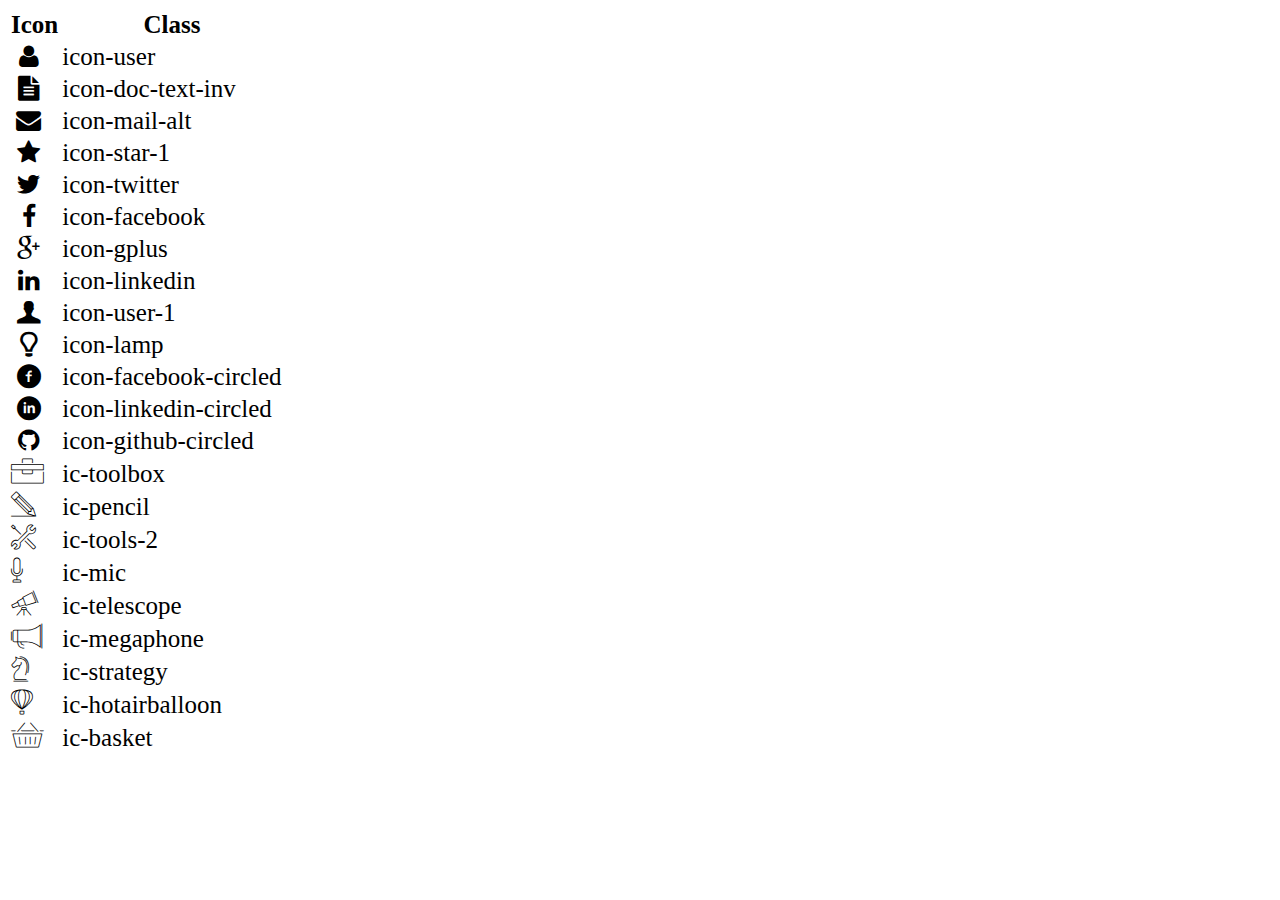
<file: icon-list.html>
<!DOCTYPE html>
<html lang="en">

<head>
    <meta charset="UTF-8">
    <meta http-equiv="X-UA-Compatible" content="IE=edge">
    <meta name="viewport" content="width=device-width, initial-scale=1.0">
    <link rel="stylesheet" href="css/font.css">
    <title>Icon List</title>
</head>

<body>
    <table style="font-size: 25px;">
        <thead>
            <tr>
                <th>Icon</th>
                <th>Class</th>
            </tr>
        </thead>
        <tbody>
            <tr>
                <td><i class="icon-user"></i></td>
                <td>icon-user</td>
            </tr>
            <tr>
                <td><i class="icon-doc-text-inv"></i></td>
                <td>icon-doc-text-inv</td>
            </tr>
            <tr>
                <td><i class="icon-mail-alt"></i></td>
                <td>icon-mail-alt</td>
            </tr>
            <tr>
                <td><i class="icon-star-1"></i></td>
                <td>icon-star-1</td>
            </tr>
            <tr>
                <td><i class="icon-twitter"></i></td>
                <td>icon-twitter</td>
            </tr>
            <tr>
                <td><i class="icon-facebook"></i></td>
                <td>icon-facebook</td>
            </tr>
            <tr>
                <td><i class="icon-gplus"></i></td>
                <td>icon-gplus</td>
            </tr>
            <tr>
                <td><i class="icon-linkedin"></i></td>
                <td>icon-linkedin</td>
            </tr>
            <tr>
                <td><i class="icon-user-1"></i></td>
                <td>icon-user-1</td>
            </tr>
            <tr>
                <td><i class="icon-lamp"></i></td>
                <td>icon-lamp</td>
            </tr>
            <tr>
                <td><i class="icon-facebook-circled"></i></td>
                <td>icon-facebook-circled</td>
            </tr>
            <tr>
                <td><i class="icon-linkedin-circled"></i></td>
                <td>icon-linkedin-circled</td>
            </tr>
            <tr>
                <td><i class="icon-github-circled"></i></td>
                <td>icon-github-circled</td>
            </tr>
            <tr>
                <td><i class="ic-toolbox"></i></td>
                <td>ic-toolbox</td>
            </tr>
            <tr>
                <td><i class="ic-pencil"></i></td>
                <td>ic-pencil</td>
            </tr>
            <tr>
                <td><i class="ic-tools-2"></i></td>
                <td>ic-tools-2</td>
            </tr>

            <tr>
                <td><i class="ic-mic"></i></td>
                <td>ic-mic</td>
            </tr>
            <tr>
                <td><i class="ic-telescope"></i></td>
                <td>ic-telescope</td>
            </tr>
            <tr>
                <td><i class="ic-megaphone"></i></td>
                <td>ic-megaphone</td>
            </tr>
            <tr>
                <td><i class="ic-strategy"></i></td>
                <td>ic-strategy</td>
            </tr>
            <tr>
                <td><i class="ic-hotairballoon"></i></td>
                <td>ic-hotairballoon</td>
            </tr>
            <tr>
                <td><i class="ic-basket"></i></td>
                <td>ic-basket</td>
            </tr>
        </tbody>
    </table>
</body>

</html>
</file>
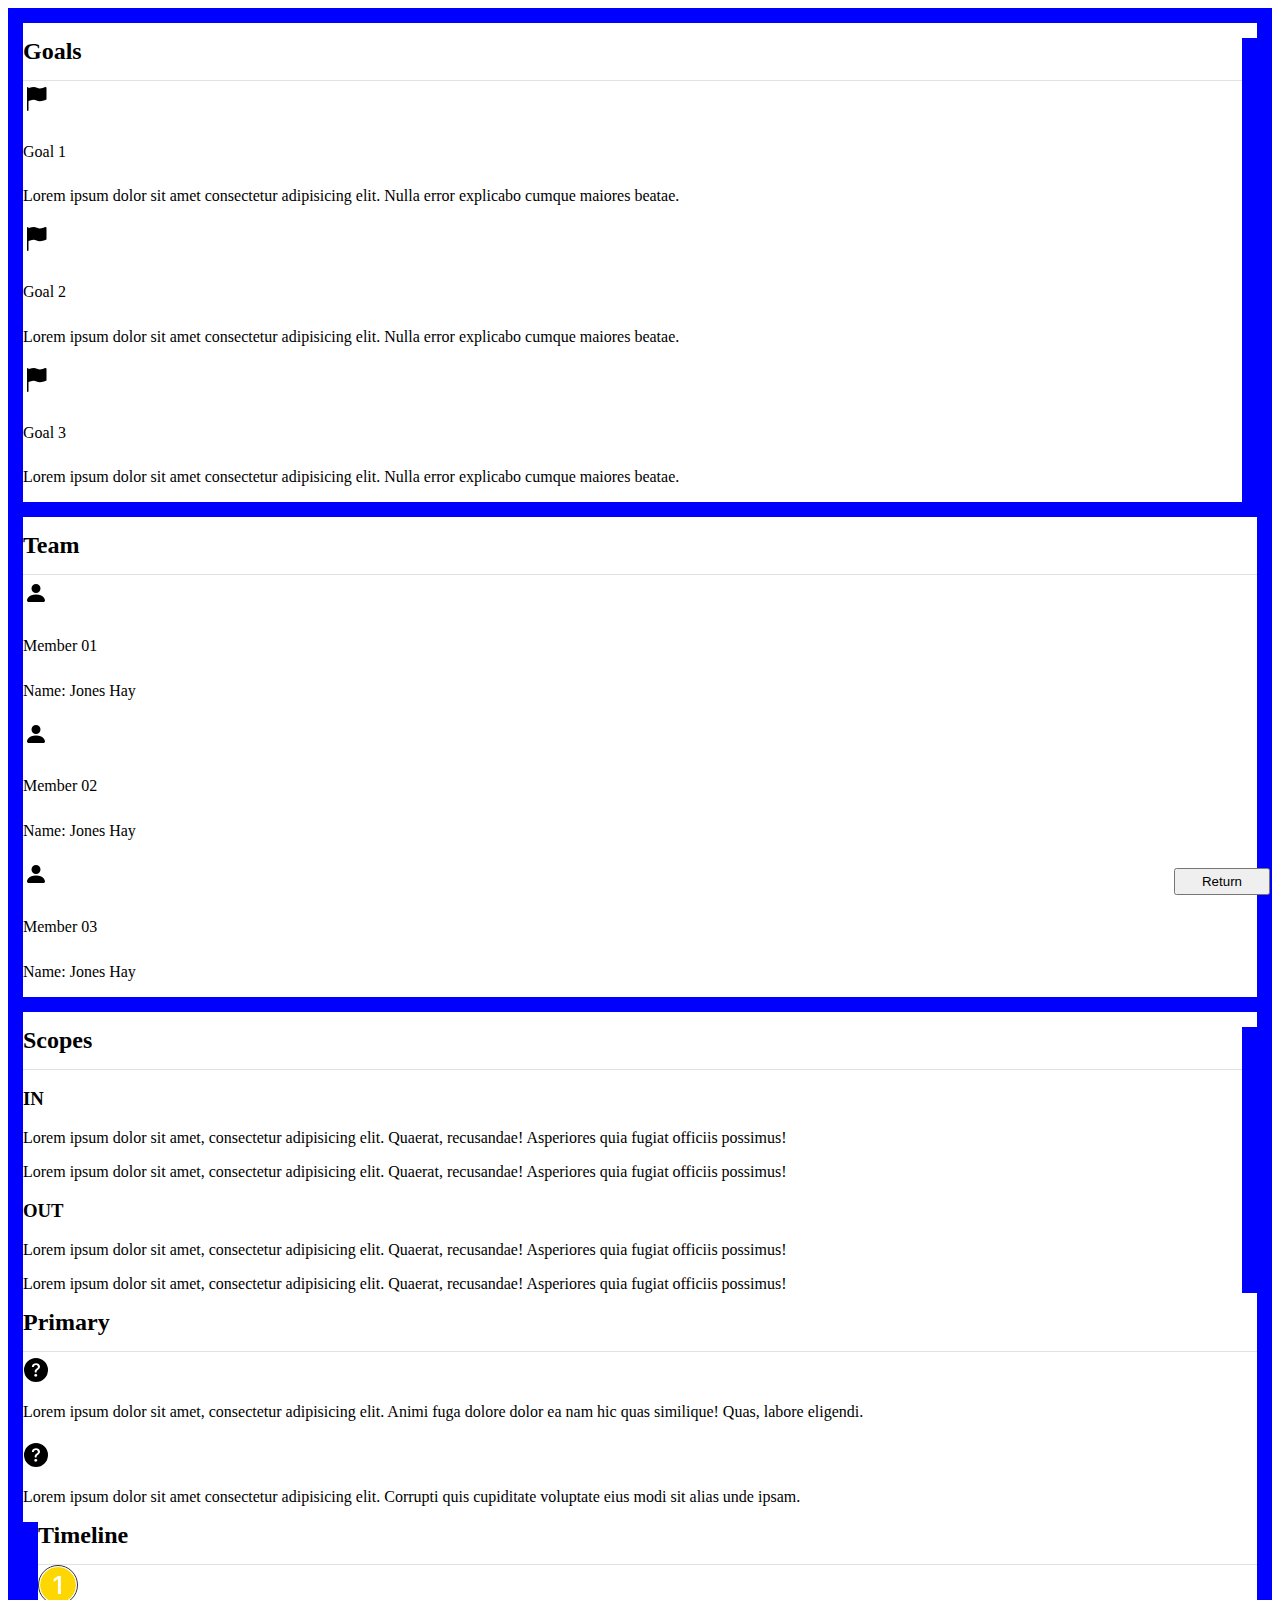
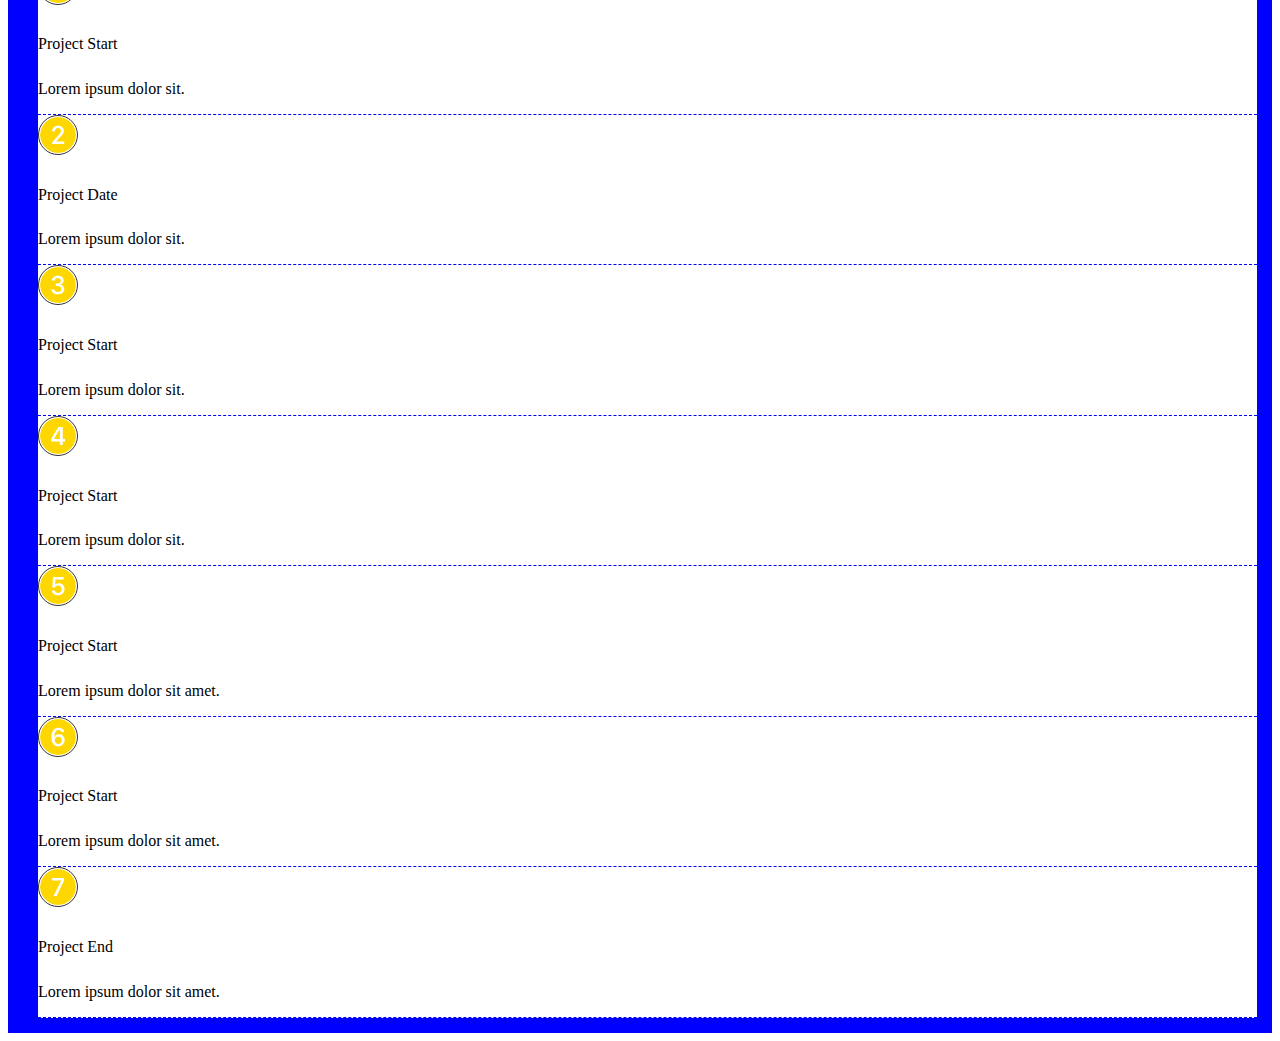
<file: project-chapter.html>
<!DOCTYPE html>
<html lang="en">
  <head>
    <meta charset="UTF-8" />
    <meta http-equiv="X-UA-Compatible" content="IE=edge" />
    <meta name="viewport" content="width=device-width, initial-scale=1.0" />
    <title>Project chapter</title>
    <link
      href="https://cdn.jsdelivr.net/npm/bootstrap@5.3.0-alpha1/dist/css/bootstrap.min.css"
      rel="stylesheet"
      integrity="sha384-GLhlTQ8iRABdZLl6O3oVMWSktQOp6b7In1Zl3/Jr59b6EGGoI1aFkw7cmDA6j6gD"
      crossorigin="anonymous"
    />
    <link rel="stylesheet" href="css/project-chapter.css" />
  </head>
  <body>
    <div class="container">
      <div class="row project-chapter">
        <div class="col-md-12 col-lg-9 .col-sm-12">
          <div class="row">
            <!-- goals -->
            <div class="goals col-md-12 col-lg-8 col-sm-12">
              <h2>Goals</h2>
              <div class="horizontal-line"></div>
              <div class="row p-3 border-bottom">
                <div class="col-md-12 col-lg-2 col-sm-12 text-center">
                  <svg
                    xmlns="http://www.w3.org/2000/svg"
                    width="16"
                    height="16"
                    fill="currentColor"
                    class="bi bi-flag-fill icon"
                    viewBox="0 0 16 16"
                  >
                    <path
                      d="M14.778.085A.5.5 0 0 1 15 .5V8a.5.5 0 0 1-.314.464L14.5 8l.186.464-.003.001-.006.003-.023.009a12.435 12.435 0 0 1-.397.15c-.264.095-.631.223-1.047.35-.816.252-1.879.523-2.71.523-.847 0-1.548-.28-2.158-.525l-.028-.01C7.68 8.71 7.14 8.5 6.5 8.5c-.7 0-1.638.23-2.437.477A19.626 19.626 0 0 0 3 9.342V15.5a.5.5 0 0 1-1 0V.5a.5.5 0 0 1 1 0v.282c.226-.079.496-.17.79-.26C4.606.272 5.67 0 6.5 0c.84 0 1.524.277 2.121.519l.043.018C9.286.788 9.828 1 10.5 1c.7 0 1.638-.23 2.437-.477a19.587 19.587 0 0 0 1.349-.476l.019-.007.004-.002h.001"
                    />
                  </svg>
                </div>
                <div class="col-md-12 col-lg-10 col-sm-12">
                  <h5>Goal 1</h5>
                  <p>
                    Lorem ipsum dolor sit amet consectetur adipisicing elit.
                    Nulla error explicabo cumque maiores beatae.
                  </p>
                </div>
              </div>
              <div class="row p-3 border-bottom">
                <div class="col-md-12 col-lg-2 col-sm-12 text-center">
                  <svg
                    xmlns="http://www.w3.org/2000/svg"
                    width="16"
                    height="16"
                    fill="currentColor"
                    class="bi bi-flag-fill icon col-2"
                    viewBox="0 0 16 16"
                  >
                    <path
                      d="M14.778.085A.5.5 0 0 1 15 .5V8a.5.5 0 0 1-.314.464L14.5 8l.186.464-.003.001-.006.003-.023.009a12.435 12.435 0 0 1-.397.15c-.264.095-.631.223-1.047.35-.816.252-1.879.523-2.71.523-.847 0-1.548-.28-2.158-.525l-.028-.01C7.68 8.71 7.14 8.5 6.5 8.5c-.7 0-1.638.23-2.437.477A19.626 19.626 0 0 0 3 9.342V15.5a.5.5 0 0 1-1 0V.5a.5.5 0 0 1 1 0v.282c.226-.079.496-.17.79-.26C4.606.272 5.67 0 6.5 0c.84 0 1.524.277 2.121.519l.043.018C9.286.788 9.828 1 10.5 1c.7 0 1.638-.23 2.437-.477a19.587 19.587 0 0 0 1.349-.476l.019-.007.004-.002h.001"
                    />
                  </svg>
                </div>
                <div class="col">
                  <h5>Goal 2</h5>
                  <p>
                    Lorem ipsum dolor sit amet consectetur adipisicing elit.
                    Nulla error explicabo cumque maiores beatae.
                  </p>
                </div>
              </div>
              <div class="row p-3 border-bottom">
                <div class="col-md-12 col-lg-2 col-sm-12 text-center">
                  <svg
                    xmlns="http://www.w3.org/2000/svg"
                    width="16"
                    height="16"
                    fill="currentColor"
                    class="bi bi-flag-fill icon col-2"
                    viewBox="0 0 16 16"
                  >
                    <path
                      d="M14.778.085A.5.5 0 0 1 15 .5V8a.5.5 0 0 1-.314.464L14.5 8l.186.464-.003.001-.006.003-.023.009a12.435 12.435 0 0 1-.397.15c-.264.095-.631.223-1.047.35-.816.252-1.879.523-2.71.523-.847 0-1.548-.28-2.158-.525l-.028-.01C7.68 8.71 7.14 8.5 6.5 8.5c-.7 0-1.638.23-2.437.477A19.626 19.626 0 0 0 3 9.342V15.5a.5.5 0 0 1-1 0V.5a.5.5 0 0 1 1 0v.282c.226-.079.496-.17.79-.26C4.606.272 5.67 0 6.5 0c.84 0 1.524.277 2.121.519l.043.018C9.286.788 9.828 1 10.5 1c.7 0 1.638-.23 2.437-.477a19.587 19.587 0 0 0 1.349-.476l.019-.007.004-.002h.001"
                    />
                  </svg>
                </div>
                <div class="col">
                  <h5>Goal 3</h5>
                  <p>
                    Lorem ipsum dolor sit amet consectetur adipisicing elit.
                    Nulla error explicabo cumque maiores beatae.
                  </p>
                </div>
              </div>
            </div>
            <!-- team -->
            <div class="team col-md-12 col-lg-4 col-sm-12">
              <h2>Team</h2>
              <div class="horizontal-line"></div>
              <div class="row p-3">
                <div class="col-md-12 col-lg-2 col-sm-12 text-center">
                  <svg
                    xmlns="http://www.w3.org/2000/svg"
                    width="16"
                    height="16"
                    fill="currentColor"
                    class="bi bi-person-fill icon col-2"
                    viewBox="0 0 16 16"
                  >
                    <path
                      d="M3 14s-1 0-1-1 1-4 6-4 6 3 6 4-1 1-1 1H3Zm5-6a3 3 0 1 0 0-6 3 3 0 0 0 0 6Z"
                    />
                  </svg>
                </div>
                <div class="col">
                  <h5>Member 01</h5>
                  <p>Name: Jones Hay</p>
                </div>
              </div>
              <div class="row p-3">
                <div class="col-md-12 col-lg-2 col-sm-12 text-center">
                  <svg
                    xmlns="http://www.w3.org/2000/svg"
                    width="16"
                    height="16"
                    fill="currentColor"
                    class="bi bi-person-fill icon col-2"
                    viewBox="0 0 16 16"
                  >
                    <path
                      d="M3 14s-1 0-1-1 1-4 6-4 6 3 6 4-1 1-1 1H3Zm5-6a3 3 0 1 0 0-6 3 3 0 0 0 0 6Z"
                    />
                  </svg>
                </div>
                <div class="col">
                  <h5>Member 02</h5>
                  <p>Name: Jones Hay</p>
                </div>
              </div>
              <div class="row p-3">
                <div class="col-md-12 col-lg-2 col-sm-12 text-center">
                  <svg
                    xmlns="http://www.w3.org/2000/svg"
                    width="16"
                    height="16"
                    fill="currentColor"
                    class="bi bi-person-fill icon col-2"
                    viewBox="0 0 16 16"
                  >
                    <path
                      d="M3 14s-1 0-1-1 1-4 6-4 6 3 6 4-1 1-1 1H3Zm5-6a3 3 0 1 0 0-6 3 3 0 0 0 0 6Z"
                    />
                  </svg>
                </div>
                <div class="col">
                  <h5>Member 03</h5>
                  <p>Name: Jones Hay</p>
                </div>
              </div>
            </div>

            <!-- scopes -->
            <div class="scopes col-md-12 col-lg-8 col-12 col-sm-12">
              <h2>Scopes</h2>
              <div class="horizontal-line"></div>
              <div class="row p-3">
                <div class="col-md-12 col-lg-6 col-sm-12">
                  <h3>IN</h3>
                  <p>
                    Lorem ipsum dolor sit amet, consectetur adipisicing elit.
                    Quaerat, recusandae! Asperiores quia fugiat officiis
                    possimus!
                  </p>
                  <p>
                    Lorem ipsum dolor sit amet, consectetur adipisicing elit.
                    Quaerat, recusandae! Asperiores quia fugiat officiis
                    possimus!
                  </p>
                </div>
                <div class="col-md-12 col-lg-6 col-sm-12">
                  <h3>OUT</h3>
                  <p>
                    Lorem ipsum dolor sit amet, consectetur adipisicing elit.
                    Quaerat, recusandae! Asperiores quia fugiat officiis
                    possimus!
                  </p>
                  <p>
                    Lorem ipsum dolor sit amet, consectetur adipisicing elit.
                    Quaerat, recusandae! Asperiores quia fugiat officiis
                    possimus!
                  </p>
                </div>
              </div>
            </div>
            <!-- primary -->
            <div class="primary col-md-12 col-lg-4 col-sm-12">
              <h2>Primary</h2>
              <div class="horizontal-line"></div>
              <div class="row p-3">
                <div class="col-md-12 col-lg-2 col-sm-12 text-center">
                  <svg
                    xmlns="http://www.w3.org/2000/svg"
                    width="16"
                    height="16"
                    fill="currentColor"
                    class="bi bi-question-circle-fill icon col-2"
                    viewBox="0 0 16 16"
                  >
                    <path
                      d="M16 8A8 8 0 1 1 0 8a8 8 0 0 1 16 0zM5.496 6.033h.825c.138 0 .248-.113.266-.25.09-.656.54-1.134 1.342-1.134.686 0 1.314.343 1.314 1.168 0 .635-.374.927-.965 1.371-.673.489-1.206 1.06-1.168 1.987l.003.217a.25.25 0 0 0 .25.246h.811a.25.25 0 0 0 .25-.25v-.105c0-.718.273-.927 1.01-1.486.609-.463 1.244-.977 1.244-2.056 0-1.511-1.276-2.241-2.673-2.241-1.267 0-2.655.59-2.75 2.286a.237.237 0 0 0 .241.247zm2.325 6.443c.61 0 1.029-.394 1.029-.927 0-.552-.42-.94-1.029-.94-.584 0-1.009.388-1.009.94 0 .533.425.927 1.01.927z"
                    />
                  </svg>
                </div>
                <p class="col">
                  Lorem ipsum dolor sit amet, consectetur adipisicing elit.
                  Animi fuga dolore dolor ea nam hic quas similique! Quas,
                  labore eligendi.
                </p>
              </div>
              <div class="row p-3">
                <div class="col-md-12 col-lg-2 col-sm-12 text-center">
                  <svg
                    xmlns="http://www.w3.org/2000/svg"
                    width="16"
                    height="16"
                    fill="currentColor"
                    class="bi bi-question-circle-fill icon col-2"
                    viewBox="0 0 16 16"
                  >
                    <path
                      d="M16 8A8 8 0 1 1 0 8a8 8 0 0 1 16 0zM5.496 6.033h.825c.138 0 .248-.113.266-.25.09-.656.54-1.134 1.342-1.134.686 0 1.314.343 1.314 1.168 0 .635-.374.927-.965 1.371-.673.489-1.206 1.06-1.168 1.987l.003.217a.25.25 0 0 0 .25.246h.811a.25.25 0 0 0 .25-.25v-.105c0-.718.273-.927 1.01-1.486.609-.463 1.244-.977 1.244-2.056 0-1.511-1.276-2.241-2.673-2.241-1.267 0-2.655.59-2.75 2.286a.237.237 0 0 0 .241.247zm2.325 6.443c.61 0 1.029-.394 1.029-.927 0-.552-.42-.94-1.029-.94-.584 0-1.009.388-1.009.94 0 .533.425.927 1.01.927z"
                    />
                  </svg>
                </div>
                <p class="col">
                  Lorem ipsum dolor sit amet consectetur adipisicing elit.
                  Corrupti quis cupiditate voluptate eius modi sit alias unde
                  ipsam.
                </p>
              </div>
            </div>
          </div>
        </div>

        <!-- Timeline -->
        <div class="timeline col-md-12 col-lg-3 col-sm-12">
          <h2>Timeline</h2>
          <div class="horizontal-line"></div>
          <div class="row p-3">
            <div class="col-md-12 col-lg-3 col-sm-12 text-start">
              <svg
                xmlns="http://www.w3.org/2000/svg"
                width="36"
                height="36"
                fill="currentColor"
                class="bi bi-1-circle-fill icon-number col-2"
                viewBox="0 0 16 16"
              >
                <path
                  d="M16 8A8 8 0 1 1 0 8a8 8 0 0 1 16 0ZM9.283 4.002H7.971L6.072 5.385v1.271l1.834-1.318h.065V12h1.312V4.002Z"
                />
              </svg>
            </div>
            <div class="item col">
              <h5>Project Start</h5>
              <p>Lorem ipsum dolor sit.</p>
            </div>
          </div>
          <div class="row p-3">
            <div class="col-md-12 col-lg-3 col-sm-12 text-start">
              <svg
                xmlns="http://www.w3.org/2000/svg"
                width="16"
                height="16"
                fill="currentColor"
                class="bi bi-2-circle-fill icon-number col-2"
                viewBox="0 0 16 16"
              >
                <path
                  d="M16 8A8 8 0 1 1 0 8a8 8 0 0 1 16 0ZM6.646 6.24c0-.691.493-1.306 1.336-1.306.756 0 1.313.492 1.313 1.236 0 .697-.469 1.23-.902 1.705l-2.971 3.293V12h5.344v-1.107H7.268v-.077l1.974-2.22.096-.107c.688-.763 1.287-1.428 1.287-2.43 0-1.266-1.031-2.215-2.613-2.215-1.758 0-2.637 1.19-2.637 2.402v.065h1.271v-.07Z"
                />
              </svg>
            </div>
            <div class="item col">
              <h5>Project Date</h5>
              <p>Lorem ipsum dolor sit.</p>
            </div>
          </div>
          <div class="row p-3">
            <div class="col-md-12 col-lg-3 col-sm-12 text-start">
              <svg
                xmlns="http://www.w3.org/2000/svg"
                width="16"
                height="16"
                fill="currentColor"
                class="bi bi-3-circle-fill icon-number col-2"
                viewBox="0 0 16 16"
              >
                <path
                  d="M16 8A8 8 0 1 1 0 8a8 8 0 0 1 16 0Zm-8.082.414c.92 0 1.535.54 1.541 1.318.012.791-.615 1.36-1.588 1.354-.861-.006-1.482-.469-1.54-1.066H5.104c.047 1.177 1.05 2.144 2.754 2.144 1.653 0 2.954-.937 2.93-2.396-.023-1.278-1.031-1.846-1.734-1.916v-.07c.597-.1 1.505-.739 1.482-1.876-.03-1.177-1.043-2.074-2.637-2.062-1.675.006-2.59.984-2.625 2.12h1.248c.036-.556.557-1.054 1.348-1.054.785 0 1.348.486 1.348 1.195.006.715-.563 1.237-1.342 1.237h-.838v1.072h.879Z"
                />
              </svg>
            </div>
            <div class="item col">
              <h5>Project Start</h5>
              <p>Lorem ipsum dolor sit.</p>
            </div>
          </div>
          <div class="row p-3">
            <div class="col-md-12 col-lg-3 col-sm-12 text-start">
              <svg
                xmlns="http://www.w3.org/2000/svg"
                width="16"
                height="16"
                fill="currentColor"
                class="bi bi-4-circle-fill icon-number col-2"
                viewBox="0 0 16 16"
              >
                <path
                  d="M16 8A8 8 0 1 1 0 8a8 8 0 0 1 16 0ZM7.519 5.057c-.886 1.418-1.772 2.838-2.542 4.265v1.12H8.85V12h1.26v-1.559h1.007V9.334H10.11V4.002H8.176c-.218.352-.438.703-.657 1.055ZM6.225 9.281v.053H8.85V5.063h-.065c-.867 1.33-1.787 2.806-2.56 4.218Z"
                />
              </svg>
            </div>
            <div class="item col">
              <h5>Project Start</h5>
              <p>Lorem ipsum dolor sit.</p>
            </div>
          </div>
          <div class="row p-3">
            <div class="col-md-12 col-lg-3 col-sm-12 text-start">
              <svg
                xmlns="http://www.w3.org/2000/svg"
                width="16"
                height="16"
                fill="currentColor"
                class="bi bi-5-circle-fill icon-number col-2"
                viewBox="0 0 16 16"
              >
                <path
                  d="M16 8A8 8 0 1 1 0 8a8 8 0 0 1 16 0Zm-8.006 4.158c1.74 0 2.924-1.119 2.924-2.806 0-1.641-1.178-2.584-2.56-2.584-.897 0-1.442.421-1.612.68h-.064l.193-2.344h3.621V4.002H5.791L5.445 8.63h1.149c.193-.358.668-.809 1.435-.809.85 0 1.582.604 1.582 1.57 0 1.085-.779 1.682-1.57 1.682-.697 0-1.389-.31-1.53-1.031H5.276c.065 1.213 1.149 2.115 2.72 2.115Z"
                />
              </svg>
            </div>
            <div class="item col">
              <h5>Project Start</h5>
              <p>Lorem ipsum dolor sit amet.</p>
            </div>
          </div>
          <div class="row p-3">
            <div class="col-md-12 col-lg-3 col-sm-12 text-start">
              <svg
                xmlns="http://www.w3.org/2000/svg"
                width="16"
                height="16"
                fill="currentColor"
                class="bi bi-6-circle-fill icon-number col-2"
                viewBox="0 0 16 16"
              >
                <path
                  d="M16 8A8 8 0 1 1 0 8a8 8 0 0 1 16 0ZM8.21 3.855c-1.868 0-3.116 1.395-3.116 4.407 0 1.183.228 2.039.597 2.642.569.926 1.477 1.254 2.409 1.254 1.629 0 2.847-1.013 2.847-2.783 0-1.676-1.254-2.555-2.508-2.555-1.125 0-1.752.61-1.98 1.155h-.082c-.012-1.946.727-3.036 1.805-3.036.802 0 1.213.457 1.312.815h1.29c-.06-.908-.962-1.899-2.573-1.899Zm-.099 4.008c-.92 0-1.564.65-1.564 1.576 0 1.032.703 1.635 1.558 1.635.868 0 1.553-.533 1.553-1.629 0-1.06-.744-1.582-1.547-1.582Z"
                />
              </svg>
            </div>
            <div class="item col">
              <h5>Project Start</h5>
              <p>Lorem ipsum dolor sit amet.</p>
            </div>
          </div>
          <div class="row p-3">
            <div class="col-md-12 col-lg-3 col-sm-12 text-start">
              <svg
                xmlns="http://www.w3.org/2000/svg"
                width="16"
                height="16"
                fill="currentColor"
                class="bi bi-7-circle-fill icon-number col-2"
                viewBox="0 0 16 16"
              >
                <path
                  d="M16 8A8 8 0 1 1 0 8a8 8 0 0 1 16 0ZM5.37 5.11h3.972v.07L6.025 12H7.42l3.258-6.85V4.002H5.369v1.107Z"
                />
              </svg>
            </div>
            <div class="item col">
              <h5>Project End</h5>
              <p>Lorem ipsum dolor sit amet.</p>
            </div>
          </div>
        </div>
      </div>

      <a href="index.html"><button class="btn btn-danger btn-return">Return</button></a>
    </div>

    <script
      src="https://cdn.jsdelivr.net/npm/bootstrap@5.3.0-alpha1/dist/js/bootstrap.bundle.min.js"
      integrity="sha384-w76AqPfDkMBDXo30jS1Sgez6pr3x5MlQ1ZAGC+nuZB+EYdgRZgiwxhTBTkF7CXvN"
      crossorigin="anonymous"
    ></script>
  </body>
</html>
</file>
<file: css/font.css>
@font-face {
	font-family: 'open_sanslight';
	src: url('../fonts/OpenSans-Light-webfont.eot');
	src: url('../fonts/OpenSans-Light-webfont.eot#iefix') format('embedded-opentype'),
		url('../fonts/OpenSans-Light-webfont.woff') format('woff'),
		url('../fonts/OpenSans-Light-webfont.ttf') format('truetype'),
		url('../fonts/OpenSans-Light-webfont.svg#open_sanslight') format('svg');
	font-weight: normal;
	font-style: normal;

}

@font-face {
	font-family: 'open_sansitalic';
	src: url('../fonts/OpenSans-Italic-webfont.eot');
	src: url('../fonts/OpenSans-Italic-webfont.eot#iefix') format('embedded-opentype'),
		url('../fonts/OpenSans-Italic-webfont.woff') format('woff'),
		url('../fonts/OpenSans-Italic-webfont.ttf') format('truetype'),
		url('../fonts/OpenSans-Italic-webfont.svg#open_sansitalic') format('svg');
	font-weight: normal;
	font-style: normal;

}

@font-face {
	font-family: 'open_sanssemibold';
	src: url('../fonts/OpenSans-Semibold-webfont.eot');
	src: url('../fonts/OpenSans-Semibold-webfont.eot#iefix') format('embedded-opentype'),
		url('../fonts/OpenSans-Semibold-webfont.woff') format('woff'),
		url('../fonts/OpenSans-Semibold-webfont.ttf') format('truetype'),
		url('../fonts/OpenSans-Semibold-webfont.svg#open_sanssemibold') format('svg');
	font-weight: normal;
	font-style: normal;

}


@font-face {
	font-family: 'open_sanslight_italic';
	src: url('../fonts/OpenSans-LightItalic-webfont.eot');
	src: url('../fonts/OpenSans-LightItalic-webfont.eot#iefix') format('embedded-opentype'),
		url('../fonts/OpenSans-LightItalic-webfont.woff') format('woff'),
		url('../fonts/OpenSans-LightItalic-webfont.ttf') format('truetype'),
		url('../fonts/OpenSans-LightItalic-webfont.svg#open_sanslight_italic') format('svg');
	font-weight: normal;
	font-style: normal;

}

@font-face {
	font-family: 'open_sansregular';
	src: url('../fonts/OpenSans-Regular-webfont.eot');
	src: url('../fonts/OpenSans-Regular-webfont.eot#iefix') format('embedded-opentype'),
		url('../fonts/OpenSans-Regular-webfont.woff') format('woff'),
		url('../fonts/OpenSans-Regular-webfont.ttf') format('truetype'),
		url('../fonts/OpenSans-Regular-webfont.svg#open_sansregular') format('svg');
	font-weight: normal;
	font-style: normal;

}


@font-face {
	font-family: 'fontello';
	src: url('../fonts/fontello.eot');
	src: url('../fonts/fontello.eot#iefix') format('embedded-opentype'),
		url('../fonts/fontello.woff') format('woff'),
		url('../fonts/fontello.ttf') format('truetype'),
		url('../fonts/fontello.svg#fontello') format('svg');
	font-weight: normal;
	font-style: normal;
}

[class^="icon-"]:before,
[class*=" icon-"]:before {
	font-family: "fontello";
	font-style: normal;
	font-weight: normal;
	speak: none;

	display: inline-block;
	text-decoration: inherit;
	width: 1em;
	margin-right: .2em;
	text-align: center;
	/* opacity: .8; */

	/* For safety - reset parent styles, that can break glyph codes*/
	font-variant: normal;
	text-transform: none;

	/* fix buttons height, for twitter bootstrap */
	line-height: 1em;

	/* Animation center compensation - margins should be symmetric */
	/* remove if not needed */
	margin-left: .2em;

	/* you can be more comfortable with increased icons size */
	/* font-size: 120%; */

	/* Font smoothing. That was taken from TWBS */
	-webkit-font-smoothing: antialiased;
	-moz-osx-font-smoothing: grayscale;

	/* Uncomment for 3D effect */
	/* text-shadow: 1px 1px 1px rgba(127, 127, 127, 0.3); */
}

.icon-emo-happy:before {
	content: '\e800';
}

/* '' */
.icon-emo-wink:before {
	content: '\e801';
}

/* '' */
.icon-emo-wink2:before {
	content: '\e802';
}

/* '' */
.icon-emo-unhappy:before {
	content: '\e803';
}

/* '' */
.icon-emo-sleep:before {
	content: '\e804';
}

/* '' */
.icon-emo-thumbsup:before {
	content: '\e805';
}

/* '' */
.icon-emo-devil:before {
	content: '\e806';
}

/* '' */
.icon-emo-surprised:before {
	content: '\e807';
}

/* '' */
.icon-emo-tongue:before {
	content: '\e808';
}

/* '' */
.icon-emo-coffee:before {
	content: '\e809';
}

/* '' */
.icon-emo-sunglasses:before {
	content: '\e80a';
}

/* '' */
.icon-emo-displeased:before {
	content: '\e80b';
}

/* '' */
.icon-emo-beer:before {
	content: '\e80c';
}

/* '' */
.icon-emo-grin:before {
	content: '\e80d';
}

/* '' */
.icon-emo-angry:before {
	content: '\e80e';
}

/* '' */
.icon-emo-saint:before {
	content: '\e80f';
}

/* '' */
.icon-emo-cry:before {
	content: '\e810';
}

/* '' */
.icon-emo-shoot:before {
	content: '\e811';
}

/* '' */
.icon-emo-squint:before {
	content: '\e812';
}

/* '' */
.icon-emo-laugh:before {
	content: '\e813';
}

/* '' */
.icon-spin1:before {
	content: '\e814';
}

/* '' */
.icon-spin2:before {
	content: '\e815';
}

/* '' */
.icon-spin3:before {
	content: '\e816';
}

/* '' */
.icon-spin4:before {
	content: '\e817';
}

/* '' */
.icon-spin5:before {
	content: '\e818';
}

/* '' */
.icon-spin6:before {
	content: '\e819';
}

/* '' */
.icon-firefox:before {
	content: '\e81a';
}

/* '' */
.icon-chrome:before {
	content: '\e81b';
}

/* '' */
.icon-opera:before {
	content: '\e81c';
}

/* '' */
.icon-ie:before {
	content: '\e81d';
}

/* '' */
.icon-crown:before {
	content: '\e81e';
}

/* '' */
.icon-crown-plus:before {
	content: '\e81f';
}

/* '' */
.icon-crown-minus:before {
	content: '\e820';
}

/* '' */
.icon-marquee:before {
	content: '\e821';
}

/* '' */
.icon-glass:before {
	content: '\e822';
}

/* '' */
.icon-music:before {
	content: '\e823';
}

/* '' */
.icon-search:before {
	content: '\e824';
}

/* '' */
.icon-mail:before {
	content: '\e825';
}

/* '' */
.icon-mail-alt:before {
	content: '\e826';
}

/* '' */
.icon-mail-squared:before {
	content: '\e827';
}

/* '' */
.icon-heart:before {
	content: '\e828';
}

/* '' */
.icon-heart-empty:before {
	content: '\e829';
}

/* '' */
.icon-star-1:before {
	content: '\e82a';
}

/* '' */
.icon-star-empty-1:before {
	content: '\e82b';
}

/* '' */
.icon-star-half:before {
	content: '\e82c';
}

/* '' */
.icon-star-half-alt:before {
	content: '\e82d';
}

/* '' */
.icon-user:before {
	content: '\e82e';
}

/* '' */
.icon-user-plus:before {
	content: '\e82f';
}

/* '' */
.icon-user-times:before {
	content: '\e830';
}

/* '' */
.icon-users:before {
	content: '\e831';
}

/* '' */
.icon-male:before {
	content: '\e832';
}

/* '' */
.icon-female:before {
	content: '\e833';
}

/* '' */
.icon-child:before {
	content: '\e834';
}

/* '' */
.icon-user-secret:before {
	content: '\e835';
}

/* '' */
.icon-video:before {
	content: '\e836';
}

/* '' */
.icon-videocam:before {
	content: '\e837';
}

/* '' */
.icon-picture:before {
	content: '\e838';
}

/* '' */
.icon-camera:before {
	content: '\e839';
}

/* '' */
.icon-camera-alt:before {
	content: '\e83a';
}

/* '' */
.icon-th-large:before {
	content: '\e83b';
}

/* '' */
.icon-th:before {
	content: '\e83c';
}

/* '' */
.icon-th-list:before {
	content: '\e83d';
}

/* '' */
.icon-ok:before {
	content: '\e83e';
}

/* '' */
.icon-ok-circled:before {
	content: '\e83f';
}

/* '' */
.icon-ok-circled2:before {
	content: '\e840';
}

/* '' */
.icon-ok-squared:before {
	content: '\e841';
}

/* '' */
.icon-cancel:before {
	content: '\e842';
}

/* '' */
.icon-cancel-circled:before {
	content: '\e843';
}

/* '' */
.icon-cancel-circled2:before {
	content: '\e844';
}

/* '' */
.icon-plus:before {
	content: '\e845';
}

/* '' */
.icon-plus-circled:before {
	content: '\e846';
}

/* '' */
.icon-plus-squared:before {
	content: '\e847';
}

/* '' */
.icon-plus-squared-alt:before {
	content: '\e848';
}

/* '' */
.icon-minus:before {
	content: '\e849';
}

/* '' */
.icon-minus-circled:before {
	content: '\e84a';
}

/* '' */
.icon-minus-squared:before {
	content: '\e84b';
}

/* '' */
.icon-minus-squared-alt:before {
	content: '\e84c';
}

/* '' */
.icon-help:before {
	content: '\e84d';
}

/* '' */
.icon-help-circled:before {
	content: '\e84e';
}

/* '' */
.icon-info-circled:before {
	content: '\e84f';
}

/* '' */
.icon-info:before {
	content: '\e850';
}

/* '' */
.icon-home:before {
	content: '\e851';
}

/* '' */
.icon-link:before {
	content: '\e852';
}

/* '' */
.icon-unlink:before {
	content: '\e853';
}

/* '' */
.icon-link-ext:before {
	content: '\e854';
}

/* '' */
.icon-link-ext-alt:before {
	content: '\e855';
}

/* '' */
.icon-attach:before {
	content: '\e856';
}

/* '' */
.icon-lock:before {
	content: '\e857';
}

/* '' */
.icon-lock-open:before {
	content: '\e858';
}

/* '' */
.icon-lock-open-alt:before {
	content: '\e859';
}

/* '' */
.icon-pin:before {
	content: '\e85a';
}

/* '' */
.icon-eye:before {
	content: '\e85b';
}

/* '' */
.icon-eye-off:before {
	content: '\e85c';
}

/* '' */
.icon-tag-1:before {
	content: '\e85d';
}

/* '' */
.icon-tags:before {
	content: '\e85e';
}

/* '' */
.icon-bookmark:before {
	content: '\e85f';
}

/* '' */
.icon-bookmark-empty:before {
	content: '\e860';
}

/* '' */
.icon-flag:before {
	content: '\e861';
}

/* '' */
.icon-flag-empty:before {
	content: '\e862';
}

/* '' */
.icon-flag-checkered:before {
	content: '\e863';
}

/* '' */
.icon-thumbs-up:before {
	content: '\e864';
}

/* '' */
.icon-thumbs-down:before {
	content: '\e865';
}

/* '' */
.icon-thumbs-up-alt:before {
	content: '\e866';
}

/* '' */
.icon-thumbs-down-alt:before {
	content: '\e867';
}

/* '' */
.icon-download:before {
	content: '\e868';
}

/* '' */
.icon-upload:before {
	content: '\e869';
}

/* '' */
.icon-download-cloud:before {
	content: '\e86a';
}

/* '' */
.icon-upload-cloud:before {
	content: '\e86b';
}

/* '' */
.icon-reply:before {
	content: '\e86c';
}

/* '' */
.icon-reply-all:before {
	content: '\e86d';
}

/* '' */
.icon-forward:before {
	content: '\e86e';
}

/* '' */
.icon-quote-left:before {
	content: '\e86f';
}

/* '' */
.icon-quote-right:before {
	content: '\e870';
}

/* '' */
.icon-code:before {
	content: '\e871';
}

/* '' */
.icon-export:before {
	content: '\e872';
}

/* '' */
.icon-export-alt:before {
	content: '\e873';
}

/* '' */
.icon-share:before {
	content: '\e874';
}

/* '' */
.icon-share-squared:before {
	content: '\e875';
}

/* '' */
.icon-pencil:before {
	content: '\e876';
}

/* '' */
.icon-pencil-squared:before {
	content: '\e877';
}

/* '' */
.icon-edit:before {
	content: '\e878';
}

/* '' */
.icon-print:before {
	content: '\e879';
}

/* '' */
.icon-retweet:before {
	content: '\e87a';
}

/* '' */
.icon-keyboard:before {
	content: '\e87b';
}

/* '' */
.icon-gamepad:before {
	content: '\e87c';
}

/* '' */
.icon-comment:before {
	content: '\e87d';
}

/* '' */
.icon-chat:before {
	content: '\e87e';
}

/* '' */
.icon-comment-empty:before {
	content: '\e87f';
}

/* '' */
.icon-chat-empty:before {
	content: '\e880';
}

/* '' */
.icon-bell:before {
	content: '\e881';
}

/* '' */
.icon-bell-alt:before {
	content: '\e882';
}

/* '' */
.icon-bell-off:before {
	content: '\e883';
}

/* '' */
.icon-bell-off-empty:before {
	content: '\e884';
}

/* '' */
.icon-attention-alt:before {
	content: '\e885';
}

/* '' */
.icon-attention:before {
	content: '\e886';
}

/* '' */
.icon-attention-circled:before {
	content: '\e887';
}

/* '' */
.icon-location:before {
	content: '\e888';
}

/* '' */
.icon-direction:before {
	content: '\e889';
}

/* '' */
.icon-compass:before {
	content: '\e88a';
}

/* '' */
.icon-trash:before {
	content: '\e88b';
}

/* '' */
.icon-trash-empty:before {
	content: '\e88c';
}

/* '' */
.icon-doc:before {
	content: '\e88d';
}

/* '' */
.icon-docs:before {
	content: '\e88e';
}

/* '' */
.icon-doc-text:before {
	content: '\e88f';
}

/* '' */
.icon-doc-inv:before {
	content: '\e890';
}

/* '' */
.icon-doc-text-inv:before {
	content: '\e891';
}

/* '' */
.icon-file-pdf:before {
	content: '\e892';
}

/* '' */
.icon-file-word:before {
	content: '\e893';
}

/* '' */
.icon-file-excel:before {
	content: '\e894';
}

/* '' */
.icon-file-powerpoint:before {
	content: '\e895';
}

/* '' */
.icon-file-image:before {
	content: '\e896';
}

/* '' */
.icon-file-archive:before {
	content: '\e897';
}

/* '' */
.icon-file-audio:before {
	content: '\e898';
}

/* '' */
.icon-file-video:before {
	content: '\e899';
}

/* '' */
.icon-file-code:before {
	content: '\e89a';
}

/* '' */
.icon-folder:before {
	content: '\e89b';
}

/* '' */
.icon-folder-open:before {
	content: '\e89c';
}

/* '' */
.icon-folder-empty:before {
	content: '\e89d';
}

/* '' */
.icon-folder-open-empty:before {
	content: '\e89e';
}

/* '' */
.icon-box:before {
	content: '\e89f';
}

/* '' */
.icon-rss:before {
	content: '\e8a0';
}

/* '' */
.icon-rss-squared:before {
	content: '\e8a1';
}

/* '' */
.icon-phone:before {
	content: '\e8a2';
}

/* '' */
.icon-phone-squared:before {
	content: '\e8a3';
}

/* '' */
.icon-fax:before {
	content: '\e8a4';
}

/* '' */
.icon-menu:before {
	content: '\e8a5';
}

/* '' */
.icon-cog:before {
	content: '\e8a6';
}

/* '' */
.icon-cog-alt:before {
	content: '\e8a7';
}

/* '' */
.icon-wrench:before {
	content: '\e8a8';
}

/* '' */
.icon-sliders:before {
	content: '\e8a9';
}

/* '' */
.icon-basket:before {
	content: '\e8aa';
}

/* '' */
.icon-cart-plus:before {
	content: '\e8ab';
}

/* '' */
.icon-cart-arrow-down:before {
	content: '\e8ac';
}

/* '' */
.icon-calendar:before {
	content: '\e8ad';
}

/* '' */
.icon-calendar-empty:before {
	content: '\e8ae';
}

/* '' */
.icon-login:before {
	content: '\e8af';
}

/* '' */
.icon-logout:before {
	content: '\e8b0';
}

/* '' */
.icon-mic:before {
	content: '\e8b1';
}

/* '' */
.icon-mute:before {
	content: '\e8b2';
}

/* '' */
.icon-volume-off:before {
	content: '\e8b3';
}

/* '' */
.icon-volume-down:before {
	content: '\e8b4';
}

/* '' */
.icon-volume-up:before {
	content: '\e8b5';
}

/* '' */
.icon-headphones:before {
	content: '\e8b6';
}

/* '' */
.icon-clock:before {
	content: '\e8b7';
}

/* '' */
.icon-lightbulb:before {
	content: '\e8b8';
}

/* '' */
.icon-block:before {
	content: '\e8b9';
}

/* '' */
.icon-resize-full:before {
	content: '\e8ba';
}

/* '' */
.icon-resize-full-alt:before {
	content: '\e8bb';
}

/* '' */
.icon-resize-small:before {
	content: '\e8bc';
}

/* '' */
.icon-resize-vertical:before {
	content: '\e8bd';
}

/* '' */
.icon-resize-horizontal:before {
	content: '\e8be';
}

/* '' */
.icon-move:before {
	content: '\e8bf';
}

/* '' */
.icon-zoom-in:before {
	content: '\e8c0';
}

/* '' */
.icon-zoom-out:before {
	content: '\e8c1';
}

/* '' */
.icon-down-circled2:before {
	content: '\e8c2';
}

/* '' */
.icon-up-circled2:before {
	content: '\e8c3';
}

/* '' */
.icon-left-circled2:before {
	content: '\e8c4';
}

/* '' */
.icon-right-circled2:before {
	content: '\e8c5';
}

/* '' */
.icon-down-dir:before {
	content: '\e8c6';
}

/* '' */
.icon-up-dir:before {
	content: '\e8c7';
}

/* '' */
.icon-left-dir:before {
	content: '\e8c8';
}

/* '' */
.icon-right-dir:before {
	content: '\e8c9';
}

/* '' */
.icon-down-open:before {
	content: '\e8ca';
}

/* '' */
.icon-left-open:before {
	content: '\e8cb';
}

/* '' */
.icon-right-open:before {
	content: '\e8cc';
}

/* '' */
.icon-up-open:before {
	content: '\e8cd';
}

/* '' */
.icon-angle-left:before {
	content: '\e8ce';
}

/* '' */
.icon-angle-right:before {
	content: '\e8cf';
}

/* '' */
.icon-angle-up:before {
	content: '\e8d0';
}

/* '' */
.icon-angle-down:before {
	content: '\e8d1';
}

/* '' */
.icon-angle-circled-left:before {
	content: '\e8d2';
}

/* '' */
.icon-angle-circled-right:before {
	content: '\e8d3';
}

/* '' */
.icon-angle-circled-up:before {
	content: '\e8d4';
}

/* '' */
.icon-angle-circled-down:before {
	content: '\e8d5';
}

/* '' */
.icon-angle-double-left:before {
	content: '\e8d6';
}

/* '' */
.icon-angle-double-right:before {
	content: '\e8d7';
}

/* '' */
.icon-angle-double-up:before {
	content: '\e8d8';
}

/* '' */
.icon-angle-double-down:before {
	content: '\e8d9';
}

/* '' */
.icon-down:before {
	content: '\e8da';
}

/* '' */
.icon-left:before {
	content: '\e8db';
}

/* '' */
.icon-right:before {
	content: '\e8dc';
}

/* '' */
.icon-up:before {
	content: '\e8dd';
}

/* '' */
.icon-down-big:before {
	content: '\e8de';
}

/* '' */
.icon-left-big:before {
	content: '\e8df';
}

/* '' */
.icon-right-big:before {
	content: '\e8e0';
}

/* '' */
.icon-up-big:before {
	content: '\e8e1';
}

/* '' */
.icon-right-hand:before {
	content: '\e8e2';
}

/* '' */
.icon-left-hand:before {
	content: '\e8e3';
}

/* '' */
.icon-up-hand:before {
	content: '\e8e4';
}

/* '' */
.icon-down-hand:before {
	content: '\e8e5';
}

/* '' */
.icon-left-circled:before {
	content: '\e8e6';
}

/* '' */
.icon-right-circled:before {
	content: '\e8e7';
}

/* '' */
.icon-up-circled:before {
	content: '\e8e8';
}

/* '' */
.icon-down-circled:before {
	content: '\e8e9';
}

/* '' */
.icon-cw:before {
	content: '\e8ea';
}

/* '' */
.icon-ccw:before {
	content: '\e8eb';
}

/* '' */
.icon-arrows-cw:before {
	content: '\e8ec';
}

/* '' */
.icon-level-up:before {
	content: '\e8ed';
}

/* '' */
.icon-level-down:before {
	content: '\e8ee';
}

/* '' */
.icon-shuffle:before {
	content: '\e8ef';
}

/* '' */
.icon-exchange:before {
	content: '\e8f0';
}

/* '' */
.icon-history:before {
	content: '\e8f1';
}

/* '' */
.icon-expand:before {
	content: '\e8f2';
}

/* '' */
.icon-collapse:before {
	content: '\e8f3';
}

/* '' */
.icon-expand-right:before {
	content: '\e8f4';
}

/* '' */
.icon-collapse-left:before {
	content: '\e8f5';
}

/* '' */
.icon-play:before {
	content: '\e8f6';
}

/* '' */
.icon-play-circled:before {
	content: '\e8f7';
}

/* '' */
.icon-play-circled2:before {
	content: '\e8f8';
}

/* '' */
.icon-stop:before {
	content: '\e8f9';
}

/* '' */
.icon-pause:before {
	content: '\e8fa';
}

/* '' */
.icon-to-end:before {
	content: '\e8fb';
}

/* '' */
.icon-to-end-alt:before {
	content: '\e8fc';
}

/* '' */
.icon-to-start:before {
	content: '\e8fd';
}

/* '' */
.icon-to-start-alt:before {
	content: '\e8fe';
}

/* '' */
.icon-fast-fw:before {
	content: '\e8ff';
}

/* '' */
.icon-fast-bw:before {
	content: '\e900';
}

/* '' */
.icon-eject:before {
	content: '\e901';
}

/* '' */
.icon-target:before {
	content: '\e902';
}

/* '' */
.icon-signal:before {
	content: '\e903';
}

/* '' */
.icon-wifi:before {
	content: '\e904';
}

/* '' */
.icon-award:before {
	content: '\e905';
}

/* '' */
.icon-desktop:before {
	content: '\e906';
}

/* '' */
.icon-laptop:before {
	content: '\e907';
}

/* '' */
.icon-tablet:before {
	content: '\e908';
}

/* '' */
.icon-mobile:before {
	content: '\e909';
}

/* '' */
.icon-inbox:before {
	content: '\e90a';
}

/* '' */
.icon-globe:before {
	content: '\e90b';
}

/* '' */
.icon-sun:before {
	content: '\e90c';
}

/* '' */
.icon-cloud:before {
	content: '\e90d';
}

/* '' */
.icon-flash:before {
	content: '\e90e';
}

/* '' */
.icon-moon:before {
	content: '\e90f';
}

/* '' */
.icon-umbrella-1:before {
	content: '\e910';
}

/* '' */
.icon-flight:before {
	content: '\e911';
}

/* '' */
.icon-fighter-jet:before {
	content: '\e912';
}

/* '' */
.icon-paper-plane:before {
	content: '\e913';
}

/* '' */
.icon-paper-plane-empty:before {
	content: '\e914';
}

/* '' */
.icon-space-shuttle:before {
	content: '\e915';
}

/* '' */
.icon-leaf:before {
	content: '\e916';
}

/* '' */
.icon-font:before {
	content: '\e917';
}

/* '' */
.icon-bold:before {
	content: '\e918';
}

/* '' */
.icon-medium:before {
	content: '\e919';
}

/* '' */
.icon-italic:before {
	content: '\e91a';
}

/* '' */
.icon-header:before {
	content: '\e91b';
}

/* '' */
.icon-paragraph:before {
	content: '\e91c';
}

/* '' */
.icon-text-height:before {
	content: '\e91d';
}

/* '' */
.icon-text-width:before {
	content: '\e91e';
}

/* '' */
.icon-align-left:before {
	content: '\e91f';
}

/* '' */
.icon-align-center:before {
	content: '\e920';
}

/* '' */
.icon-align-right:before {
	content: '\e921';
}

/* '' */
.icon-align-justify:before {
	content: '\e922';
}

/* '' */
.icon-list:before {
	content: '\e923';
}

/* '' */
.icon-indent-left:before {
	content: '\e924';
}

/* '' */
.icon-indent-right:before {
	content: '\e925';
}

/* '' */
.icon-list-bullet:before {
	content: '\e926';
}

/* '' */
.icon-list-numbered:before {
	content: '\e927';
}

/* '' */
.icon-strike:before {
	content: '\e928';
}

/* '' */
.icon-underline:before {
	content: '\e929';
}

/* '' */
.icon-superscript:before {
	content: '\e92a';
}

/* '' */
.icon-subscript:before {
	content: '\e92b';
}

/* '' */
.icon-table:before {
	content: '\e92c';
}

/* '' */
.icon-columns:before {
	content: '\e92d';
}

/* '' */
.icon-crop:before {
	content: '\e92e';
}

/* '' */
.icon-scissors:before {
	content: '\e92f';
}

/* '' */
.icon-paste:before {
	content: '\e930';
}

/* '' */
.icon-briefcase:before {
	content: '\e931';
}

/* '' */
.icon-suitcase:before {
	content: '\e932';
}

/* '' */
.icon-ellipsis:before {
	content: '\e933';
}

/* '' */
.icon-ellipsis-vert:before {
	content: '\e934';
}

/* '' */
.icon-off:before {
	content: '\e935';
}

/* '' */
.icon-road:before {
	content: '\e936';
}

/* '' */
.icon-list-alt:before {
	content: '\e937';
}

/* '' */
.icon-qrcode:before {
	content: '\e938';
}

/* '' */
.icon-barcode:before {
	content: '\e939';
}

/* '' */
.icon-book:before {
	content: '\e93a';
}

/* '' */
.icon-ajust:before {
	content: '\e93b';
}

/* '' */
.icon-tint:before {
	content: '\e93c';
}

/* '' */
.icon-toggle-off:before {
	content: '\e93d';
}

/* '' */
.icon-toggle-on:before {
	content: '\e93e';
}

/* '' */
.icon-check:before {
	content: '\e93f';
}

/* '' */
.icon-check-empty:before {
	content: '\e940';
}

/* '' */
.icon-circle:before {
	content: '\e941';
}

/* '' */
.icon-circle-empty:before {
	content: '\e942';
}

/* '' */
.icon-circle-thin:before {
	content: '\e943';
}

/* '' */
.icon-circle-notch:before {
	content: '\e944';
}

/* '' */
.icon-dot-circled:before {
	content: '\e945';
}

/* '' */
.icon-asterisk:before {
	content: '\e946';
}

/* '' */
.icon-gift:before {
	content: '\e947';
}

/* '' */
.icon-fire:before {
	content: '\e948';
}

/* '' */
.icon-magnet:before {
	content: '\e949';
}

/* '' */
.icon-chart-bar:before {
	content: '\e94a';
}

/* '' */
.icon-chart-area:before {
	content: '\e94b';
}

/* '' */
.icon-chart-pie:before {
	content: '\e94c';
}

/* '' */
.icon-chart-line:before {
	content: '\e94d';
}

/* '' */
.icon-ticket:before {
	content: '\e94e';
}

/* '' */
.icon-credit-card:before {
	content: '\e94f';
}

/* '' */
.icon-floppy:before {
	content: '\e950';
}

/* '' */
.icon-megaphone:before {
	content: '\e951';
}

/* '' */
.icon-hdd:before {
	content: '\e952';
}

/* '' */
.icon-key:before {
	content: '\e953';
}

/* '' */
.icon-fork:before {
	content: '\e954';
}

/* '' */
.icon-rocket:before {
	content: '\e955';
}

/* '' */
.icon-bug:before {
	content: '\e956';
}

/* '' */
.icon-certificate:before {
	content: '\e957';
}

/* '' */
.icon-tasks:before {
	content: '\e958';
}

/* '' */
.icon-filter:before {
	content: '\e959';
}

/* '' */
.icon-beaker:before {
	content: '\e95a';
}

/* '' */
.icon-magic:before {
	content: '\e95b';
}

/* '' */
.icon-cab:before {
	content: '\e95c';
}

/* '' */
.icon-taxi:before {
	content: '\e95d';
}

/* '' */
.icon-truck:before {
	content: '\e95e';
}

/* '' */
.icon-bus:before {
	content: '\e95f';
}

/* '' */
.icon-bicycle:before {
	content: '\e960';
}

/* '' */
.icon-motorcycle:before {
	content: '\e961';
}

/* '' */
.icon-train:before {
	content: '\e962';
}

/* '' */
.icon-subway:before {
	content: '\e963';
}

/* '' */
.icon-ship:before {
	content: '\e964';
}

/* '' */
.icon-money:before {
	content: '\e965';
}

/* '' */
.icon-euro:before {
	content: '\e966';
}

/* '' */
.icon-pound:before {
	content: '\e967';
}

/* '' */
.icon-dollar:before {
	content: '\e968';
}

/* '' */
.icon-rupee:before {
	content: '\e969';
}

/* '' */
.icon-yen:before {
	content: '\e96a';
}

/* '' */
.icon-rouble:before {
	content: '\e96b';
}

/* '' */
.icon-shekel:before {
	content: '\e96c';
}

/* '' */
.icon-try:before {
	content: '\e96d';
}

/* '' */
.icon-won:before {
	content: '\e96e';
}

/* '' */
.icon-bitcoin:before {
	content: '\e96f';
}

/* '' */
.icon-viacoin:before {
	content: '\e970';
}

/* '' */
.icon-sort:before {
	content: '\e971';
}

/* '' */
.icon-sort-down:before {
	content: '\e972';
}

/* '' */
.icon-sort-up:before {
	content: '\e973';
}

/* '' */
.icon-sort-alt-up:before {
	content: '\e974';
}

/* '' */
.icon-sort-alt-down:before {
	content: '\e975';
}

/* '' */
.icon-sort-name-up:before {
	content: '\e976';
}

/* '' */
.icon-sort-name-down:before {
	content: '\e977';
}

/* '' */
.icon-sort-number-up:before {
	content: '\e978';
}

/* '' */
.icon-sort-number-down:before {
	content: '\e979';
}

/* '' */
.icon-hammer:before {
	content: '\e97a';
}

/* '' */
.icon-gauge:before {
	content: '\e97b';
}

/* '' */
.icon-sitemap:before {
	content: '\e97c';
}

/* '' */
.icon-spinner:before {
	content: '\e97d';
}

/* '' */
.icon-coffee:before {
	content: '\e97e';
}

/* '' */
.icon-food:before {
	content: '\e97f';
}

/* '' */
.icon-beer:before {
	content: '\e980';
}

/* '' */
.icon-user-md:before {
	content: '\e981';
}

/* '' */
.icon-stethoscope:before {
	content: '\e982';
}

/* '' */
.icon-heartbeat:before {
	content: '\e983';
}

/* '' */
.icon-ambulance:before {
	content: '\e984';
}

/* '' */
.icon-medkit:before {
	content: '\e985';
}

/* '' */
.icon-h-sigh:before {
	content: '\e986';
}

/* '' */
.icon-bed:before {
	content: '\e987';
}

/* '' */
.icon-hospital:before {
	content: '\e988';
}

/* '' */
.icon-building:before {
	content: '\e989';
}

/* '' */
.icon-building-filled:before {
	content: '\e98a';
}

/* '' */
.icon-bank:before {
	content: '\e98b';
}

/* '' */
.icon-smile:before {
	content: '\e98c';
}

/* '' */
.icon-frown:before {
	content: '\e98d';
}

/* '' */
.icon-meh:before {
	content: '\e98e';
}

/* '' */
.icon-anchor:before {
	content: '\e98f';
}

/* '' */
.icon-terminal:before {
	content: '\e990';
}

/* '' */
.icon-eraser:before {
	content: '\e991';
}

/* '' */
.icon-puzzle:before {
	content: '\e992';
}

/* '' */
.icon-shield:before {
	content: '\e993';
}

/* '' */
.icon-extinguisher:before {
	content: '\e994';
}

/* '' */
.icon-bullseye:before {
	content: '\e995';
}

/* '' */
.icon-wheelchair:before {
	content: '\e996';
}

/* '' */
.icon-language:before {
	content: '\e997';
}

/* '' */
.icon-graduation-cap:before {
	content: '\e998';
}

/* '' */
.icon-paw:before {
	content: '\e999';
}

/* '' */
.icon-spoon:before {
	content: '\e99a';
}

/* '' */
.icon-cube:before {
	content: '\e99b';
}

/* '' */
.icon-cubes:before {
	content: '\e99c';
}

/* '' */
.icon-recycle:before {
	content: '\e99d';
}

/* '' */
.icon-tree:before {
	content: '\e99e';
}

/* '' */
.icon-database:before {
	content: '\e99f';
}

/* '' */
.icon-server:before {
	content: '\e9a0';
}

/* '' */
.icon-lifebuoy:before {
	content: '\e9a1';
}

/* '' */
.icon-rebel:before {
	content: '\e9a2';
}

/* '' */
.icon-empire:before {
	content: '\e9a3';
}

/* '' */
.icon-bomb:before {
	content: '\e9a4';
}

/* '' */
.icon-soccer-ball:before {
	content: '\e9a5';
}

/* '' */
.icon-tty:before {
	content: '\e9a6';
}

/* '' */
.icon-binoculars:before {
	content: '\e9a7';
}

/* '' */
.icon-plug:before {
	content: '\e9a8';
}

/* '' */
.icon-newspaper:before {
	content: '\e9a9';
}

/* '' */
.icon-calc:before {
	content: '\e9aa';
}

/* '' */
.icon-copyright:before {
	content: '\e9ab';
}

/* '' */
.icon-at:before {
	content: '\e9ac';
}

/* '' */
.icon-eyedropper:before {
	content: '\e9ad';
}

/* '' */
.icon-brush:before {
	content: '\e9ae';
}

/* '' */
.icon-birthday:before {
	content: '\e9af';
}

/* '' */
.icon-diamond:before {
	content: '\e9b0';
}

/* '' */
.icon-street-view:before {
	content: '\e9b1';
}

/* '' */
.icon-venus:before {
	content: '\e9b2';
}

/* '' */
.icon-mars:before {
	content: '\e9b3';
}

/* '' */
.icon-mercury:before {
	content: '\e9b4';
}

/* '' */
.icon-transgender:before {
	content: '\e9b5';
}

/* '' */
.icon-transgender-alt:before {
	content: '\e9b6';
}

/* '' */
.icon-venus-double:before {
	content: '\e9b7';
}

/* '' */
.icon-mars-double:before {
	content: '\e9b8';
}

/* '' */
.icon-venus-mars:before {
	content: '\e9b9';
}

/* '' */
.icon-mars-stroke:before {
	content: '\e9ba';
}

/* '' */
.icon-mars-stroke-v:before {
	content: '\e9bb';
}

/* '' */
.icon-mars-stroke-h:before {
	content: '\e9bc';
}

/* '' */
.icon-neuter:before {
	content: '\e9bd';
}

/* '' */
.icon-cc-visa:before {
	content: '\e9be';
}

/* '' */
.icon-cc-mastercard:before {
	content: '\e9bf';
}

/* '' */
.icon-cc-discover:before {
	content: '\e9c0';
}

/* '' */
.icon-cc-amex:before {
	content: '\e9c1';
}

/* '' */
.icon-cc-paypal:before {
	content: '\e9c2';
}

/* '' */
.icon-cc-stripe:before {
	content: '\e9c3';
}

/* '' */
.icon-adn:before {
	content: '\e9c4';
}

/* '' */
.icon-android:before {
	content: '\e9c5';
}

/* '' */
.icon-angellist:before {
	content: '\e9c6';
}

/* '' */
.icon-apple:before {
	content: '\e9c7';
}

/* '' */
.icon-behance:before {
	content: '\e9c8';
}

/* '' */
.icon-behance-squared:before {
	content: '\e9c9';
}

/* '' */
.icon-bitbucket:before {
	content: '\e9ca';
}

/* '' */
.icon-bitbucket-squared:before {
	content: '\e9cb';
}

/* '' */
.icon-buysellads:before {
	content: '\e9cc';
}

/* '' */
.icon-cc:before {
	content: '\e9cd';
}

/* '' */
.icon-codeopen:before {
	content: '\e9ce';
}

/* '' */
.icon-connectdevelop:before {
	content: '\e9cf';
}

/* '' */
.icon-css3:before {
	content: '\e9d0';
}

/* '' */
.icon-dashcube:before {
	content: '\e9d1';
}

/* '' */
.icon-delicious:before {
	content: '\e9d2';
}

/* '' */
.icon-deviantart:before {
	content: '\e9d3';
}

/* '' */
.icon-digg:before {
	content: '\e9d4';
}

/* '' */
.icon-dribbble:before {
	content: '\e9d5';
}

/* '' */
.icon-dropbox:before {
	content: '\e9d6';
}

/* '' */
.icon-drupal:before {
	content: '\e9d7';
}

/* '' */
.icon-facebook:before {
	content: '\e9d8';
}

/* '' */
.icon-facebook-squared:before {
	content: '\e9d9';
}

/* '' */
.icon-facebook-official:before {
	content: '\e9da';
}

/* '' */
.icon-flickr:before {
	content: '\e9db';
}

/* '' */
.icon-forumbee:before {
	content: '\e9dc';
}

/* '' */
.icon-foursquare:before {
	content: '\e9dd';
}

/* '' */
.icon-git-squared:before {
	content: '\e9de';
}

/* '' */
.icon-git:before {
	content: '\e9df';
}

/* '' */
.icon-github:before {
	content: '\e9e0';
}

/* '' */
.icon-github-squared:before {
	content: '\e9e1';
}

/* '' */
.icon-github-circled:before {
	content: '\e9e2';
}

/* '' */
.icon-gittip:before {
	content: '\e9e3';
}

/* '' */
.icon-google:before {
	content: '\e9e4';
}

/* '' */
.icon-gplus:before {
	content: '\e9e5';
}

/* '' */
.icon-gplus-squared:before {
	content: '\e9e6';
}

/* '' */
.icon-gwallet:before {
	content: '\e9e7';
}

/* '' */
.icon-hacker-news:before {
	content: '\e9e8';
}

/* '' */
.icon-html5:before {
	content: '\e9e9';
}

/* '' */
.icon-instagram:before {
	content: '\e9ea';
}

/* '' */
.icon-ioxhost:before {
	content: '\e9eb';
}

/* '' */
.icon-joomla:before {
	content: '\e9ec';
}

/* '' */
.icon-jsfiddle:before {
	content: '\e9ed';
}

/* '' */
.icon-lastfm:before {
	content: '\e9ee';
}

/* '' */
.icon-lastfm-squared:before {
	content: '\e9ef';
}

/* '' */
.icon-leanpub:before {
	content: '\e9f0';
}

/* '' */
.icon-linkedin-squared:before {
	content: '\e9f1';
}

/* '' */
.icon-linux:before {
	content: '\e9f2';
}

/* '' */
.icon-linkedin:before {
	content: '\e9f3';
}

/* '' */
.icon-maxcdn:before {
	content: '\e9f4';
}

/* '' */
.icon-meanpath:before {
	content: '\e9f5';
}

/* '' */
.icon-openid:before {
	content: '\e9f6';
}

/* '' */
.icon-pagelines:before {
	content: '\e9f7';
}

/* '' */
.icon-paypal:before {
	content: '\e9f8';
}

/* '' */
.icon-pied-piper-squared:before {
	content: '\e9f9';
}

/* '' */
.icon-pied-piper-alt:before {
	content: '\e9fa';
}

/* '' */
.icon-pinterest:before {
	content: '\e9fb';
}

/* '' */
.icon-pinterest-circled:before {
	content: '\e9fc';
}

/* '' */
.icon-pinterest-squared:before {
	content: '\e9fd';
}

/* '' */
.icon-qq:before {
	content: '\e9fe';
}

/* '' */
.icon-reddit:before {
	content: '\e9ff';
}

/* '' */
.icon-reddit-squared:before {
	content: '\ea00';
}

/* '' */
.icon-renren:before {
	content: '\ea01';
}

/* '' */
.icon-sellsy:before {
	content: '\ea02';
}

/* '' */
.icon-shirtsinbulk:before {
	content: '\ea03';
}

/* '' */
.icon-simplybuilt:before {
	content: '\ea04';
}

/* '' */
.icon-skyatlas:before {
	content: '\ea05';
}

/* '' */
.icon-skype:before {
	content: '\ea06';
}

/* '' */
.icon-slack:before {
	content: '\ea07';
}

/* '' */
.icon-slideshare:before {
	content: '\ea08';
}

/* '' */
.icon-soundcloud:before {
	content: '\ea09';
}

/* '' */
.icon-spotify:before {
	content: '\ea0a';
}

/* '' */
.icon-stackexchange:before {
	content: '\ea0b';
}

/* '' */
.icon-stackoverflow:before {
	content: '\ea0c';
}

/* '' */
.icon-steam:before {
	content: '\ea0d';
}

/* '' */
.icon-steam-squared:before {
	content: '\ea0e';
}

/* '' */
.icon-stumbleupon:before {
	content: '\ea0f';
}

/* '' */
.icon-stumbleupon-circled:before {
	content: '\ea10';
}

/* '' */
.icon-tencent-weibo:before {
	content: '\ea11';
}

/* '' */
.icon-trello:before {
	content: '\ea12';
}

/* '' */
.icon-tumblr:before {
	content: '\ea13';
}

/* '' */
.icon-tumblr-squared:before {
	content: '\ea14';
}

/* '' */
.icon-twitch:before {
	content: '\ea15';
}

/* '' */
.icon-note:before {
	content: '\ea16';
}

/* '' */
.icon-note-beamed:before {
	content: '\ea17';
}

/* '' */
.icon-music-1:before {
	content: '\ea18';
}

/* '' */
.icon-search-1:before {
	content: '\ea19';
}

/* '' */
.icon-flashlight:before {
	content: '\ea1a';
}

/* '' */
.icon-mail-1:before {
	content: '\ea1b';
}

/* '' */
.icon-heart-1:before {
	content: '\ea1c';
}

/* '' */
.icon-heart-empty-1:before {
	content: '\ea1d';
}

/* '' */
.icon-star:before {
	content: '\ea1e';
}

/* '' */
.icon-star-empty:before {
	content: '\ea1f';
}

/* '' */
.icon-user-1:before {
	content: '\ea20';
}

/* '' */
.icon-users-1:before {
	content: '\ea21';
}

/* '' */
.icon-user-add:before {
	content: '\ea22';
}

/* '' */
.icon-video-1:before {
	content: '\ea23';
}

/* '' */
.icon-picture-1:before {
	content: '\ea24';
}

/* '' */
.icon-camera-1:before {
	content: '\ea25';
}

/* '' */
.icon-layout:before {
	content: '\ea26';
}

/* '' */
.icon-menu-1:before {
	content: '\ea27';
}

/* '' */
.icon-check-1:before {
	content: '\ea28';
}

/* '' */
.icon-cancel-1:before {
	content: '\ea29';
}

/* '' */
.icon-cancel-circled-1:before {
	content: '\ea2a';
}

/* '' */
.icon-cancel-squared:before {
	content: '\ea2b';
}

/* '' */
.icon-plus-1:before {
	content: '\ea2c';
}

/* '' */
.icon-plus-circled-1:before {
	content: '\ea2d';
}

/* '' */
.icon-plus-squared-1:before {
	content: '\ea2e';
}

/* '' */
.icon-minus-1:before {
	content: '\ea2f';
}

/* '' */
.icon-minus-circled-1:before {
	content: '\ea30';
}

/* '' */
.icon-minus-squared-1:before {
	content: '\ea31';
}

/* '' */
.icon-help-1:before {
	content: '\ea32';
}

/* '' */
.icon-help-circled-1:before {
	content: '\ea33';
}

/* '' */
.icon-info-1:before {
	content: '\ea34';
}

/* '' */
.icon-info-circled-1:before {
	content: '\ea35';
}

/* '' */
.icon-back:before {
	content: '\ea36';
}

/* '' */
.icon-home-1:before {
	content: '\ea37';
}

/* '' */
.icon-link-1:before {
	content: '\ea38';
}

/* '' */
.icon-attach-1:before {
	content: '\ea39';
}

/* '' */
.icon-lock-1:before {
	content: '\ea3a';
}

/* '' */
.icon-lock-open-1:before {
	content: '\ea3b';
}

/* '' */
.icon-eye-1:before {
	content: '\ea3c';
}

/* '' */
.icon-tag:before {
	content: '\ea3d';
}

/* '' */
.icon-bookmark-1:before {
	content: '\ea3e';
}

/* '' */
.icon-bookmarks:before {
	content: '\ea3f';
}

/* '' */
.icon-flag-1:before {
	content: '\ea40';
}

/* '' */
.icon-thumbs-up-1:before {
	content: '\ea41';
}

/* '' */
.icon-thumbs-down-1:before {
	content: '\ea42';
}

/* '' */
.icon-download-1:before {
	content: '\ea43';
}

/* '' */
.icon-upload-1:before {
	content: '\ea44';
}

/* '' */
.icon-upload-cloud-1:before {
	content: '\ea45';
}

/* '' */
.icon-reply-1:before {
	content: '\ea46';
}

/* '' */
.icon-reply-all-1:before {
	content: '\ea47';
}

/* '' */
.icon-forward-1:before {
	content: '\ea48';
}

/* '' */
.icon-quote:before {
	content: '\ea49';
}

/* '' */
.icon-code-1:before {
	content: '\ea4a';
}

/* '' */
.icon-export-1:before {
	content: '\ea4b';
}

/* '' */
.icon-pencil-1:before {
	content: '\ea4c';
}

/* '' */
.icon-feather:before {
	content: '\ea4d';
}

/* '' */
.icon-print-1:before {
	content: '\ea4e';
}

/* '' */
.icon-retweet-1:before {
	content: '\ea4f';
}

/* '' */
.icon-keyboard-1:before {
	content: '\ea50';
}

/* '' */
.icon-comment-1:before {
	content: '\ea51';
}

/* '' */
.icon-chat-1:before {
	content: '\ea52';
}

/* '' */
.icon-bell-1:before {
	content: '\ea53';
}

/* '' */
.icon-attention-1:before {
	content: '\ea54';
}

/* '' */
.icon-alert:before {
	content: '\ea55';
}

/* '' */
.icon-vcard:before {
	content: '\ea56';
}

/* '' */
.icon-address:before {
	content: '\ea57';
}

/* '' */
.icon-location-1:before {
	content: '\ea58';
}

/* '' */
.icon-map:before {
	content: '\ea59';
}

/* '' */
.icon-direction-1:before {
	content: '\ea5a';
}

/* '' */
.icon-compass-1:before {
	content: '\ea5b';
}

/* '' */
.icon-cup:before {
	content: '\ea5c';
}

/* '' */
.icon-trash-1:before {
	content: '\ea5d';
}

/* '' */
.icon-doc-1:before {
	content: '\ea5e';
}

/* '' */
.icon-docs-1:before {
	content: '\ea5f';
}

/* '' */
.icon-doc-landscape:before {
	content: '\ea60';
}

/* '' */
.icon-doc-text-1:before {
	content: '\ea61';
}

/* '' */
.icon-doc-text-inv-1:before {
	content: '\ea62';
}

/* '' */
.icon-newspaper-1:before {
	content: '\ea63';
}

/* '' */
.icon-book-open:before {
	content: '\ea64';
}

/* '' */
.icon-book-1:before {
	content: '\ea65';
}

/* '' */
.icon-folder-1:before {
	content: '\ea66';
}

/* '' */
.icon-archive:before {
	content: '\ea67';
}

/* '' */
.icon-box-1:before {
	content: '\ea68';
}

/* '' */
.icon-rss-1:before {
	content: '\ea69';
}

/* '' */
.icon-phone-1:before {
	content: '\ea6a';
}

/* '' */
.icon-cog-1:before {
	content: '\ea6b';
}

/* '' */
.icon-tools:before {
	content: '\ea6c';
}

/* '' */
.icon-share-1:before {
	content: '\ea6d';
}

/* '' */
.icon-shareable:before {
	content: '\ea6e';
}

/* '' */
.icon-basket-1:before {
	content: '\ea6f';
}

/* '' */
.icon-bag:before {
	content: '\ea70';
}

/* '' */
.icon-calendar-1:before {
	content: '\ea71';
}

/* '' */
.icon-login-1:before {
	content: '\ea72';
}

/* '' */
.icon-logout-1:before {
	content: '\ea73';
}

/* '' */
.icon-mic-1:before {
	content: '\ea74';
}

/* '' */
.icon-mute-1:before {
	content: '\ea75';
}

/* '' */
.icon-sound:before {
	content: '\ea76';
}

/* '' */
.icon-volume:before {
	content: '\ea77';
}

/* '' */
.icon-clock-1:before {
	content: '\ea78';
}

/* '' */
.icon-hourglass:before {
	content: '\ea79';
}

/* '' */
.icon-lamp:before {
	content: '\ea7a';
}

/* '' */
.icon-light-down:before {
	content: '\ea7b';
}

/* '' */
.icon-light-up:before {
	content: '\ea7c';
}

/* '' */
.icon-adjust:before {
	content: '\ea7d';
}

/* '' */
.icon-block-1:before {
	content: '\ea7e';
}

/* '' */
.icon-resize-full-1:before {
	content: '\ea7f';
}

/* '' */
.icon-resize-small-1:before {
	content: '\ea80';
}

/* '' */
.icon-popup:before {
	content: '\ea81';
}

/* '' */
.icon-publish:before {
	content: '\ea82';
}

/* '' */
.icon-window:before {
	content: '\ea83';
}

/* '' */
.icon-arrow-combo:before {
	content: '\ea84';
}

/* '' */
.icon-down-circled-1:before {
	content: '\ea85';
}

/* '' */
.icon-left-circled-1:before {
	content: '\ea86';
}

/* '' */
.icon-right-circled-1:before {
	content: '\ea87';
}

/* '' */
.icon-up-circled-1:before {
	content: '\ea88';
}

/* '' */
.icon-down-open-1:before {
	content: '\ea89';
}

/* '' */
.icon-left-open-1:before {
	content: '\ea8a';
}

/* '' */
.icon-right-open-1:before {
	content: '\ea8b';
}

/* '' */
.icon-up-open-1:before {
	content: '\ea8c';
}

/* '' */
.icon-down-open-mini:before {
	content: '\ea8d';
}

/* '' */
.icon-left-open-mini:before {
	content: '\ea8e';
}

/* '' */
.icon-right-open-mini:before {
	content: '\ea8f';
}

/* '' */
.icon-up-open-mini:before {
	content: '\ea90';
}

/* '' */
.icon-down-open-big:before {
	content: '\ea91';
}

/* '' */
.icon-left-open-big:before {
	content: '\ea92';
}

/* '' */
.icon-right-open-big:before {
	content: '\ea93';
}

/* '' */
.icon-up-open-big:before {
	content: '\ea94';
}

/* '' */
.icon-down-1:before {
	content: '\ea95';
}

/* '' */
.icon-left-1:before {
	content: '\ea96';
}

/* '' */
.icon-right-1:before {
	content: '\ea97';
}

/* '' */
.icon-up-1:before {
	content: '\ea98';
}

/* '' */
.icon-down-dir-1:before {
	content: '\ea99';
}

/* '' */
.icon-left-dir-1:before {
	content: '\ea9a';
}

/* '' */
.icon-right-dir-1:before {
	content: '\ea9b';
}

/* '' */
.icon-up-dir-1:before {
	content: '\ea9c';
}

/* '' */
.icon-down-bold:before {
	content: '\ea9d';
}

/* '' */
.icon-left-bold:before {
	content: '\ea9e';
}

/* '' */
.icon-right-bold:before {
	content: '\ea9f';
}

/* '' */
.icon-up-bold:before {
	content: '\eaa0';
}

/* '' */
.icon-down-thin:before {
	content: '\eaa1';
}

/* '' */
.icon-left-thin:before {
	content: '\eaa2';
}

/* '' */
.icon-right-thin:before {
	content: '\eaa3';
}

/* '' */
.icon-up-thin:before {
	content: '\eaa4';
}

/* '' */
.icon-ccw-1:before {
	content: '\eaa5';
}

/* '' */
.icon-cw-1:before {
	content: '\eaa6';
}

/* '' */
.icon-arrows-ccw:before {
	content: '\eaa7';
}

/* '' */
.icon-level-down-1:before {
	content: '\eaa8';
}

/* '' */
.icon-level-up-1:before {
	content: '\eaa9';
}

/* '' */
.icon-shuffle-1:before {
	content: '\eaaa';
}

/* '' */
.icon-loop:before {
	content: '\eaab';
}

/* '' */
.icon-switch:before {
	content: '\eaac';
}

/* '' */
.icon-play-1:before {
	content: '\eaad';
}

/* '' */
.icon-stop-1:before {
	content: '\eaae';
}

/* '' */
.icon-pause-1:before {
	content: '\eaaf';
}

/* '' */
.icon-record:before {
	content: '\eab0';
}

/* '' */
.icon-to-end-1:before {
	content: '\eab1';
}

/* '' */
.icon-to-start-1:before {
	content: '\eab2';
}

/* '' */
.icon-fast-forward:before {
	content: '\eab3';
}

/* '' */
.icon-fast-backward:before {
	content: '\eab4';
}

/* '' */
.icon-progress-0:before {
	content: '\eab5';
}

/* '' */
.icon-progress-1:before {
	content: '\eab6';
}

/* '' */
.icon-progress-2:before {
	content: '\eab7';
}

/* '' */
.icon-progress-3:before {
	content: '\eab8';
}

/* '' */
.icon-target-1:before {
	content: '\eab9';
}

/* '' */
.icon-palette:before {
	content: '\eaba';
}

/* '' */
.icon-list-1:before {
	content: '\eabb';
}

/* '' */
.icon-list-add:before {
	content: '\eabc';
}

/* '' */
.icon-signal-1:before {
	content: '\eabd';
}

/* '' */
.icon-trophy:before {
	content: '\eabe';
}

/* '' */
.icon-battery:before {
	content: '\eabf';
}

/* '' */
.icon-back-in-time:before {
	content: '\eac0';
}

/* '' */
.icon-monitor:before {
	content: '\eac1';
}

/* '' */
.icon-mobile-1:before {
	content: '\eac2';
}

/* '' */
.icon-network:before {
	content: '\eac3';
}

/* '' */
.icon-cd:before {
	content: '\eac4';
}

/* '' */
.icon-inbox-1:before {
	content: '\eac5';
}

/* '' */
.icon-install:before {
	content: '\eac6';
}

/* '' */
.icon-globe-1:before {
	content: '\eac7';
}

/* '' */
.icon-cloud-1:before {
	content: '\eac8';
}

/* '' */
.icon-cloud-thunder:before {
	content: '\eac9';
}

/* '' */
.icon-flash-1:before {
	content: '\eaca';
}

/* '' */
.icon-moon-1:before {
	content: '\eacb';
}

/* '' */
.icon-flight-1:before {
	content: '\eacc';
}

/* '' */
.icon-paper-plane-1:before {
	content: '\eacd';
}

/* '' */
.icon-leaf-1:before {
	content: '\eace';
}

/* '' */
.icon-lifebuoy-1:before {
	content: '\eacf';
}

/* '' */
.icon-mouse:before {
	content: '\ead0';
}

/* '' */
.icon-briefcase-1:before {
	content: '\ead1';
}

/* '' */
.icon-suitcase-1:before {
	content: '\ead2';
}

/* '' */
.icon-dot:before {
	content: '\ead3';
}

/* '' */
.icon-dot-2:before {
	content: '\ead4';
}

/* '' */
.icon-dot-3:before {
	content: '\ead5';
}

/* '' */
.icon-brush-1:before {
	content: '\ead6';
}

/* '' */
.icon-magnet-1:before {
	content: '\ead7';
}

/* '' */
.icon-infinity:before {
	content: '\ead8';
}

/* '' */
.icon-erase:before {
	content: '\ead9';
}

/* '' */
.icon-chart-pie-1:before {
	content: '\eada';
}

/* '' */
.icon-chart-line-1:before {
	content: '\eadb';
}

/* '' */
.icon-chart-bar-1:before {
	content: '\eadc';
}

/* '' */
.icon-chart-area-1:before {
	content: '\eadd';
}

/* '' */
.icon-tape:before {
	content: '\eade';
}

/* '' */
.icon-graduation-cap-1:before {
	content: '\eadf';
}

/* '' */
.icon-language-1:before {
	content: '\eae0';
}

/* '' */
.icon-ticket-1:before {
	content: '\eae1';
}

/* '' */
.icon-water:before {
	content: '\eae2';
}

/* '' */
.icon-droplet:before {
	content: '\eae3';
}

/* '' */
.icon-air:before {
	content: '\eae4';
}

/* '' */
.icon-credit-card-1:before {
	content: '\eae5';
}

/* '' */
.icon-floppy-1:before {
	content: '\eae6';
}

/* '' */
.icon-clipboard:before {
	content: '\eae7';
}

/* '' */
.icon-megaphone-1:before {
	content: '\eae8';
}

/* '' */
.icon-database-1:before {
	content: '\eae9';
}

/* '' */
.icon-drive:before {
	content: '\eaea';
}

/* '' */
.icon-bucket:before {
	content: '\eaeb';
}

/* '' */
.icon-thermometer:before {
	content: '\eaec';
}

/* '' */
.icon-key-1:before {
	content: '\eaed';
}

/* '' */
.icon-flow-cascade:before {
	content: '\eaee';
}

/* '' */
.icon-flow-branch:before {
	content: '\eaef';
}

/* '' */
.icon-flow-tree:before {
	content: '\eaf0';
}

/* '' */
.icon-flow-line:before {
	content: '\eaf1';
}

/* '' */
.icon-flow-parallel:before {
	content: '\eaf2';
}

/* '' */
.icon-rocket-1:before {
	content: '\eaf3';
}

/* '' */
.icon-gauge-1:before {
	content: '\eaf4';
}

/* '' */
.icon-traffic-cone:before {
	content: '\eaf5';
}

/* '' */
.icon-cc-1:before {
	content: '\eaf6';
}

/* '' */
.icon-cc-by:before {
	content: '\eaf7';
}

/* '' */
.icon-cc-nc:before {
	content: '\eaf8';
}

/* '' */
.icon-cc-nc-eu:before {
	content: '\eaf9';
}

/* '' */
.icon-cc-nc-jp:before {
	content: '\eafa';
}

/* '' */
.icon-cc-sa:before {
	content: '\eafb';
}

/* '' */
.icon-cc-nd:before {
	content: '\eafc';
}

/* '' */
.icon-cc-pd:before {
	content: '\eafd';
}

/* '' */
.icon-cc-zero:before {
	content: '\eafe';
}

/* '' */
.icon-cc-share:before {
	content: '\eaff';
}

/* '' */
.icon-cc-remix:before {
	content: '\eb00';
}

/* '' */
.icon-github-1:before {
	content: '\eb01';
}

/* '' */
.icon-github-circled-1:before {
	content: '\eb02';
}

/* '' */
.icon-flickr-1:before {
	content: '\eb03';
}

/* '' */
.icon-flickr-circled:before {
	content: '\eb04';
}

/* '' */
.icon-vimeo:before {
	content: '\eb05';
}

/* '' */
.icon-vimeo-circled:before {
	content: '\eb06';
}

/* '' */
.icon-twitter:before {
	content: '\eb07';
}

/* '' */
.icon-twitter-circled:before {
	content: '\eb08';
}

/* '' */
.icon-facebook-1:before {
	content: '\eb09';
}

/* '' */
.icon-facebook-circled:before {
	content: '\eb0a';
}

/* '' */
.icon-facebook-squared-1:before {
	content: '\eb0b';
}

/* '' */
.icon-gplus-1:before {
	content: '\eb0c';
}

/* '' */
.icon-gplus-circled:before {
	content: '\eb0d';
}

/* '' */
.icon-pinterest-1:before {
	content: '\eb0e';
}

/* '' */
.icon-pinterest-circled-1:before {
	content: '\eb0f';
}

/* '' */
.icon-tumblr-1:before {
	content: '\eb10';
}

/* '' */
.icon-tumblr-circled:before {
	content: '\eb11';
}

/* '' */
.icon-linkedin-1:before {
	content: '\eb12';
}

/* '' */
.icon-linkedin-circled:before {
	content: '\eb13';
}

/* '' */
.icon-dribbble-1:before {
	content: '\eb14';
}

/* '' */
.icon-dribbble-circled:before {
	content: '\eb15';
}

/* '' */
.icon-stumbleupon-1:before {
	content: '\eb16';
}

/* '' */
.icon-stumbleupon-circled-1:before {
	content: '\eb17';
}

/* '' */
.icon-lastfm-1:before {
	content: '\eb18';
}

/* '' */
.icon-lastfm-circled:before {
	content: '\eb19';
}

/* '' */
.icon-rdio:before {
	content: '\eb1a';
}

/* '' */
.icon-rdio-circled:before {
	content: '\eb1b';
}

/* '' */
.icon-spotify-1:before {
	content: '\eb1c';
}

/* '' */
.icon-spotify-circled:before {
	content: '\eb1d';
}

/* '' */
.icon-qq-1:before {
	content: '\eb1e';
}

/* '' */
.icon-instagram-1:before {
	content: '\eb1f';
}

/* '' */
.icon-dropbox-1:before {
	content: '\eb20';
}

/* '' */
.icon-evernote:before {
	content: '\eb21';
}

/* '' */
.icon-flattr:before {
	content: '\eb22';
}

/* '' */
.icon-skype-1:before {
	content: '\eb23';
}

/* '' */
.icon-skype-circled:before {
	content: '\eb24';
}

/* '' */
.icon-renren-1:before {
	content: '\eb25';
}

/* '' */
.icon-sina-weibo:before {
	content: '\eb26';
}

/* '' */
.icon-paypal-1:before {
	content: '\eb27';
}

/* '' */
.icon-picasa:before {
	content: '\eb28';
}

/* '' */
.icon-soundcloud-1:before {
	content: '\eb29';
}

/* '' */
.icon-mixi:before {
	content: '\eb2a';
}

/* '' */
.icon-behance-1:before {
	content: '\eb2b';
}

/* '' */
.icon-google-circles:before {
	content: '\eb2c';
}

/* '' */
.icon-vkontakte:before {
	content: '\eb2d';
}

/* '' */
.icon-music-outline:before {
	content: '\eb2e';
}

/* '' */
.icon-music-2:before {
	content: '\eb2f';
}

/* '' */
.icon-search-outline:before {
	content: '\eb30';
}

/* '' */
.icon-search-2:before {
	content: '\eb31';
}

/* '' */
.icon-mail-2:before {
	content: '\eb32';
}

/* '' */
.icon-heart-2:before {
	content: '\eb33';
}

/* '' */
.icon-heart-filled:before {
	content: '\eb34';
}

/* '' */
.icon-star-2:before {
	content: '\eb35';
}

/* '' */
.icon-star-filled:before {
	content: '\eb36';
}

/* '' */
.icon-user-outline:before {
	content: '\eb37';
}

/* '' */
.icon-user-2:before {
	content: '\eb38';
}

/* '' */
.icon-users-outline:before {
	content: '\eb39';
}

/* '' */
.icon-users-2:before {
	content: '\eb3a';
}

/* '' */
.icon-user-add-outline:before {
	content: '\eb3b';
}

/* '' */
.icon-user-add-1:before {
	content: '\eb3c';
}

/* '' */
.icon-user-delete-outline:before {
	content: '\eb3d';
}

/* '' */
.icon-user-delete:before {
	content: '\eb3e';
}

/* '' */
.icon-video-2:before {
	content: '\eb3f';
}

/* '' */
.icon-videocam-outline:before {
	content: '\eb40';
}

/* '' */
.icon-videocam-1:before {
	content: '\eb41';
}

/* '' */
.icon-picture-outline:before {
	content: '\eb42';
}

/* '' */
.icon-picture-2:before {
	content: '\eb43';
}

/* '' */
.icon-camera-outline:before {
	content: '\eb44';
}

/* '' */
.icon-camera-2:before {
	content: '\eb45';
}

/* '' */
.icon-th-outline:before {
	content: '\eb46';
}

/* '' */
.icon-th-1:before {
	content: '\eb47';
}

/* '' */
.icon-th-large-outline:before {
	content: '\eb48';
}

/* '' */
.icon-th-large-1:before {
	content: '\eb49';
}

/* '' */
.icon-th-list-outline:before {
	content: '\eb4a';
}

/* '' */
.icon-th-list-1:before {
	content: '\eb4b';
}

/* '' */
.icon-ok-outline:before {
	content: '\eb4c';
}

/* '' */
.icon-ok-1:before {
	content: '\eb4d';
}

/* '' */
.icon-cancel-outline:before {
	content: '\eb4e';
}

/* '' */
.icon-cancel-2:before {
	content: '\eb4f';
}

/* '' */
.icon-cancel-alt:before {
	content: '\eb50';
}

/* '' */
.icon-cancel-alt-filled:before {
	content: '\eb51';
}

/* '' */
.icon-cancel-circled-outline:before {
	content: '\eb52';
}

/* '' */
.icon-cancel-circled-2:before {
	content: '\eb53';
}

/* '' */
.icon-plus-outline:before {
	content: '\eb54';
}

/* '' */
.icon-plus-2:before {
	content: '\eb55';
}

/* '' */
.icon-minus-outline:before {
	content: '\eb56';
}

/* '' */
.icon-minus-2:before {
	content: '\eb57';
}

/* '' */
.icon-divide-outline:before {
	content: '\eb58';
}

/* '' */
.icon-divide:before {
	content: '\eb59';
}

/* '' */
.icon-eq-outline:before {
	content: '\eb5a';
}

/* '' */
.icon-eq:before {
	content: '\eb5b';
}

/* '' */
.icon-info-outline:before {
	content: '\eb5c';
}

/* '' */
.icon-info-2:before {
	content: '\eb5d';
}

/* '' */
.icon-home-outline:before {
	content: '\eb5e';
}

/* '' */
.icon-home-2:before {
	content: '\eb5f';
}

/* '' */
.icon-link-outline:before {
	content: '\eb60';
}

/* '' */
.icon-link-2:before {
	content: '\eb61';
}

/* '' */
.icon-attach-outline:before {
	content: '\eb62';
}

/* '' */
.icon-attach-2:before {
	content: '\eb63';
}

/* '' */
.icon-lock-2:before {
	content: '\eb64';
}

/* '' */
.icon-lock-filled:before {
	content: '\eb65';
}

/* '' */
.icon-lock-open-2:before {
	content: '\eb66';
}

/* '' */
.icon-lock-open-filled:before {
	content: '\eb67';
}

/* '' */
.icon-pin-outline:before {
	content: '\eb68';
}

/* '' */
.icon-pin-1:before {
	content: '\eb69';
}

/* '' */
.icon-eye-outline:before {
	content: '\eb6a';
}

/* '' */
.icon-eye-2:before {
	content: '\eb6b';
}

/* '' */
.icon-tag-2:before {
	content: '\eb6c';
}

/* '' */
.icon-tags-1:before {
	content: '\eb6d';
}

/* '' */
.icon-bookmark-2:before {
	content: '\eb6e';
}

/* '' */
.icon-flag-2:before {
	content: '\eb6f';
}

/* '' */
.icon-flag-filled:before {
	content: '\eb70';
}

/* '' */
.icon-thumbs-up-2:before {
	content: '\eb71';
}

/* '' */
.icon-thumbs-down-2:before {
	content: '\eb72';
}

/* '' */
.icon-download-outline:before {
	content: '\eb73';
}

/* '' */
.icon-download-2:before {
	content: '\eb74';
}

/* '' */
.icon-upload-outline:before {
	content: '\eb75';
}

/* '' */
.icon-upload-2:before {
	content: '\eb76';
}

/* '' */
.icon-upload-cloud-outline:before {
	content: '\eb77';
}

/* '' */
.icon-upload-cloud-2:before {
	content: '\eb78';
}

/* '' */
.icon-reply-outline:before {
	content: '\eb79';
}

/* '' */
.icon-reply-2:before {
	content: '\eb7a';
}

/* '' */
.icon-forward-outline:before {
	content: '\eb7b';
}

/* '' */
.icon-forward-2:before {
	content: '\eb7c';
}

/* '' */
.icon-code-outline:before {
	content: '\eb7d';
}

/* '' */
.icon-code-2:before {
	content: '\eb7e';
}

/* '' */
.icon-export-outline:before {
	content: '\eb7f';
}

/* '' */
.icon-export-2:before {
	content: '\eb80';
}

/* '' */
.icon-pencil-2:before {
	content: '\eb81';
}

/* '' */
.icon-pen:before {
	content: '\eb82';
}

/* '' */
.icon-feather-1:before {
	content: '\eb83';
}

/* '' */
.icon-edit-1:before {
	content: '\eb84';
}

/* '' */
.icon-print-2:before {
	content: '\eb85';
}

/* '' */
.icon-comment-2:before {
	content: '\eb86';
}

/* '' */
.icon-chat-2:before {
	content: '\eb87';
}

/* '' */
.icon-chat-alt:before {
	content: '\eb88';
}

/* '' */
.icon-bell-2:before {
	content: '\eb89';
}

/* '' */
.icon-attention-2:before {
	content: '\eb8a';
}

/* '' */
.icon-attention-filled:before {
	content: '\eb8b';
}

/* '' */
.icon-warning-empty:before {
	content: '\eb8c';
}

/* '' */
.icon-warning:before {
	content: '\eb8d';
}

/* '' */
.icon-contacts:before {
	content: '\eb8e';
}

/* '' */
.icon-vcard-1:before {
	content: '\eb8f';
}

/* '' */
.icon-address-1:before {
	content: '\eb90';
}

/* '' */
.icon-location-outline:before {
	content: '\eb91';
}

/* '' */
.icon-location-2:before {
	content: '\eb92';
}

/* '' */
.icon-map-1:before {
	content: '\eb93';
}

/* '' */
.icon-direction-outline:before {
	content: '\eb94';
}

/* '' */
.icon-direction-2:before {
	content: '\eb95';
}

/* '' */
.icon-compass-2:before {
	content: '\eb96';
}

/* '' */
.icon-trash-2:before {
	content: '\eb97';
}

/* '' */
.icon-doc-2:before {
	content: '\eb98';
}

/* '' */
.icon-doc-text-2:before {
	content: '\eb99';
}

/* '' */
.icon-doc-add:before {
	content: '\eb9a';
}

/* '' */
.icon-doc-remove:before {
	content: '\eb9b';
}

/* '' */
.icon-news:before {
	content: '\eb9c';
}

/* '' */
.icon-folder-2:before {
	content: '\eb9d';
}

/* '' */
.icon-folder-add:before {
	content: '\eb9e';
}

/* '' */
.icon-folder-delete:before {
	content: '\eb9f';
}

/* '' */
.icon-archive-1:before {
	content: '\eba0';
}

/* '' */
.icon-box-2:before {
	content: '\eba1';
}

/* '' */
.icon-rss-outline:before {
	content: '\eba2';
}

/* '' */
.icon-rss-2:before {
	content: '\eba3';
}

/* '' */
.icon-phone-outline:before {
	content: '\eba4';
}

/* '' */
.icon-phone-2:before {
	content: '\eba5';
}

/* '' */
.icon-menu-outline:before {
	content: '\eba6';
}

/* '' */
.icon-menu-2:before {
	content: '\eba7';
}

/* '' */
.icon-cog-outline:before {
	content: '\eba8';
}

/* '' */
.icon-cog-2:before {
	content: '\eba9';
}

/* '' */
.icon-wrench-outline:before {
	content: '\ebaa';
}

/* '' */
.icon-wrench-1:before {
	content: '\ebab';
}

/* '' */
.icon-basket-2:before {
	content: '\ebac';
}

/* '' */
.icon-calendar-outlilne:before {
	content: '\ebad';
}

/* '' */
.icon-calendar-2:before {
	content: '\ebae';
}

/* '' */
.icon-mic-outline:before {
	content: '\ebaf';
}

/* '' */
.icon-mic-2:before {
	content: '\ebb0';
}

/* '' */
.icon-volume-off-1:before {
	content: '\ebb1';
}

/* '' */
.icon-volume-low:before {
	content: '\ebb2';
}

/* '' */
.icon-volume-middle:before {
	content: '\ebb3';
}

/* '' */
.icon-volume-high:before {
	content: '\ebb4';
}

/* '' */
.icon-headphones-1:before {
	content: '\ebb5';
}

/* '' */
.icon-clock-2:before {
	content: '\ebb6';
}

/* '' */
.icon-wristwatch:before {
	content: '\ebb7';
}

/* '' */
.icon-stopwatch:before {
	content: '\ebb8';
}

/* '' */
.icon-lightbulb-1:before {
	content: '\ebb9';
}

/* '' */
.icon-block-outline:before {
	content: '\ebba';
}

/* '' */
.icon-block-2:before {
	content: '\ebbb';
}

/* '' */
.icon-resize-full-outline:before {
	content: '\ebbc';
}

/* '' */
.icon-resize-full-2:before {
	content: '\ebbd';
}

/* '' */
.icon-resize-normal-outline:before {
	content: '\ebbe';
}

/* '' */
.icon-resize-normal:before {
	content: '\ebbf';
}

/* '' */
.icon-move-outline:before {
	content: '\ebc0';
}

/* '' */
.icon-move-1:before {
	content: '\ebc1';
}

/* '' */
.icon-popup-1:before {
	content: '\ebc2';
}

/* '' */
.icon-zoom-in-outline:before {
	content: '\ebc3';
}

/* '' */
.icon-zoom-in-1:before {
	content: '\ebc4';
}

/* '' */
.icon-zoom-out-outline:before {
	content: '\ebc5';
}

/* '' */
.icon-zoom-out-1:before {
	content: '\ebc6';
}

/* '' */
.icon-popup-2:before {
	content: '\ebc7';
}

/* '' */
.icon-left-open-outline:before {
	content: '\ebc8';
}

/* '' */
.icon-left-open-2:before {
	content: '\ebc9';
}

/* '' */
.icon-right-open-outline:before {
	content: '\ebca';
}

/* '' */
.icon-right-open-2:before {
	content: '\ebcb';
}

/* '' */
.icon-down-2:before {
	content: '\ebcc';
}

/* '' */
.icon-left-2:before {
	content: '\ebcd';
}

/* '' */
.icon-right-2:before {
	content: '\ebce';
}

/* '' */
.icon-up-2:before {
	content: '\ebcf';
}

/* '' */
.icon-down-outline:before {
	content: '\ebd0';
}

/* '' */
.icon-left-outline:before {
	content: '\ebd1';
}

/* '' */
.icon-right-outline:before {
	content: '\ebd2';
}

/* '' */
.icon-up-outline:before {
	content: '\ebd3';
}

/* '' */
.icon-down-small:before {
	content: '\ebd4';
}

/* '' */
.icon-left-small:before {
	content: '\ebd5';
}

/* '' */
.icon-right-small:before {
	content: '\ebd6';
}

/* '' */
.icon-up-small:before {
	content: '\ebd7';
}

/* '' */
.icon-cw-outline:before {
	content: '\ebd8';
}

/* '' */
.icon-cw-2:before {
	content: '\ebd9';
}

/* '' */
.icon-arrows-cw-outline:before {
	content: '\ebda';
}

/* '' */
.icon-arrows-cw-1:before {
	content: '\ebdb';
}

/* '' */
.icon-loop-outline:before {
	content: '\ebdc';
}

/* '' */
.icon-loop-1:before {
	content: '\ebdd';
}

/* '' */
.icon-loop-alt-outline:before {
	content: '\ebde';
}

/* '' */
.icon-loop-alt:before {
	content: '\ebdf';
}

/* '' */
.icon-shuffle-2:before {
	content: '\ebe0';
}

/* '' */
.icon-play-outline:before {
	content: '\ebe1';
}

/* '' */
.icon-play-2:before {
	content: '\ebe2';
}

/* '' */
.icon-stop-outline:before {
	content: '\ebe3';
}

/* '' */
.icon-stop-2:before {
	content: '\ebe4';
}

/* '' */
.icon-pause-outline:before {
	content: '\ebe5';
}

/* '' */
.icon-pause-2:before {
	content: '\ebe6';
}

/* '' */
.icon-fast-fw-outline:before {
	content: '\ebe7';
}

/* '' */
.icon-fast-fw-1:before {
	content: '\ebe8';
}

/* '' */
.icon-rewind-outline:before {
	content: '\ebe9';
}

/* '' */
.icon-rewind:before {
	content: '\ebea';
}

/* '' */
.icon-record-outline:before {
	content: '\ebeb';
}

/* '' */
.icon-record-1:before {
	content: '\ebec';
}

/* '' */
.icon-eject-outline:before {
	content: '\ebed';
}

/* '' */
.icon-eject-1:before {
	content: '\ebee';
}

/* '' */
.icon-eject-alt-outline:before {
	content: '\ebef';
}

/* '' */
.icon-eject-alt:before {
	content: '\ebf0';
}

/* '' */
.icon-bat1:before {
	content: '\ebf1';
}

/* '' */
.icon-bat2:before {
	content: '\ebf2';
}

/* '' */
.icon-bat3:before {
	content: '\ebf3';
}

/* '' */
.icon-bat4:before {
	content: '\ebf4';
}

/* '' */
.icon-bat-charge:before {
	content: '\ebf5';
}

/* '' */
.icon-plug-1:before {
	content: '\ebf6';
}

/* '' */
.icon-target-outline:before {
	content: '\ebf7';
}

/* '' */
.icon-target-2:before {
	content: '\ebf8';
}

/* '' */
.icon-wifi-outline:before {
	content: '\ebf9';
}

/* '' */
.icon-wifi-1:before {
	content: '\ebfa';
}

/* '' */
.icon-desktop-1:before {
	content: '\ebfb';
}

/* '' */
.icon-laptop-1:before {
	content: '\ebfc';
}

/* '' */
.icon-tablet-1:before {
	content: '\ebfd';
}

/* '' */
.icon-mobile-2:before {
	content: '\ebfe';
}

/* '' */
.icon-contrast:before {
	content: '\ebff';
}

/* '' */
.icon-globe-outline:before {
	content: '\ec00';
}

/* '' */
.icon-globe-2:before {
	content: '\ec01';
}

/* '' */
.icon-globe-alt-outline:before {
	content: '\ec02';
}

/* '' */
.icon-globe-alt:before {
	content: '\ec03';
}

/* '' */
.icon-sun-1:before {
	content: '\ec04';
}

/* '' */
.icon-sun-filled:before {
	content: '\ec05';
}

/* '' */
.icon-cloud-2:before {
	content: '\ec06';
}

/* '' */
.icon-flash-outline:before {
	content: '\ec07';
}

/* '' */
.icon-flash-2:before {
	content: '\ec08';
}

/* '' */
.icon-moon-2:before {
	content: '\ec09';
}

/* '' */
.icon-waves-outline:before {
	content: '\ec0a';
}

/* '' */
.icon-waves:before {
	content: '\ec0b';
}

/* '' */
.icon-rain:before {
	content: '\ec0c';
}

/* '' */
.icon-cloud-sun:before {
	content: '\ec0d';
}

/* '' */
.icon-drizzle:before {
	content: '\ec0e';
}

/* '' */
.icon-snow:before {
	content: '\ec0f';
}

/* '' */
.icon-cloud-flash:before {
	content: '\ec10';
}

/* '' */
.icon-cloud-wind:before {
	content: '\ec11';
}

/* '' */
.icon-wind:before {
	content: '\ec12';
}

/* '' */
.icon-plane-outline:before {
	content: '\ec13';
}

/* '' */
.icon-plane:before {
	content: '\ec14';
}

/* '' */
.icon-leaf-2:before {
	content: '\ec15';
}

/* '' */
.icon-lifebuoy-2:before {
	content: '\ec16';
}

/* '' */
.icon-briefcase-2:before {
	content: '\ec17';
}

/* '' */
.icon-brush-2:before {
	content: '\ec18';
}

/* '' */
.icon-pipette:before {
	content: '\ec19';
}

/* '' */
.icon-power-outline:before {
	content: '\ec1a';
}

/* '' */
.icon-power:before {
	content: '\ec1b';
}

/* '' */
.icon-check-outline:before {
	content: '\ec1c';
}

/* '' */
.icon-check-2:before {
	content: '\ec1d';
}

/* '' */
.icon-gift-1:before {
	content: '\ec1e';
}

/* '' */
.icon-temperatire:before {
	content: '\ec1f';
}

/* '' */
.icon-chart-outline:before {
	content: '\ec20';
}

/* '' */
.icon-chart:before {
	content: '\ec21';
}

/* '' */
.icon-chart-alt-outline:before {
	content: '\ec22';
}

/* '' */
.icon-chart-alt:before {
	content: '\ec23';
}

/* '' */
.icon-chart-bar-outline:before {
	content: '\ec24';
}

/* '' */
.icon-chart-bar-2:before {
	content: '\ec25';
}

/* '' */
.icon-chart-pie-outline:before {
	content: '\ec26';
}

/* '' */
.icon-chart-pie-2:before {
	content: '\ec27';
}

/* '' */
.icon-ticket-2:before {
	content: '\ec28';
}

/* '' */
.icon-credit-card-2:before {
	content: '\ec29';
}

/* '' */
.icon-clipboard-1:before {
	content: '\ec2a';
}

/* '' */
.icon-database-2:before {
	content: '\ec2b';
}

/* '' */
.icon-key-outline:before {
	content: '\ec2c';
}

/* '' */
.icon-key-2:before {
	content: '\ec2d';
}

/* '' */
.icon-flow-split:before {
	content: '\ec2e';
}

/* '' */
.icon-flow-merge:before {
	content: '\ec2f';
}

/* '' */
.icon-flow-parallel-1:before {
	content: '\ec30';
}

/* '' */
.icon-flow-cross:before {
	content: '\ec31';
}

/* '' */
.icon-certificate-outline:before {
	content: '\ec32';
}

/* '' */
.icon-certificate-1:before {
	content: '\ec33';
}

/* '' */
.icon-scissors-outline:before {
	content: '\ec34';
}

/* '' */
.icon-scissors-1:before {
	content: '\ec35';
}

/* '' */
.icon-flask:before {
	content: '\ec36';
}

/* '' */
.icon-wine:before {
	content: '\ec37';
}

/* '' */
.icon-coffee-1:before {
	content: '\ec38';
}

/* '' */
.icon-beer-1:before {
	content: '\ec39';
}

/* '' */
.icon-anchor-outline:before {
	content: '\ec3a';
}

/* '' */
.icon-anchor-1:before {
	content: '\ec3b';
}

/* '' */
.icon-puzzle-outline:before {
	content: '\ec3c';
}

/* '' */
.icon-puzzle-1:before {
	content: '\ec3d';
}

/* '' */
.icon-tree-1:before {
	content: '\ec3e';
}

/* '' */
.icon-calculator:before {
	content: '\ec3f';
}

/* '' */
.icon-infinity-outline:before {
	content: '\ec40';
}

/* '' */
.icon-infinity-1:before {
	content: '\ec41';
}

/* '' */
.icon-pi-outline:before {
	content: '\ec42';
}

/* '' */
.icon-pi:before {
	content: '\ec43';
}

/* '' */
.icon-at-1:before {
	content: '\ec44';
}

/* '' */
.icon-at-circled:before {
	content: '\ec45';
}

/* '' */
.icon-looped-square-outline:before {
	content: '\ec46';
}

/* '' */
.icon-looped-square-interest:before {
	content: '\ec47';
}

/* '' */
.icon-sort-alphabet-outline:before {
	content: '\ec48';
}

/* '' */
.icon-sort-alphabet:before {
	content: '\ec49';
}

/* '' */
.icon-sort-numeric-outline:before {
	content: '\ec4a';
}

/* '' */
.icon-sort-numeric:before {
	content: '\ec4b';
}

/* '' */
.icon-dribbble-circled-1:before {
	content: '\ec4c';
}

/* '' */
.icon-dribbble-2:before {
	content: '\ec4d';
}

/* '' */
.icon-facebook-circled-1:before {
	content: '\ec4e';
}

/* '' */
.icon-facebook-2:before {
	content: '\ec4f';
}

/* '' */
.icon-flickr-circled-1:before {
	content: '\ec50';
}

/* '' */
.icon-flickr-2:before {
	content: '\ec51';
}

/* '' */
.icon-github-circled-2:before {
	content: '\ec52';
}

/* '' */
.icon-github-2:before {
	content: '\ec53';
}

/* '' */
.icon-lastfm-circled-1:before {
	content: '\ec54';
}

/* '' */
.icon-lastfm-2:before {
	content: '\ec55';
}

/* '' */
.icon-linkedin-circled-1:before {
	content: '\ec56';
}

/* '' */
.icon-linkedin-2:before {
	content: '\ec57';
}

/* '' */
.icon-pinterest-circled-2:before {
	content: '\ec58';
}

/* '' */
.icon-pinterest-2:before {
	content: '\ec59';
}

/* '' */
.icon-skype-outline:before {
	content: '\ec5a';
}

/* '' */
.icon-skype-2:before {
	content: '\ec5b';
}

/* '' */
.icon-tumbler-circled:before {
	content: '\ec5c';
}

/* '' */
.icon-tumbler:before {
	content: '\ec5d';
}

/* '' */
.icon-twitter-circled-1:before {
	content: '\ec5e';
}

/* '' */
.icon-twitter-1:before {
	content: '\ec5f';
}

/* '' */
.icon-vimeo-circled-1:before {
	content: '\ec60';
}

/* '' */
.icon-vimeo-1:before {
	content: '\ec61';
}

/* '' */
.icon-search-3:before {
	content: '\ec62';
}

/* '' */
.icon-mail-3:before {
	content: '\ec63';
}

/* '' */
.icon-heart-3:before {
	content: '\ec64';
}

/* '' */
.icon-heart-empty-2:before {
	content: '\ec65';
}

/* '' */
.icon-star-3:before {
	content: '\ec66';
}

/* '' */
.icon-user-3:before {
	content: '\ec67';
}

/* '' */
.icon-video-3:before {
	content: '\ec68';
}

/* '' */
.icon-picture-3:before {
	content: '\ec69';
}

/* '' */
.icon-camera-3:before {
	content: '\ec6a';
}

/* '' */
.icon-ok-2:before {
	content: '\ec6b';
}

/* '' */
.icon-ok-circle:before {
	content: '\ec6c';
}

/* '' */
.icon-cancel-3:before {
	content: '\ec6d';
}

/* '' */
.icon-cancel-circle:before {
	content: '\ec6e';
}

/* '' */
.icon-plus-3:before {
	content: '\ec6f';
}

/* '' */
.icon-plus-circle:before {
	content: '\ec70';
}

/* '' */
.icon-minus-3:before {
	content: '\ec71';
}

/* '' */
.icon-minus-circle:before {
	content: '\ec72';
}

/* '' */
.icon-help-2:before {
	content: '\ec73';
}

/* '' */
.icon-info-3:before {
	content: '\ec74';
}

/* '' */
.icon-home-3:before {
	content: '\ec75';
}

/* '' */
.icon-link-3:before {
	content: '\ec76';
}

/* '' */
.icon-attach-3:before {
	content: '\ec77';
}

/* '' */
.icon-lock-3:before {
	content: '\ec78';
}

/* '' */
.icon-lock-empty:before {
	content: '\ec79';
}

/* '' */
.icon-lock-open-3:before {
	content: '\ec7a';
}

/* '' */
.icon-lock-open-empty:before {
	content: '\ec7b';
}

/* '' */
.icon-pin-2:before {
	content: '\ec7c';
}

/* '' */
.icon-eye-3:before {
	content: '\ec7d';
}

/* '' */
.icon-tag-3:before {
	content: '\ec7e';
}

/* '' */
.icon-tag-empty:before {
	content: '\ec7f';
}

/* '' */
.icon-download-3:before {
	content: '\ec80';
}

/* '' */
.icon-upload-3:before {
	content: '\ec81';
}

/* '' */
.icon-download-cloud-1:before {
	content: '\ec82';
}

/* '' */
.icon-upload-cloud-3:before {
	content: '\ec83';
}

/* '' */
.icon-quote-left-1:before {
	content: '\ec84';
}

/* '' */
.icon-quote-right-1:before {
	content: '\ec85';
}

/* '' */
.icon-quote-left-alt:before {
	content: '\ec86';
}

/* '' */
.icon-quote-right-alt:before {
	content: '\ec87';
}

/* '' */
.icon-pencil-3:before {
	content: '\ec88';
}

/* '' */
.icon-pencil-neg:before {
	content: '\ec89';
}

/* '' */
.icon-pencil-alt:before {
	content: '\ec8a';
}

/* '' */
.icon-undo:before {
	content: '\ec8b';
}

/* '' */
.icon-comment-3:before {
	content: '\ec8c';
}

/* '' */
.icon-comment-inv:before {
	content: '\ec8d';
}

/* '' */
.icon-comment-alt:before {
	content: '\ec8e';
}

/* '' */
.icon-comment-inv-alt:before {
	content: '\ec8f';
}

/* '' */
.icon-comment-alt2:before {
	content: '\ec90';
}

/* '' */
.icon-comment-inv-alt2:before {
	content: '\ec91';
}

/* '' */
.icon-chat-3:before {
	content: '\ec92';
}

/* '' */
.icon-chat-inv:before {
	content: '\ec93';
}

/* '' */
.icon-location-3:before {
	content: '\ec94';
}

/* '' */
.icon-location-inv:before {
	content: '\ec95';
}

/* '' */
.icon-location-alt:before {
	content: '\ec96';
}

/* '' */
.icon-compass-3:before {
	content: '\ec97';
}

/* '' */
.icon-trash-3:before {
	content: '\ec98';
}

/* '' */
.icon-trash-empty-1:before {
	content: '\ec99';
}

/* '' */
.icon-doc-3:before {
	content: '\ec9a';
}

/* '' */
.icon-doc-inv-1:before {
	content: '\ec9b';
}

/* '' */
.icon-doc-alt:before {
	content: '\ec9c';
}

/* '' */
.icon-doc-inv-alt:before {
	content: '\ec9d';
}

/* '' */
.icon-article:before {
	content: '\ec9e';
}

/* '' */
.icon-article-alt:before {
	content: '\ec9f';
}

/* '' */
.icon-book-open-1:before {
	content: '\eca0';
}

/* '' */
.icon-folder-3:before {
	content: '\eca1';
}

/* '' */
.icon-folder-empty-1:before {
	content: '\eca2';
}

/* '' */
.icon-box-3:before {
	content: '\eca3';
}

/* '' */
.icon-rss-3:before {
	content: '\eca4';
}

/* '' */
.icon-rss-alt:before {
	content: '\eca5';
}

/* '' */
.icon-cog-3:before {
	content: '\eca6';
}

/* '' */
.icon-wrench-2:before {
	content: '\eca7';
}

/* '' */
.icon-share-2:before {
	content: '\eca8';
}

/* '' */
.icon-calendar-3:before {
	content: '\eca9';
}

/* '' */
.icon-calendar-inv:before {
	content: '\ecaa';
}

/* '' */
.icon-calendar-alt:before {
	content: '\ecab';
}

/* '' */
.icon-mic-3:before {
	content: '\ecac';
}

/* '' */
.icon-volume-off-2:before {
	content: '\ecad';
}

/* '' */
.icon-volume-up-1:before {
	content: '\ecae';
}

/* '' */
.icon-headphones-2:before {
	content: '\ecaf';
}

/* '' */
.icon-clock-3:before {
	content: '\ecb0';
}

/* '' */
.icon-lamp-1:before {
	content: '\ecb1';
}

/* '' */
.icon-block-3:before {
	content: '\ecb2';
}

/* '' */
.icon-resize-full-3:before {
	content: '\ecb3';
}

/* '' */
.icon-resize-full-alt-1:before {
	content: '\ecb4';
}

/* '' */
.icon-resize-small-2:before {
	content: '\ecb5';
}

/* '' */
.icon-resize-small-alt:before {
	content: '\ecb6';
}

/* '' */
.icon-resize-vertical-1:before {
	content: '\ecb7';
}

/* '' */
.icon-resize-horizontal-1:before {
	content: '\ecb8';
}

/* '' */
.icon-move-2:before {
	content: '\ecb9';
}

/* '' */
.icon-popup-3:before {
	content: '\ecba';
}

/* '' */
.icon-down-3:before {
	content: '\ecbb';
}

/* '' */
.icon-left-3:before {
	content: '\ecbc';
}

/* '' */
.icon-right-3:before {
	content: '\ecbd';
}

/* '' */
.icon-up-3:before {
	content: '\ecbe';
}

/* '' */
.icon-down-circle:before {
	content: '\ecbf';
}

/* '' */
.icon-left-circle:before {
	content: '\ecc0';
}

/* '' */
.icon-right-circle:before {
	content: '\ecc1';
}

/* '' */
.icon-up-circle:before {
	content: '\ecc2';
}

/* '' */
.icon-cw-3:before {
	content: '\ecc3';
}

/* '' */
.icon-loop-2:before {
	content: '\ecc4';
}

/* '' */
.icon-loop-alt-1:before {
	content: '\ecc5';
}

/* '' */
.icon-exchange-1:before {
	content: '\ecc6';
}

/* '' */
.icon-split:before {
	content: '\ecc7';
}

/* '' */
.icon-arrow-curved:before {
	content: '\ecc8';
}

/* '' */
.icon-play-3:before {
	content: '\ecc9';
}

/* '' */
.icon-play-circle2:before {
	content: '\ecca';
}

/* '' */
.icon-stop-3:before {
	content: '\eccb';
}

/* '' */
.icon-pause-3:before {
	content: '\eccc';
}

/* '' */
.icon-to-start-2:before {
	content: '\eccd';
}

/* '' */
.icon-to-end-2:before {
	content: '\ecce';
}

/* '' */
.icon-eject-2:before {
	content: '\eccf';
}

/* '' */
.icon-target-3:before {
	content: '\ecd0';
}

/* '' */
.icon-signal-2:before {
	content: '\ecd1';
}

/* '' */
.icon-award-1:before {
	content: '\ecd2';
}

/* '' */
.icon-award-empty:before {
	content: '\ecd3';
}

/* '' */
.icon-list-2:before {
	content: '\ecd4';
}

/* '' */
.icon-list-nested:before {
	content: '\ecd5';
}

/* '' */
.icon-bat-empty:before {
	content: '\ecd6';
}

/* '' */
.icon-bat-half:before {
	content: '\ecd7';
}

/* '' */
.icon-bat-full:before {
	content: '\ecd8';
}

/* '' */
.icon-bat-charge-1:before {
	content: '\ecd9';
}

/* '' */
.icon-mobile-3:before {
	content: '\ecda';
}

/* '' */
.icon-cd-1:before {
	content: '\ecdb';
}

/* '' */
.icon-equalizer:before {
	content: '\ecdc';
}

/* '' */
.icon-cursor:before {
	content: '\ecdd';
}

/* '' */
.icon-aperture:before {
	content: '\ecde';
}

/* '' */
.icon-aperture-alt:before {
	content: '\ecdf';
}

/* '' */
.icon-steering-wheel:before {
	content: '\ece0';
}

/* '' */
.icon-book-2:before {
	content: '\ece1';
}

/* '' */
.icon-book-alt:before {
	content: '\ece2';
}

/* '' */
.icon-brush-3:before {
	content: '\ece3';
}

/* '' */
.icon-brush-alt:before {
	content: '\ece4';
}

/* '' */
.icon-eyedropper-1:before {
	content: '\ece5';
}

/* '' */
.icon-layers:before {
	content: '\ece6';
}

/* '' */
.icon-layers-alt:before {
	content: '\ece7';
}

/* '' */
.icon-sun-2:before {
	content: '\ece8';
}

/* '' */
.icon-sun-inv:before {
	content: '\ece9';
}

/* '' */
.icon-cloud-3:before {
	content: '\ecea';
}

/* '' */
.icon-rain-1:before {
	content: '\eceb';
}

/* '' */
.icon-flash-3:before {
	content: '\ecec';
}

/* '' */
.icon-moon-3:before {
	content: '\eced';
}

/* '' */
.icon-moon-inv:before {
	content: '\ecee';
}

/* '' */
.icon-umbrella:before {
	content: '\ecef';
}

/* '' */
.icon-chart-bar-3:before {
	content: '\ecf0';
}

/* '' */
.icon-chart-pie-3:before {
	content: '\ecf1';
}

/* '' */
.icon-chart-pie-alt:before {
	content: '\ecf2';
}

/* '' */
.icon-key-3:before {
	content: '\ecf3';
}

/* '' */
.icon-key-inv:before {
	content: '\ecf4';
}

/* '' */
.icon-hash:before {
	content: '\ecf5';
}

/* '' */
.icon-at-2:before {
	content: '\ecf6';
}

/* '' */
.icon-pilcrow:before {
	content: '\ecf7';
}

/* '' */
.icon-dial:before {
	content: '\ecf8';
}

/* '' */
.icon-search-4:before {
	content: '\ecf9';
}

/* '' */
.icon-mail-4:before {
	content: '\ecfa';
}

/* '' */
.icon-heart-4:before {
	content: '\ecfb';
}

/* '' */
.icon-star-4:before {
	content: '\ecfc';
}

/* '' */
.icon-user-4:before {
	content: '\ecfd';
}

/* '' */
.icon-user-woman:before {
	content: '\ecfe';
}

/* '' */
.icon-user-pair:before {
	content: '\ecff';
}

/* '' */
.icon-video-alt:before {
	content: '\ed00';
}

/* '' */
.icon-videocam-2:before {
	content: '\ed01';
}

/* '' */
.icon-videocam-alt:before {
	content: '\ed02';
}

/* '' */
.icon-camera-4:before {
	content: '\ed03';
}

/* '' */
.icon-th-2:before {
	content: '\ed04';
}

/* '' */
.icon-th-list-2:before {
	content: '\ed05';
}

/* '' */
.icon-ok-3:before {
	content: '\ed06';
}

/* '' */
.icon-cancel-4:before {
	content: '\ed07';
}

/* '' */
.icon-cancel-circle-1:before {
	content: '\ed08';
}

/* '' */
.icon-plus-4:before {
	content: '\ed09';
}

/* '' */
.icon-home-4:before {
	content: '\ed0a';
}

/* '' */
.icon-lock-4:before {
	content: '\ed0b';
}

/* '' */
.icon-lock-open-4:before {
	content: '\ed0c';
}

/* '' */
.icon-eye-4:before {
	content: '\ed0d';
}

/* '' */
.icon-tag-4:before {
	content: '\ed0e';
}

/* '' */
.icon-thumbs-up-3:before {
	content: '\ed0f';
}

/* '' */
.icon-thumbs-down-3:before {
	content: '\ed10';
}

/* '' */
.icon-download-4:before {
	content: '\ed11';
}

/* '' */
.icon-export-3:before {
	content: '\ed12';
}

/* '' */
.icon-pencil-4:before {
	content: '\ed13';
}

/* '' */
.icon-pencil-alt-1:before {
	content: '\ed14';
}

/* '' */
.icon-edit-2:before {
	content: '\ed15';
}

/* '' */
.icon-chat-4:before {
	content: '\ed16';
}

/* '' */
.icon-print-3:before {
	content: '\ed17';
}

/* '' */
.icon-bell-3:before {
	content: '\ed18';
}

/* '' */
.icon-attention-3:before {
	content: '\ed19';
}

/* '' */
.icon-info-4:before {
	content: '\ed1a';
}

/* '' */
.icon-question:before {
	content: '\ed1b';
}

/* '' */
.icon-location-4:before {
	content: '\ed1c';
}

/* '' */
.icon-trash-4:before {
	content: '\ed1d';
}

/* '' */
.icon-doc-4:before {
	content: '\ed1e';
}

/* '' */
.icon-article-1:before {
	content: '\ed1f';
}

/* '' */
.icon-article-alt-1:before {
	content: '\ed20';
}

/* '' */
.icon-rss-4:before {
	content: '\ed21';
}

/* '' */
.icon-wrench-3:before {
	content: '\ed22';
}

/* '' */
.icon-basket-3:before {
	content: '\ed23';
}

/* '' */
.icon-basket-alt:before {
	content: '\ed24';
}

/* '' */
.icon-calendar-4:before {
	content: '\ed25';
}

/* '' */
.icon-calendar-alt-1:before {
	content: '\ed26';
}

/* '' */
.icon-volume-off-3:before {
	content: '\ed27';
}

/* '' */
.icon-volume-down-1:before {
	content: '\ed28';
}

/* '' */
.icon-volume-up-2:before {
	content: '\ed29';
}

/* '' */
.icon-bullhorn:before {
	content: '\ed2a';
}

/* '' */
.icon-clock-4:before {
	content: '\ed2b';
}

/* '' */
.icon-clock-alt:before {
	content: '\ed2c';
}

/* '' */
.icon-stop-4:before {
	content: '\ed2d';
}

/* '' */
.icon-resize-full-4:before {
	content: '\ed2e';
}

/* '' */
.icon-resize-small-3:before {
	content: '\ed2f';
}

/* '' */
.icon-zoom-in-2:before {
	content: '\ed30';
}

/* '' */
.icon-zoom-out-2:before {
	content: '\ed31';
}

/* '' */
.icon-popup-4:before {
	content: '\ed32';
}

/* '' */
.icon-down-dir-2:before {
	content: '\ed33';
}

/* '' */
.icon-left-dir-2:before {
	content: '\ed34';
}

/* '' */
.icon-right-dir-2:before {
	content: '\ed35';
}

/* '' */
.icon-up-dir-2:before {
	content: '\ed36';
}

/* '' */
.icon-down-4:before {
	content: '\ed37';
}

/* '' */
.icon-up-4:before {
	content: '\ed38';
}

/* '' */
.icon-cw-4:before {
	content: '\ed39';
}

/* '' */
.icon-signal-3:before {
	content: '\ed3a';
}

/* '' */
.icon-award-2:before {
	content: '\ed3b';
}

/* '' */
.icon-mobile-4:before {
	content: '\ed3c';
}

/* '' */
.icon-mobile-alt:before {
	content: '\ed3d';
}

/* '' */
.icon-tablet-2:before {
	content: '\ed3e';
}

/* '' */
.icon-ipod:before {
	content: '\ed3f';
}

/* '' */
.icon-cd-2:before {
	content: '\ed40';
}

/* '' */
.icon-grid:before {
	content: '\ed41';
}

/* '' */
.icon-book-3:before {
	content: '\ed42';
}

/* '' */
.icon-easel:before {
	content: '\ed43';
}

/* '' */
.icon-globe-3:before {
	content: '\ed44';
}

/* '' */
.icon-chart-1:before {
	content: '\ed45';
}

/* '' */
.icon-chart-bar-4:before {
	content: '\ed46';
}

/* '' */
.icon-chart-pie-4:before {
	content: '\ed47';
}

/* '' */
.icon-dollar-1:before {
	content: '\ed48';
}

/* '' */
.icon-at-3:before {
	content: '\ed49';
}

/* '' */
.icon-colon:before {
	content: '\ed4a';
}

/* '' */
.icon-semicolon:before {
	content: '\ed4b';
}

/* '' */
.icon-squares:before {
	content: '\ed4c';
}

/* '' */
.icon-money-1:before {
	content: '\ed4d';
}

/* '' */
.icon-facebook-3:before {
	content: '\ed4e';
}

/* '' */
.icon-facebook-rect:before {
	content: '\ed4f';
}

/* '' */
.icon-twitter-2:before {
	content: '\ed50';
}

/* '' */
.icon-twitter-bird:before {
	content: '\ed51';
}

/* '' */
.icon-twitter-rect:before {
	content: '\ed52';
}

/* '' */
.icon-youtube:before {
	content: '\ed53';
}

/* '' */
.icon-windy-rain-inv:before {
	content: '\ed54';
}

/* '' */
.icon-snow-inv:before {
	content: '\ed55';
}

/* '' */
.icon-snow-heavy-inv:before {
	content: '\ed56';
}

/* '' */
.icon-hail-inv:before {
	content: '\ed57';
}

/* '' */
.icon-clouds-inv:before {
	content: '\ed58';
}

/* '' */
.icon-clouds-flash-inv:before {
	content: '\ed59';
}

/* '' */
.icon-temperature:before {
	content: '\ed5a';
}

/* '' */
.icon-compass-4:before {
	content: '\ed5b';
}

/* '' */
.icon-na:before {
	content: '\ed5c';
}

/* '' */
.icon-celcius:before {
	content: '\ed5d';
}

/* '' */
.icon-fahrenheit:before {
	content: '\ed5e';
}

/* '' */
.icon-clouds-flash-alt:before {
	content: '\ed5f';
}

/* '' */
.icon-sun-inv-1:before {
	content: '\ed60';
}

/* '' */
.icon-moon-inv-1:before {
	content: '\ed61';
}

/* '' */
.icon-cloud-sun-inv:before {
	content: '\ed62';
}

/* '' */
.icon-cloud-moon-inv:before {
	content: '\ed63';
}

/* '' */
.icon-cloud-inv:before {
	content: '\ed64';
}

/* '' */
.icon-cloud-flash-inv:before {
	content: '\ed65';
}

/* '' */
.icon-drizzle-inv:before {
	content: '\ed66';
}

/* '' */
.icon-rain-inv:before {
	content: '\ed67';
}

/* '' */
.icon-windy-inv:before {
	content: '\ed68';
}

/* '' */
.icon-sunrise:before {
	content: '\ed69';
}

/* '' */
.icon-sun-3:before {
	content: '\ed6a';
}

/* '' */
.icon-moon-4:before {
	content: '\ed6b';
}

/* '' */
.icon-eclipse:before {
	content: '\ed6c';
}

/* '' */
.icon-mist:before {
	content: '\ed6d';
}

/* '' */
.icon-wind-1:before {
	content: '\ed6e';
}

/* '' */
.icon-snowflake:before {
	content: '\ed6f';
}

/* '' */
.icon-cloud-sun-1:before {
	content: '\ed70';
}

/* '' */
.icon-cloud-moon:before {
	content: '\ed71';
}

/* '' */
.icon-fog-sun:before {
	content: '\ed72';
}

/* '' */
.icon-fog-moon:before {
	content: '\ed73';
}

/* '' */
.icon-fog-cloud:before {
	content: '\ed74';
}

/* '' */
.icon-fog:before {
	content: '\ed75';
}

/* '' */
.icon-cloud-4:before {
	content: '\ed76';
}

/* '' */
.icon-cloud-flash-1:before {
	content: '\ed77';
}

/* '' */
.icon-cloud-flash-alt:before {
	content: '\ed78';
}

/* '' */
.icon-drizzle-1:before {
	content: '\ed79';
}

/* '' */
.icon-rain-2:before {
	content: '\ed7a';
}

/* '' */
.icon-windy:before {
	content: '\ed7b';
}

/* '' */
.icon-windy-rain:before {
	content: '\ed7c';
}

/* '' */
.icon-snow-1:before {
	content: '\ed7d';
}

/* '' */
.icon-snow-alt:before {
	content: '\ed7e';
}

/* '' */
.icon-snow-heavy:before {
	content: '\ed7f';
}

/* '' */
.icon-hail:before {
	content: '\ed80';
}

/* '' */
.icon-clouds:before {
	content: '\ed81';
}

/* '' */
.icon-clouds-flash:before {
	content: '\ed82';
}

/* '' */
.icon-search-5:before {
	content: '\ed83';
}

/* '' */
.icon-mail-5:before {
	content: '\ed84';
}

/* '' */
.icon-heart-5:before {
	content: '\ed85';
}

/* '' */
.icon-heart-broken:before {
	content: '\ed86';
}

/* '' */
.icon-star-5:before {
	content: '\ed87';
}

/* '' */
.icon-star-empty-2:before {
	content: '\ed88';
}

/* '' */
.icon-star-half-1:before {
	content: '\ed89';
}

/* '' */
.icon-star-half_empty:before {
	content: '\ed8a';
}

/* '' */
.icon-user-5:before {
	content: '\ed8b';
}

/* '' */
.icon-user-male:before {
	content: '\ed8c';
}

/* '' */
.icon-user-female:before {
	content: '\ed8d';
}

/* '' */
.icon-users-3:before {
	content: '\ed8e';
}

/* '' */
.icon-movie:before {
	content: '\ed8f';
}

/* '' */
.icon-videocam-3:before {
	content: '\ed90';
}

/* '' */
.icon-isight:before {
	content: '\ed91';
}

/* '' */
.icon-camera-5:before {
	content: '\ed92';
}

/* '' */
.icon-menu-3:before {
	content: '\ed93';
}

/* '' */
.icon-th-thumb:before {
	content: '\ed94';
}

/* '' */
.icon-th-thumb-empty:before {
	content: '\ed95';
}

/* '' */
.icon-th-list-3:before {
	content: '\ed96';
}

/* '' */
.icon-ok-4:before {
	content: '\ed97';
}

/* '' */
.icon-ok-circled-1:before {
	content: '\ed98';
}

/* '' */
.icon-cancel-5:before {
	content: '\ed99';
}

/* '' */
.icon-cancel-circled-3:before {
	content: '\ed9a';
}

/* '' */
.icon-plus-5:before {
	content: '\ed9b';
}

/* '' */
.icon-help-circled-2:before {
	content: '\ed9c';
}

/* '' */
.icon-help-circled-alt:before {
	content: '\ed9d';
}

/* '' */
.icon-info-circled-2:before {
	content: '\ed9e';
}

/* '' */
.icon-info-circled-alt:before {
	content: '\ed9f';
}

/* '' */
.icon-home-5:before {
	content: '\eda0';
}

/* '' */
.icon-link-4:before {
	content: '\eda1';
}

/* '' */
.icon-attach-4:before {
	content: '\eda2';
}

/* '' */
.icon-lock-5:before {
	content: '\eda3';
}

/* '' */
.icon-lock-alt:before {
	content: '\eda4';
}

/* '' */
.icon-lock-open-5:before {
	content: '\eda5';
}

/* '' */
.icon-lock-open-alt-1:before {
	content: '\eda6';
}

/* '' */
.icon-eye-5:before {
	content: '\eda7';
}

/* '' */
.icon-download-5:before {
	content: '\eda8';
}

/* '' */
.icon-upload-4:before {
	content: '\eda9';
}

/* '' */
.icon-download-cloud-2:before {
	content: '\edaa';
}

/* '' */
.icon-upload-cloud-4:before {
	content: '\edab';
}

/* '' */
.icon-reply-3:before {
	content: '\edac';
}

/* '' */
.icon-pencil-5:before {
	content: '\edad';
}

/* '' */
.icon-export-4:before {
	content: '\edae';
}

/* '' */
.icon-print-4:before {
	content: '\edaf';
}

/* '' */
.icon-retweet-2:before {
	content: '\edb0';
}

/* '' */
.icon-comment-4:before {
	content: '\edb1';
}

/* '' */
.icon-chat-5:before {
	content: '\edb2';
}

/* '' */
.icon-bell-4:before {
	content: '\edb3';
}

/* '' */
.icon-attention-4:before {
	content: '\edb4';
}

/* '' */
.icon-attention-alt-1:before {
	content: '\edb5';
}

/* '' */
.icon-location-5:before {
	content: '\edb6';
}

/* '' */
.icon-trash-5:before {
	content: '\edb7';
}

/* '' */
.icon-doc-5:before {
	content: '\edb8';
}

/* '' */
.icon-newspaper-2:before {
	content: '\edb9';
}

/* '' */
.icon-folder-4:before {
	content: '\edba';
}

/* '' */
.icon-folder-open-1:before {
	content: '\edbb';
}

/* '' */
.icon-folder-empty-2:before {
	content: '\edbc';
}

/* '' */
.icon-folder-open-empty-1:before {
	content: '\edbd';
}

/* '' */
.icon-cog-4:before {
	content: '\edbe';
}

/* '' */
.icon-calendar-5:before {
	content: '\edbf';
}

/* '' */
.icon-login-2:before {
	content: '\edc0';
}

/* '' */
.icon-logout-2:before {
	content: '\edc1';
}

/* '' */
.icon-mic-4:before {
	content: '\edc2';
}

/* '' */
.icon-mic-off:before {
	content: '\edc3';
}

/* '' */
.icon-clock-5:before {
	content: '\edc4';
}

/* '' */
.icon-stopwatch-1:before {
	content: '\edc5';
}

/* '' */
.icon-hourglass-1:before {
	content: '\edc6';
}

/* '' */
.icon-zoom-in-3:before {
	content: '\edc7';
}

/* '' */
.icon-zoom-out-3:before {
	content: '\edc8';
}

/* '' */
.icon-down-open-2:before {
	content: '\edc9';
}

/* '' */
.icon-left-open-3:before {
	content: '\edca';
}

/* '' */
.icon-right-open-3:before {
	content: '\edcb';
}

/* '' */
.icon-up-open-2:before {
	content: '\edcc';
}

/* '' */
.icon-down-5:before {
	content: '\edcd';
}

/* '' */
.icon-left-4:before {
	content: '\edce';
}

/* '' */
.icon-right-4:before {
	content: '\edcf';
}

/* '' */
.icon-up-5:before {
	content: '\edd0';
}

/* '' */
.icon-down-bold-1:before {
	content: '\edd1';
}

/* '' */
.icon-left-bold-1:before {
	content: '\edd2';
}

/* '' */
.icon-right-bold-1:before {
	content: '\edd3';
}

/* '' */
.icon-up-bold-1:before {
	content: '\edd4';
}

/* '' */
.icon-down-fat:before {
	content: '\edd5';
}

/* '' */
.icon-left-fat:before {
	content: '\edd6';
}

/* '' */
.icon-right-fat:before {
	content: '\edd7';
}

/* '' */
.icon-up-fat:before {
	content: '\edd8';
}

/* '' */
.icon-ccw-2:before {
	content: '\edd9';
}

/* '' */
.icon-shuffle-3:before {
	content: '\edda';
}

/* '' */
.icon-play-4:before {
	content: '\eddb';
}

/* '' */
.icon-pause-4:before {
	content: '\eddc';
}

/* '' */
.icon-stop-5:before {
	content: '\eddd';
}

/* '' */
.icon-to-end-3:before {
	content: '\edde';
}

/* '' */
.icon-to-start-3:before {
	content: '\eddf';
}

/* '' */
.icon-fast-forward-1:before {
	content: '\ede0';
}

/* '' */
.icon-fast-backward-1:before {
	content: '\ede1';
}

/* '' */
.icon-trophy-1:before {
	content: '\ede2';
}

/* '' */
.icon-monitor-1:before {
	content: '\ede3';
}

/* '' */
.icon-tablet-3:before {
	content: '\ede4';
}

/* '' */
.icon-mobile-5:before {
	content: '\ede5';
}

/* '' */
.icon-data-science:before {
	content: '\ede6';
}

/* '' */
.icon-data-science-inv:before {
	content: '\ede7';
}

/* '' */
.icon-inbox-2:before {
	content: '\ede8';
}

/* '' */
.icon-globe-4:before {
	content: '\ede9';
}

/* '' */
.icon-globe-inv:before {
	content: '\edea';
}

/* '' */
.icon-flash-4:before {
	content: '\edeb';
}

/* '' */
.icon-cloud-5:before {
	content: '\edec';
}

/* '' */
.icon-coverflow:before {
	content: '\eded';
}

/* '' */
.icon-coverflow-empty:before {
	content: '\edee';
}

/* '' */
.icon-math:before {
	content: '\edef';
}

/* '' */
.icon-math-circled:before {
	content: '\edf0';
}

/* '' */
.icon-math-circled-empty:before {
	content: '\edf1';
}

/* '' */
.icon-paper-plane-2:before {
	content: '\edf2';
}

/* '' */
.icon-paper-plane-alt:before {
	content: '\edf3';
}

/* '' */
.icon-paper-plane-alt2:before {
	content: '\edf4';
}

/* '' */
.icon-fontsize:before {
	content: '\edf5';
}

/* '' */
.icon-color-adjust:before {
	content: '\edf6';
}

/* '' */
.icon-fire-1:before {
	content: '\edf7';
}

/* '' */
.icon-chart-bar-5:before {
	content: '\edf8';
}

/* '' */
.icon-hdd-1:before {
	content: '\edf9';
}

/* '' */
.icon-connected-object:before {
	content: '\edfa';
}

/* '' */
.icon-ruler:before {
	content: '\edfb';
}

/* '' */
.icon-vector:before {
	content: '\edfc';
}

/* '' */
.icon-vector-pencil:before {
	content: '\edfd';
}

/* '' */
.icon-at-4:before {
	content: '\edfe';
}

/* '' */
.icon-hash-1:before {
	content: '\edff';
}

/* '' */
.icon-female-1:before {
	content: '\ee00';
}

/* '' */
.icon-male-1:before {
	content: '\ee01';
}

/* '' */
.icon-spread:before {
	content: '\ee02';
}

/* '' */
.icon-king:before {
	content: '\ee03';
}

/* '' */
.icon-anchor-2:before {
	content: '\ee04';
}

/* '' */
.icon-joystick:before {
	content: '\ee05';
}

/* '' */
.icon-spinner1:before {
	content: '\ee06';
}

/* '' */
.icon-spinner2:before {
	content: '\ee07';
}

/* '' */
.icon-github-3:before {
	content: '\ee08';
}

/* '' */
.icon-github-circled-3:before {
	content: '\ee09';
}

/* '' */
.icon-github-circled-alt:before {
	content: '\ee0a';
}

/* '' */
.icon-github-circled-alt2:before {
	content: '\ee0b';
}

/* '' */
.icon-twitter-3:before {
	content: '\ee0c';
}

/* '' */
.icon-twitter-circled-2:before {
	content: '\ee0d';
}

/* '' */
.icon-facebook-4:before {
	content: '\ee0e';
}

/* '' */
.icon-facebook-circled-2:before {
	content: '\ee0f';
}

/* '' */
.icon-gplus-2:before {
	content: '\ee10';
}

/* '' */
.icon-gplus-circled-1:before {
	content: '\ee11';
}

/* '' */
.icon-linkedin-3:before {
	content: '\ee12';
}

/* '' */
.icon-linkedin-circled-2:before {
	content: '\ee13';
}

/* '' */
.icon-dribbble-3:before {
	content: '\ee14';
}

/* '' */
.icon-dribbble-circled-2:before {
	content: '\ee15';
}

/* '' */
.icon-instagram-2:before {
	content: '\ee16';
}

/* '' */
.icon-instagram-circled:before {
	content: '\ee17';
}

/* '' */
.icon-soundcloud-2:before {
	content: '\ee18';
}

/* '' */
.icon-soundcloud-circled:before {
	content: '\ee19';
}

/* '' */
.icon-mfg-logo:before {
	content: '\ee1a';
}

/* '' */
.icon-mfg-logo-circled:before {
	content: '\ee1b';
}

/* '' */
.icon-aboveground-rail:before {
	content: '\ee1c';
}

/* '' */
.icon-airfield:before {
	content: '\ee1d';
}

/* '' */
.icon-airport:before {
	content: '\ee1e';
}

/* '' */
.icon-art-gallery:before {
	content: '\ee1f';
}

/* '' */
.icon-bar:before {
	content: '\ee20';
}

/* '' */
.icon-baseball:before {
	content: '\ee21';
}

/* '' */
.icon-basketball:before {
	content: '\ee22';
}

/* '' */
.icon-beer-2:before {
	content: '\ee23';
}

/* '' */
.icon-belowground-rail:before {
	content: '\ee24';
}

/* '' */
.icon-bicycle-1:before {
	content: '\ee25';
}

/* '' */
.icon-bus-1:before {
	content: '\ee26';
}

/* '' */
.icon-cafe:before {
	content: '\ee27';
}

/* '' */
.icon-campsite:before {
	content: '\ee28';
}

/* '' */
.icon-cemetery:before {
	content: '\ee29';
}

/* '' */
.icon-cinema:before {
	content: '\ee2a';
}

/* '' */
.icon-college:before {
	content: '\ee2b';
}

/* '' */
.icon-commerical-building:before {
	content: '\ee2c';
}

/* '' */
.icon-credit-card-3:before {
	content: '\ee2d';
}

/* '' */
.icon-cricket:before {
	content: '\ee2e';
}

/* '' */
.icon-embassy:before {
	content: '\ee2f';
}

/* '' */
.icon-fast-food:before {
	content: '\ee30';
}

/* '' */
.icon-ferry:before {
	content: '\ee31';
}

/* '' */
.icon-fire-station:before {
	content: '\ee32';
}

/* '' */
.icon-football:before {
	content: '\ee33';
}

/* '' */
.icon-fuel:before {
	content: '\ee34';
}

/* '' */
.icon-garden:before {
	content: '\ee35';
}

/* '' */
.icon-giraffe:before {
	content: '\ee36';
}

/* '' */
.icon-golf:before {
	content: '\ee37';
}

/* '' */
.icon-grocery-store:before {
	content: '\ee38';
}

/* '' */
.icon-harbor:before {
	content: '\ee39';
}

/* '' */
.icon-heliport:before {
	content: '\ee3a';
}

/* '' */
.icon-hospital-1:before {
	content: '\ee3b';
}

/* '' */
.icon-industrial-building:before {
	content: '\ee3c';
}

/* '' */
.icon-library:before {
	content: '\ee3d';
}

/* '' */
.icon-lodging:before {
	content: '\ee3e';
}

/* '' */
.icon-london-underground:before {
	content: '\ee3f';
}

/* '' */
.icon-minefield:before {
	content: '\ee40';
}

/* '' */
.icon-monument:before {
	content: '\ee41';
}

/* '' */
.icon-museum:before {
	content: '\ee42';
}

/* '' */
.icon-pharmacy:before {
	content: '\ee43';
}

/* '' */
.icon-pitch:before {
	content: '\ee44';
}

/* '' */
.icon-police:before {
	content: '\ee45';
}

/* '' */
.icon-post:before {
	content: '\ee46';
}

/* '' */
.icon-prison:before {
	content: '\ee47';
}

/* '' */
.icon-rail:before {
	content: '\ee48';
}

/* '' */
.icon-religious-christian:before {
	content: '\ee49';
}

/* '' */
.icon-religious-islam:before {
	content: '\ee4a';
}

/* '' */
.icon-religious-jewish:before {
	content: '\ee4b';
}

/* '' */
.icon-restaurant:before {
	content: '\ee4c';
}

/* '' */
.icon-roadblock:before {
	content: '\ee4d';
}

/* '' */
.icon-school:before {
	content: '\ee4e';
}

/* '' */
.icon-shop:before {
	content: '\ee4f';
}

/* '' */
.icon-skiing:before {
	content: '\ee50';
}

/* '' */
.icon-soccer:before {
	content: '\ee51';
}

/* '' */
.icon-swimming:before {
	content: '\ee52';
}

/* '' */
.icon-tennis:before {
	content: '\ee53';
}

/* '' */
.icon-theatre:before {
	content: '\ee54';
}

/* '' */
.icon-toilet:before {
	content: '\ee55';
}

/* '' */
.icon-town-hall:before {
	content: '\ee56';
}

/* '' */
.icon-trash-6:before {
	content: '\ee57';
}

/* '' */
.icon-tree-2:before {
	content: '\ee58';
}

/* '' */
.icon-tree-3:before {
	content: '\ee59';
}

/* '' */
.icon-warehouse:before {
	content: '\ee5a';
}

/* '' */
.icon-duckduckgo:before {
	content: '\ee5b';
}

/* '' */
.icon-aim:before {
	content: '\ee5c';
}

/* '' */
.icon-delicious-1:before {
	content: '\ee5d';
}

/* '' */
.icon-paypal-2:before {
	content: '\ee5e';
}

/* '' */
.icon-flattr-1:before {
	content: '\ee5f';
}

/* '' */
.icon-android-1:before {
	content: '\ee60';
}

/* '' */
.icon-eventful:before {
	content: '\ee61';
}

/* '' */
.icon-smashmag:before {
	content: '\ee62';
}

/* '' */
.icon-gplus-3:before {
	content: '\ee63';
}

/* '' */
.icon-wikipedia:before {
	content: '\ee64';
}

/* '' */
.icon-lanyrd:before {
	content: '\ee65';
}

/* '' */
.icon-calendar-6:before {
	content: '\ee66';
}

/* '' */
.icon-stumbleupon-2:before {
	content: '\ee67';
}

/* '' */
.icon-fivehundredpx:before {
	content: '\ee68';
}

/* '' */
.icon-pinterest-3:before {
	content: '\ee69';
}

/* '' */
.icon-bitcoin-1:before {
	content: '\ee6a';
}

/* '' */
.icon-w3c:before {
	content: '\ee6b';
}

/* '' */
.icon-foursquare-1:before {
	content: '\ee6c';
}

/* '' */
.icon-html5-1:before {
	content: '\ee6d';
}

/* '' */
.icon-ie-1:before {
	content: '\ee6e';
}

/* '' */
.icon-call:before {
	content: '\ee6f';
}

/* '' */
.icon-grooveshark:before {
	content: '\ee70';
}

/* '' */
.icon-ninetyninedesigns:before {
	content: '\ee71';
}

/* '' */
.icon-forrst:before {
	content: '\ee72';
}

/* '' */
.icon-digg-1:before {
	content: '\ee73';
}

/* '' */
.icon-spotify-2:before {
	content: '\ee74';
}

/* '' */
.icon-reddit-1:before {
	content: '\ee75';
}

/* '' */
.icon-guest:before {
	content: '\ee76';
}

/* '' */
.icon-gowalla:before {
	content: '\ee77';
}

/* '' */
.icon-appstore:before {
	content: '\ee78';
}

/* '' */
.icon-blogger:before {
	content: '\ee79';
}

/* '' */
.icon-cc-2:before {
	content: '\ee7a';
}

/* '' */
.icon-dribbble-4:before {
	content: '\ee7b';
}

/* '' */
.icon-evernote-1:before {
	content: '\ee7c';
}

/* '' */
.icon-flickr-3:before {
	content: '\ee7d';
}

/* '' */
.icon-google-1:before {
	content: '\ee7e';
}

/* '' */
.icon-viadeo:before {
	content: '\ee7f';
}

/* '' */
.icon-instapaper:before {
	content: '\ee80';
}

/* '' */
.icon-weibo:before {
	content: '\ee81';
}

/* '' */
.icon-klout:before {
	content: '\ee82';
}

/* '' */
.icon-linkedin-4:before {
	content: '\ee83';
}

/* '' */
.icon-meetup:before {
	content: '\ee84';
}

/* '' */
.icon-vk:before {
	content: '\ee85';
}

/* '' */
.icon-plancast:before {
	content: '\ee86';
}

/* '' */
.icon-disqus:before {
	content: '\ee87';
}

/* '' */
.icon-rss-5:before {
	content: '\ee88';
}

/* '' */
.icon-skype-3:before {
	content: '\ee89';
}

/* '' */
.icon-twitter-4:before {
	content: '\ee8a';
}

/* '' */
.icon-youtube-1:before {
	content: '\ee8b';
}

/* '' */
.icon-vimeo-2:before {
	content: '\ee8c';
}

/* '' */
.icon-windows:before {
	content: '\ee8d';
}

/* '' */
.icon-xing:before {
	content: '\ee8e';
}

/* '' */
.icon-yahoo:before {
	content: '\ee8f';
}

/* '' */
.icon-chrome-1:before {
	content: '\ee90';
}

/* '' */
.icon-email:before {
	content: '\ee91';
}

/* '' */
.icon-macstore:before {
	content: '\ee92';
}

/* '' */
.icon-myspace:before {
	content: '\ee93';
}

/* '' */
.icon-podcast:before {
	content: '\ee94';
}

/* '' */
.icon-amazon:before {
	content: '\ee95';
}

/* '' */
.icon-steam-1:before {
	content: '\ee96';
}

/* '' */
.icon-cloudapp:before {
	content: '\ee97';
}

/* '' */
.icon-dropbox-2:before {
	content: '\ee98';
}

/* '' */
.icon-ebay:before {
	content: '\ee99';
}

/* '' */
.icon-facebook-5:before {
	content: '\ee9a';
}

/* '' */
.icon-github-4:before {
	content: '\ee9b';
}

/* '' */
.icon-github-circled-4:before {
	content: '\ee9c';
}

/* '' */
.icon-googleplay:before {
	content: '\ee9d';
}

/* '' */
.icon-itunes:before {
	content: '\ee9e';
}

/* '' */
.icon-plurk:before {
	content: '\ee9f';
}

/* '' */
.icon-songkick:before {
	content: '\eea0';
}

/* '' */
.icon-lastfm-3:before {
	content: '\eea1';
}

/* '' */
.icon-gmail:before {
	content: '\eea2';
}

/* '' */
.icon-pinboard:before {
	content: '\eea3';
}

/* '' */
.icon-openid-1:before {
	content: '\eea4';
}

/* '' */
.icon-quora:before {
	content: '\eea5';
}

/* '' */
.icon-soundcloud-3:before {
	content: '\eea6';
}

/* '' */
.icon-tumblr-2:before {
	content: '\eea7';
}

/* '' */
.icon-eventasaurus:before {
	content: '\eea8';
}

/* '' */
.icon-wordpress:before {
	content: '\eea9';
}

/* '' */
.icon-yelp:before {
	content: '\eeaa';
}

/* '' */
.icon-intensedebate:before {
	content: '\eeab';
}

/* '' */
.icon-eventbrite:before {
	content: '\eeac';
}

/* '' */
.icon-scribd:before {
	content: '\eead';
}

/* '' */
.icon-posterous:before {
	content: '\eeae';
}

/* '' */
.icon-stripe:before {
	content: '\eeaf';
}

/* '' */
.icon-opentable:before {
	content: '\eeb0';
}

/* '' */
.icon-cart:before {
	content: '\eeb1';
}

/* '' */
.icon-print-5:before {
	content: '\eeb2';
}

/* '' */
.icon-angellist-1:before {
	content: '\eeb3';
}

/* '' */
.icon-instagram-3:before {
	content: '\eeb4';
}

/* '' */
.icon-dwolla:before {
	content: '\eeb5';
}

/* '' */
.icon-appnet:before {
	content: '\eeb6';
}

/* '' */
.icon-statusnet:before {
	content: '\eeb7';
}

/* '' */
.icon-acrobat:before {
	content: '\eeb8';
}

/* '' */
.icon-drupal-1:before {
	content: '\eeb9';
}

/* '' */
.icon-buffer:before {
	content: '\eeba';
}

/* '' */
.icon-pocket:before {
	content: '\eebb';
}

/* '' */
.icon-bitbucket-1:before {
	content: '\eebc';
}

/* '' */
.icon-lego:before {
	content: '\eebd';
}

/* '' */
.icon-login-3:before {
	content: '\eebe';
}

/* '' */
.icon-stackoverflow-1:before {
	content: '\eebf';
}

/* '' */
.icon-hackernews:before {
	content: '\eec0';
}

/* '' */
.icon-lkdto:before {
	content: '\eec1';
}

/* '' */
.icon-glass-1:before {
	content: '\eec2';
}

/* '' */
.icon-music-3:before {
	content: '\eec3';
}

/* '' */
.icon-search-6:before {
	content: '\eec4';
}

/* '' */
.icon-search-circled:before {
	content: '\eec5';
}

/* '' */
.icon-mail-6:before {
	content: '\eec6';
}

/* '' */
.icon-mail-circled:before {
	content: '\eec7';
}

/* '' */
.icon-heart-6:before {
	content: '\eec8';
}

/* '' */
.icon-heart-circled:before {
	content: '\eec9';
}

/* '' */
.icon-heart-empty-3:before {
	content: '\eeca';
}

/* '' */
.icon-star-6:before {
	content: '\eecb';
}

/* '' */
.icon-star-circled:before {
	content: '\eecc';
}

/* '' */
.icon-star-empty-3:before {
	content: '\eecd';
}

/* '' */
.icon-user-6:before {
	content: '\eece';
}

/* '' */
.icon-group:before {
	content: '\eecf';
}

/* '' */
.icon-group-circled:before {
	content: '\eed0';
}

/* '' */
.icon-torso:before {
	content: '\eed1';
}

/* '' */
.icon-video-4:before {
	content: '\eed2';
}

/* '' */
.icon-video-circled:before {
	content: '\eed3';
}

/* '' */
.icon-video-alt-1:before {
	content: '\eed4';
}

/* '' */
.icon-videocam-4:before {
	content: '\eed5';
}

/* '' */
.icon-video-chat:before {
	content: '\eed6';
}

/* '' */
.icon-picture-4:before {
	content: '\eed7';
}

/* '' */
.icon-camera-6:before {
	content: '\eed8';
}

/* '' */
.icon-photo:before {
	content: '\eed9';
}

/* '' */
.icon-photo-circled:before {
	content: '\eeda';
}

/* '' */
.icon-th-large-2:before {
	content: '\eedb';
}

/* '' */
.icon-th-3:before {
	content: '\eedc';
}

/* '' */
.icon-th-list-4:before {
	content: '\eedd';
}

/* '' */
.icon-view-mode:before {
	content: '\eede';
}

/* '' */
.icon-ok-5:before {
	content: '\eedf';
}

/* '' */
.icon-ok-circled-2:before {
	content: '\eee0';
}

/* '' */
.icon-ok-circled2-1:before {
	content: '\eee1';
}

/* '' */
.icon-cancel-6:before {
	content: '\eee2';
}

/* '' */
.icon-cancel-circled-4:before {
	content: '\eee3';
}

/* '' */
.icon-cancel-circled2-1:before {
	content: '\eee4';
}

/* '' */
.icon-plus-6:before {
	content: '\eee5';
}

/* '' */
.icon-plus-circled-2:before {
	content: '\eee6';
}

/* '' */
.icon-minus-4:before {
	content: '\eee7';
}

/* '' */
.icon-minus-circled-2:before {
	content: '\eee8';
}

/* '' */
.icon-help-3:before {
	content: '\eee9';
}

/* '' */
.icon-help-circled-3:before {
	content: '\eeea';
}

/* '' */
.icon-info-circled-3:before {
	content: '\eeeb';
}

/* '' */
.icon-home-6:before {
	content: '\eeec';
}

/* '' */
.icon-home-circled:before {
	content: '\eeed';
}

/* '' */
.icon-website:before {
	content: '\eeee';
}

/* '' */
.icon-website-circled:before {
	content: '\eeef';
}

/* '' */
.icon-attach-5:before {
	content: '\eef0';
}

/* '' */
.icon-attach-circled:before {
	content: '\eef1';
}

/* '' */
.icon-lock-6:before {
	content: '\eef2';
}

/* '' */
.icon-lock-circled:before {
	content: '\eef3';
}

/* '' */
.icon-lock-open-6:before {
	content: '\eef4';
}

/* '' */
.icon-lock-open-alt-2:before {
	content: '\eef5';
}

/* '' */
.icon-eye-6:before {
	content: '\eef6';
}

/* '' */
.icon-eye-off-1:before {
	content: '\eef7';
}

/* '' */
.icon-tag-5:before {
	content: '\eef8';
}

/* '' */
.icon-tags-2:before {
	content: '\eef9';
}

/* '' */
.icon-bookmark-3:before {
	content: '\eefa';
}

/* '' */
.icon-bookmark-empty-1:before {
	content: '\eefb';
}

/* '' */
.icon-flag-3:before {
	content: '\eefc';
}

/* '' */
.icon-flag-circled:before {
	content: '\eefd';
}

/* '' */
.icon-thumbs-up-4:before {
	content: '\eefe';
}

/* '' */
.icon-thumbs-down-4:before {
	content: '\eeff';
}

/* '' */
.icon-download-6:before {
	content: '\ef00';
}

/* '' */
.icon-download-alt:before {
	content: '\ef01';
}

/* '' */
.icon-upload-5:before {
	content: '\ef02';
}

/* '' */
.icon-share-3:before {
	content: '\ef03';
}

/* '' */
.icon-quote-1:before {
	content: '\ef04';
}

/* '' */
.icon-quote-circled:before {
	content: '\ef05';
}

/* '' */
.icon-export-5:before {
	content: '\ef06';
}

/* '' */
.icon-pencil-6:before {
	content: '\ef07';
}

/* '' */
.icon-pencil-circled:before {
	content: '\ef08';
}

/* '' */
.icon-edit-3:before {
	content: '\ef09';
}

/* '' */
.icon-edit-circled:before {
	content: '\ef0a';
}

/* '' */
.icon-edit-alt:before {
	content: '\ef0b';
}

/* '' */
.icon-print-6:before {
	content: '\ef0c';
}

/* '' */
.icon-retweet-3:before {
	content: '\ef0d';
}

/* '' */
.icon-comment-5:before {
	content: '\ef0e';
}

/* '' */
.icon-comment-alt-1:before {
	content: '\ef0f';
}

/* '' */
.icon-bell-5:before {
	content: '\ef10';
}

/* '' */
.icon-warning-1:before {
	content: '\ef11';
}

/* '' */
.icon-exclamation:before {
	content: '\ef12';
}

/* '' */
.icon-error:before {
	content: '\ef13';
}

/* '' */
.icon-error-alt:before {
	content: '\ef14';
}

/* '' */
.icon-location-6:before {
	content: '\ef15';
}

/* '' */
.icon-location-circled:before {
	content: '\ef16';
}

/* '' */
.icon-compass-5:before {
	content: '\ef17';
}

/* '' */
.icon-compass-circled:before {
	content: '\ef18';
}

/* '' */
.icon-trash-7:before {
	content: '\ef19';
}

/* '' */
.icon-trash-circled:before {
	content: '\ef1a';
}

/* '' */
.icon-doc-6:before {
	content: '\ef1b';
}

/* '' */
.icon-doc-circled:before {
	content: '\ef1c';
}

/* '' */
.icon-doc-new:before {
	content: '\ef1d';
}

/* '' */
.icon-doc-new-circled:before {
	content: '\ef1e';
}

/* '' */
.icon-folder-5:before {
	content: '\ef1f';
}

/* '' */
.icon-folder-circled:before {
	content: '\ef20';
}

/* '' */
.icon-folder-close:before {
	content: '\ef21';
}

/* '' */
.icon-folder-open-2:before {
	content: '\ef22';
}

/* '' */
.icon-rss-6:before {
	content: '\ef23';
}

/* '' */
.icon-phone-3:before {
	content: '\ef24';
}

/* '' */
.icon-phone-circled:before {
	content: '\ef25';
}

/* '' */
.icon-cog-5:before {
	content: '\ef26';
}

/* '' */
.icon-cog-circled:before {
	content: '\ef27';
}

/* '' */
.icon-cogs:before {
	content: '\ef28';
}

/* '' */
.icon-wrench-4:before {
	content: '\ef29';
}

/* '' */
.icon-wrench-circled:before {
	content: '\ef2a';
}

/* '' */
.icon-basket-4:before {
	content: '\ef2b';
}

/* '' */
.icon-basket-circled:before {
	content: '\ef2c';
}

/* '' */
.icon-calendar-7:before {
	content: '\ef2d';
}

/* '' */
.icon-calendar-circled:before {
	content: '\ef2e';
}

/* '' */
.icon-mic-5:before {
	content: '\ef2f';
}

/* '' */
.icon-mic-circled:before {
	content: '\ef30';
}

/* '' */
.icon-volume-off-4:before {
	content: '\ef31';
}

/* '' */
.icon-volume-down-2:before {
	content: '\ef32';
}

/* '' */
.icon-volume-1:before {
	content: '\ef33';
}

/* '' */
.icon-volume-up-3:before {
	content: '\ef34';
}

/* '' */
.icon-headphones-3:before {
	content: '\ef35';
}

/* '' */
.icon-clock-6:before {
	content: '\ef36';
}

/* '' */
.icon-clock-circled:before {
	content: '\ef37';
}

/* '' */
.icon-lightbulb-2:before {
	content: '\ef38';
}

/* '' */
.icon-lightbulb-alt:before {
	content: '\ef39';
}

/* '' */
.icon-block-4:before {
	content: '\ef3a';
}

/* '' */
.icon-resize-full-5:before {
	content: '\ef3b';
}

/* '' */
.icon-resize-full-alt-2:before {
	content: '\ef3c';
}

/* '' */
.icon-resize-small-4:before {
	content: '\ef3d';
}

/* '' */
.icon-resize-vertical-2:before {
	content: '\ef3e';
}

/* '' */
.icon-resize-horizontal-2:before {
	content: '\ef3f';
}

/* '' */
.icon-move-3:before {
	content: '\ef40';
}

/* '' */
.icon-zoom-in-4:before {
	content: '\ef41';
}

/* '' */
.icon-zoom-out-4:before {
	content: '\ef42';
}

/* '' */
.icon-down-open-3:before {
	content: '\ef43';
}

/* '' */
.icon-left-open-4:before {
	content: '\ef44';
}

/* '' */
.icon-right-open-4:before {
	content: '\ef45';
}

/* '' */
.icon-up-open-3:before {
	content: '\ef46';
}

/* '' */
.icon-down-6:before {
	content: '\ef47';
}

/* '' */
.icon-left-5:before {
	content: '\ef48';
}

/* '' */
.icon-right-5:before {
	content: '\ef49';
}

/* '' */
.icon-up-6:before {
	content: '\ef4a';
}

/* '' */
.icon-down-circled-2:before {
	content: '\ef4b';
}

/* '' */
.icon-left-circled-2:before {
	content: '\ef4c';
}

/* '' */
.icon-right-circled-2:before {
	content: '\ef4d';
}

/* '' */
.icon-up-circled-2:before {
	content: '\ef4e';
}

/* '' */
.icon-down-hand-1:before {
	content: '\ef4f';
}

/* '' */
.icon-left-hand-1:before {
	content: '\ef50';
}

/* '' */
.icon-right-hand-1:before {
	content: '\ef51';
}

/* '' */
.icon-up-hand-1:before {
	content: '\ef52';
}

/* '' */
.icon-cw-5:before {
	content: '\ef53';
}

/* '' */
.icon-cw-circled:before {
	content: '\ef54';
}

/* '' */
.icon-arrows-cw-2:before {
	content: '\ef55';
}

/* '' */
.icon-shuffle-4:before {
	content: '\ef56';
}

/* '' */
.icon-play-5:before {
	content: '\ef57';
}

/* '' */
.icon-play-circled-1:before {
	content: '\ef58';
}

/* '' */
.icon-play-circled2-1:before {
	content: '\ef59';
}

/* '' */
.icon-stop-6:before {
	content: '\ef5a';
}

/* '' */
.icon-stop-circled:before {
	content: '\ef5b';
}

/* '' */
.icon-pause-5:before {
	content: '\ef5c';
}

/* '' */
.icon-pause-circled:before {
	content: '\ef5d';
}

/* '' */
.icon-record-2:before {
	content: '\ef5e';
}

/* '' */
.icon-eject-3:before {
	content: '\ef5f';
}

/* '' */
.icon-backward:before {
	content: '\ef60';
}

/* '' */
.icon-backward-circled:before {
	content: '\ef61';
}

/* '' */
.icon-fast-backward-2:before {
	content: '\ef62';
}

/* '' */
.icon-fast-forward-2:before {
	content: '\ef63';
}

/* '' */
.icon-forward-3:before {
	content: '\ef64';
}

/* '' */
.icon-forward-circled:before {
	content: '\ef65';
}

/* '' */
.icon-step-backward:before {
	content: '\ef66';
}

/* '' */
.icon-step-forward:before {
	content: '\ef67';
}

/* '' */
.icon-target-4:before {
	content: '\ef68';
}

/* '' */
.icon-signal-4:before {
	content: '\ef69';
}

/* '' */
.icon-desktop-2:before {
	content: '\ef6a';
}

/* '' */
.icon-desktop-circled:before {
	content: '\ef6b';
}

/* '' */
.icon-laptop-2:before {
	content: '\ef6c';
}

/* '' */
.icon-laptop-circled:before {
	content: '\ef6d';
}

/* '' */
.icon-network-1:before {
	content: '\ef6e';
}

/* '' */
.icon-inbox-3:before {
	content: '\ef6f';
}

/* '' */
.icon-inbox-circled:before {
	content: '\ef70';
}

/* '' */
.icon-inbox-alt:before {
	content: '\ef71';
}

/* '' */
.icon-globe-5:before {
	content: '\ef72';
}

/* '' */
.icon-globe-alt-1:before {
	content: '\ef73';
}

/* '' */
.icon-cloud-6:before {
	content: '\ef74';
}

/* '' */
.icon-cloud-circled:before {
	content: '\ef75';
}

/* '' */
.icon-flight-2:before {
	content: '\ef76';
}

/* '' */
.icon-leaf-3:before {
	content: '\ef77';
}

/* '' */
.icon-font-1:before {
	content: '\ef78';
}

/* '' */
.icon-fontsize-1:before {
	content: '\ef79';
}

/* '' */
.icon-bold-1:before {
	content: '\ef7a';
}

/* '' */
.icon-italic-1:before {
	content: '\ef7b';
}

/* '' */
.icon-text-height-1:before {
	content: '\ef7c';
}

/* '' */
.icon-text-width-1:before {
	content: '\ef7d';
}

/* '' */
.icon-align-left-1:before {
	content: '\ef7e';
}

/* '' */
.icon-align-center-1:before {
	content: '\ef7f';
}

/* '' */
.icon-align-right-1:before {
	content: '\ef80';
}

/* '' */
.icon-align-justify-1:before {
	content: '\ef81';
}

/* '' */
.icon-list-3:before {
	content: '\ef82';
}

/* '' */
.icon-indent-left-1:before {
	content: '\ef83';
}

/* '' */
.icon-indent-right-1:before {
	content: '\ef84';
}

/* '' */
.icon-briefcase-3:before {
	content: '\ef85';
}

/* '' */
.icon-off-1:before {
	content: '\ef86';
}

/* '' */
.icon-road-1:before {
	content: '\ef87';
}

/* '' */
.icon-qrcode-1:before {
	content: '\ef88';
}

/* '' */
.icon-barcode-1:before {
	content: '\ef89';
}

/* '' */
.icon-braille:before {
	content: '\ef8a';
}

/* '' */
.icon-book-4:before {
	content: '\ef8b';
}

/* '' */
.icon-adjust-1:before {
	content: '\ef8c';
}

/* '' */
.icon-tint-1:before {
	content: '\ef8d';
}

/* '' */
.icon-check-3:before {
	content: '\ef8e';
}

/* '' */
.icon-check-empty-1:before {
	content: '\ef8f';
}

/* '' */
.icon-asterisk-1:before {
	content: '\ef90';
}

/* '' */
.icon-gift-2:before {
	content: '\ef91';
}

/* '' */
.icon-fire-2:before {
	content: '\ef92';
}

/* '' */
.icon-magnet-2:before {
	content: '\ef93';
}

/* '' */
.icon-chart-2:before {
	content: '\ef94';
}

/* '' */
.icon-chart-circled:before {
	content: '\ef95';
}

/* '' */
.icon-credit-card-4:before {
	content: '\ef96';
}

/* '' */
.icon-megaphone-2:before {
	content: '\ef97';
}

/* '' */
.icon-clipboard-2:before {
	content: '\ef98';
}

/* '' */
.icon-hdd-2:before {
	content: '\ef99';
}

/* '' */
.icon-key-4:before {
	content: '\ef9a';
}

/* '' */
.icon-certificate-2:before {
	content: '\ef9b';
}

/* '' */
.icon-tasks-1:before {
	content: '\ef9c';
}

/* '' */
.icon-filter-1:before {
	content: '\ef9d';
}

/* '' */
.icon-gauge-2:before {
	content: '\ef9e';
}

/* '' */
.icon-smiley:before {
	content: '\ef9f';
}

/* '' */
.icon-smiley-circled:before {
	content: '\efa0';
}

/* '' */
.icon-address-book:before {
	content: '\efa1';
}

/* '' */
.icon-address-book-alt:before {
	content: '\efa2';
}

/* '' */
.icon-asl:before {
	content: '\efa3';
}

/* '' */
.icon-glasses:before {
	content: '\efa4';
}

/* '' */
.icon-hearing-impaired:before {
	content: '\efa5';
}

/* '' */
.icon-iphone-home:before {
	content: '\efa6';
}

/* '' */
.icon-person:before {
	content: '\efa7';
}

/* '' */
.icon-adult:before {
	content: '\efa8';
}

/* '' */
.icon-child-1:before {
	content: '\efa9';
}

/* '' */
.icon-blind:before {
	content: '\efaa';
}

/* '' */
.icon-guidedog:before {
	content: '\efab';
}

/* '' */
.icon-accessibility:before {
	content: '\efac';
}

/* '' */
.icon-universal-access:before {
	content: '\efad';
}

/* '' */
.icon-male-2:before {
	content: '\efae';
}

/* '' */
.icon-female-2:before {
	content: '\efaf';
}

/* '' */
.icon-behance-2:before {
	content: '\efb0';
}

/* '' */
.icon-blogger-1:before {
	content: '\efb1';
}

/* '' */
.icon-cc-3:before {
	content: '\efb2';
}

/* '' */
.icon-css:before {
	content: '\efb3';
}

/* '' */
.icon-delicious-2:before {
	content: '\efb4';
}

/* '' */
.icon-deviantart-1:before {
	content: '\efb5';
}

/* '' */
.icon-digg-2:before {
	content: '\efb6';
}

/* '' */
.icon-dribbble-5:before {
	content: '\efb7';
}

/* '' */
.icon-facebook-6:before {
	content: '\efb8';
}

/* '' */
.icon-flickr-4:before {
	content: '\efb9';
}

/* '' */
.icon-foursquare-2:before {
	content: '\efba';
}

/* '' */
.icon-friendfeed:before {
	content: '\efbb';
}

/* '' */
.icon-friendfeed-rect:before {
	content: '\efbc';
}

/* '' */
.icon-github-5:before {
	content: '\efbd';
}

/* '' */
.icon-github-text:before {
	content: '\efbe';
}

/* '' */
.icon-googleplus:before {
	content: '\efbf';
}

/* '' */
.icon-instagram-4:before {
	content: '\efc0';
}

/* '' */
.icon-linkedin-5:before {
	content: '\efc1';
}

/* '' */
.icon-path:before {
	content: '\efc2';
}

/* '' */
.icon-picasa-1:before {
	content: '\efc3';
}

/* '' */
.icon-pinterest-4:before {
	content: '\efc4';
}

/* '' */
.icon-reddit-2:before {
	content: '\efc5';
}

/* '' */
.icon-skype-4:before {
	content: '\efc6';
}

/* '' */
.icon-slideshare-1:before {
	content: '\efc7';
}

/* '' */
.icon-stackoverflow-2:before {
	content: '\efc8';
}

/* '' */
.icon-stumbleupon-3:before {
	content: '\efc9';
}

/* '' */
.icon-twitter-5:before {
	content: '\efca';
}

/* '' */
.icon-tumblr-3:before {
	content: '\efcb';
}

/* '' */
.icon-vimeo-3:before {
	content: '\efcc';
}

/* '' */
.icon-vkontakte-1:before {
	content: '\efcd';
}

/* '' */
.icon-w3c-1:before {
	content: '\efce';
}

/* '' */
.icon-wordpress-1:before {
	content: '\efcf';
}

/* '' */
.icon-youtube-2:before {
	content: '\efd0';
}

/* '' */
.icon-music-4:before {
	content: '\efd1';
}

/* '' */
.icon-search-7:before {
	content: '\efd2';
}

/* '' */
.icon-mail-7:before {
	content: '\efd3';
}

/* '' */
.icon-heart-7:before {
	content: '\efd4';
}

/* '' */
.icon-star-7:before {
	content: '\efd5';
}

/* '' */
.icon-user-7:before {
	content: '\efd6';
}

/* '' */
.icon-videocam-5:before {
	content: '\efd7';
}

/* '' */
.icon-camera-7:before {
	content: '\efd8';
}

/* '' */
.icon-photo-1:before {
	content: '\efd9';
}

/* '' */
.icon-attach-6:before {
	content: '\efda';
}

/* '' */
.icon-lock-7:before {
	content: '\efdb';
}

/* '' */
.icon-eye-7:before {
	content: '\efdc';
}

/* '' */
.icon-tag-6:before {
	content: '\efdd';
}

/* '' */
.icon-thumbs-up-5:before {
	content: '\efde';
}

/* '' */
.icon-pencil-7:before {
	content: '\efdf';
}

/* '' */
.icon-comment-6:before {
	content: '\efe0';
}

/* '' */
.icon-location-7:before {
	content: '\efe1';
}

/* '' */
.icon-cup-1:before {
	content: '\efe2';
}

/* '' */
.icon-trash-8:before {
	content: '\efe3';
}

/* '' */
.icon-doc-7:before {
	content: '\efe4';
}

/* '' */
.icon-note-1:before {
	content: '\efe5';
}

/* '' */
.icon-cog-6:before {
	content: '\efe6';
}

/* '' */
.icon-params:before {
	content: '\efe7';
}

/* '' */
.icon-calendar-8:before {
	content: '\efe8';
}

/* '' */
.icon-sound-1:before {
	content: '\efe9';
}

/* '' */
.icon-clock-7:before {
	content: '\efea';
}

/* '' */
.icon-lightbulb-3:before {
	content: '\efeb';
}

/* '' */
.icon-tv:before {
	content: '\efec';
}

/* '' */
.icon-desktop-3:before {
	content: '\efed';
}

/* '' */
.icon-mobile-6:before {
	content: '\efee';
}

/* '' */
.icon-cd-3:before {
	content: '\efef';
}

/* '' */
.icon-inbox-4:before {
	content: '\eff0';
}

/* '' */
.icon-globe-6:before {
	content: '\eff1';
}

/* '' */
.icon-cloud-7:before {
	content: '\eff2';
}

/* '' */
.icon-paper-plane-3:before {
	content: '\eff3';
}

/* '' */
.icon-fire-3:before {
	content: '\eff4';
}

/* '' */
.icon-graduation-cap-2:before {
	content: '\eff5';
}

/* '' */
.icon-megaphone-3:before {
	content: '\eff6';
}

/* '' */
.icon-database-3:before {
	content: '\eff7';
}

/* '' */
.icon-key-5:before {
	content: '\eff8';
}

/* '' */
.icon-beaker-1:before {
	content: '\eff9';
}

/* '' */
.icon-truck-1:before {
	content: '\effa';
}

/* '' */
.icon-money-2:before {
	content: '\effb';
}

/* '' */
.icon-food-1:before {
	content: '\effc';
}

/* '' */
.icon-shop-1:before {
	content: '\effd';
}

/* '' */
.icon-diamond-1:before {
	content: '\effe';
}

/* '' */
.icon-t-shirt:before {
	content: '\efff';
}

/* '' */
.icon-wallet:before {
	content: '\f000';
}

/* '' */
.icon-search-8:before {
	content: '\f001';
}

/* '' */
.icon-mail-8:before {
	content: '\f002';
}

/* '' */
.icon-heart-8:before {
	content: '\f003';
}

/* '' */
.icon-heart-empty-4:before {
	content: '\f004';
}

/* '' */
.icon-star-8:before {
	content: '\f005';
}

/* '' */
.icon-user-8:before {
	content: '\f006';
}

/* '' */
.icon-video-5:before {
	content: '\f007';
}

/* '' */
.icon-picture-5:before {
	content: '\f008';
}

/* '' */
.icon-th-large-3:before {
	content: '\f009';
}

/* '' */
.icon-th-4:before {
	content: '\f00a';
}

/* '' */
.icon-th-list-5:before {
	content: '\f00b';
}

/* '' */
.icon-ok-6:before {
	content: '\f00c';
}

/* '' */
.icon-ok-circle-1:before {
	content: '\f00d';
}

/* '' */
.icon-cancel-7:before {
	content: '\f00e';
}

/* '' */
.icon-cancel-circle-2:before {
	content: '\f00f';
}

/* '' */
.icon-plus-circle-1:before {
	content: '\f010';
}

/* '' */
.icon-minus-circle-1:before {
	content: '\f011';
}

/* '' */
.icon-link-5:before {
	content: '\f012';
}

/* '' */
.icon-attach-7:before {
	content: '\f013';
}

/* '' */
.icon-lock-8:before {
	content: '\f014';
}

/* '' */
.icon-lock-open-7:before {
	content: '\f015';
}

/* '' */
.icon-tag-7:before {
	content: '\f016';
}

/* '' */
.icon-reply-4:before {
	content: '\f017';
}

/* '' */
.icon-reply-all-2:before {
	content: '\f018';
}

/* '' */
.icon-forward-4:before {
	content: '\f019';
}

/* '' */
.icon-code-3:before {
	content: '\f01a';
}

/* '' */
.icon-retweet-4:before {
	content: '\f01b';
}

/* '' */
.icon-comment-7:before {
	content: '\f01c';
}

/* '' */
.icon-comment-alt-2:before {
	content: '\f01d';
}

/* '' */
.icon-chat-6:before {
	content: '\f01e';
}

/* '' */
.icon-attention-5:before {
	content: '\f01f';
}

/* '' */
.icon-location-8:before {
	content: '\f020';
}

/* '' */
.icon-doc-8:before {
	content: '\f021';
}

/* '' */
.icon-docs-landscape:before {
	content: '\f022';
}

/* '' */
.icon-folder-6:before {
	content: '\f023';
}

/* '' */
.icon-archive-2:before {
	content: '\f024';
}

/* '' */
.icon-rss-7:before {
	content: '\f025';
}

/* '' */
.icon-rss-alt-1:before {
	content: '\f026';
}

/* '' */
.icon-cog-7:before {
	content: '\f027';
}

/* '' */
.icon-logout-3:before {
	content: '\f028';
}

/* '' */
.icon-clock-8:before {
	content: '\f029';
}

/* '' */
.icon-block-5:before {
	content: '\f02a';
}

/* '' */
.icon-resize-full-6:before {
	content: '\f02b';
}

/* '' */
.icon-resize-full-circle:before {
	content: '\f02c';
}

/* '' */
.icon-popup-5:before {
	content: '\f02d';
}

/* '' */
.icon-left-open-5:before {
	content: '\f02e';
}

/* '' */
.icon-right-open-5:before {
	content: '\f02f';
}

/* '' */
.icon-down-circle-1:before {
	content: '\f030';
}

/* '' */
.icon-left-circle-1:before {
	content: '\f031';
}

/* '' */
.icon-right-circle-1:before {
	content: '\f032';
}

/* '' */
.icon-up-circle-1:before {
	content: '\f033';
}

/* '' */
.icon-down-dir-3:before {
	content: '\f034';
}

/* '' */
.icon-right-dir-3:before {
	content: '\f035';
}

/* '' */
.icon-down-micro:before {
	content: '\f036';
}

/* '' */
.icon-up-micro:before {
	content: '\f037';
}

/* '' */
.icon-cw-circle:before {
	content: '\f038';
}

/* '' */
.icon-arrows-cw-3:before {
	content: '\f039';
}

/* '' */
.icon-updown-circle:before {
	content: '\f03a';
}

/* '' */
.icon-target-5:before {
	content: '\f03b';
}

/* '' */
.icon-signal-5:before {
	content: '\f03c';
}

/* '' */
.icon-progress-4:before {
	content: '\f03d';
}

/* '' */
.icon-progress-5:before {
	content: '\f03e';
}

/* '' */
.icon-progress-6:before {
	content: '\f03f';
}

/* '' */
.icon-progress-7:before {
	content: '\f040';
}

/* '' */
.icon-progress-8:before {
	content: '\f041';
}

/* '' */
.icon-progress-9:before {
	content: '\f042';
}

/* '' */
.icon-progress-10:before {
	content: '\f043';
}

/* '' */
.icon-progress-11:before {
	content: '\f044';
}

/* '' */
.icon-font-2:before {
	content: '\f045';
}

/* '' */
.icon-list-4:before {
	content: '\f046';
}

/* '' */
.icon-list-numbered-1:before {
	content: '\f047';
}

/* '' */
.icon-indent-left-2:before {
	content: '\f048';
}

/* '' */
.icon-indent-right-2:before {
	content: '\f049';
}

/* '' */
.icon-cloud-8:before {
	content: '\f04a';
}

/* '' */
.icon-terminal-1:before {
	content: '\f04b';
}

/* '' */
.icon-facebook-rect-1:before {
	content: '\f04c';
}

/* '' */
.icon-twitter-bird-1:before {
	content: '\f04d';
}

/* '' */
.icon-vimeo-rect:before {
	content: '\f04e';
}

/* '' */
.icon-tumblr-rect:before {
	content: '\f04f';
}

/* '' */
.icon-googleplus-rect:before {
	content: '\f050';
}

/* '' */
.icon-linkedin-rect:before {
	content: '\f051';
}

/* '' */
.icon-skype-5:before {
	content: '\f052';
}

/* '' */
.icon-vkontakte-rect:before {
	content: '\f053';
}

/* '' */
.icon-youtube-3:before {
	content: '\f054';
}

/* '' */
.icon-odnoklassniki-rect:before {
	content: '\f055';
}

/* '' */
.icon-facebook-7:before {
	content: '\f056';
}

/* '' */
.icon-facebook-rect-2:before {
	content: '\f057';
}

/* '' */
.icon-twitter-6:before {
	content: '\f058';
}

/* '' */
.icon-twitter-bird-2:before {
	content: '\f059';
}

/* '' */
.icon-vimeo-4:before {
	content: '\f05a';
}

/* '' */
.icon-vimeo-rect-1:before {
	content: '\f05b';
}

/* '' */
.icon-tumblr-4:before {
	content: '\f05c';
}

/* '' */
.icon-tumblr-rect-1:before {
	content: '\f05d';
}

/* '' */
.icon-googleplus-rect-1:before {
	content: '\f05e';
}

/* '' */
.icon-github-text-1:before {
	content: '\f05f';
}

/* '' */
.icon-github-6:before {
	content: '\f060';
}

/* '' */
.icon-skype-6:before {
	content: '\f061';
}

/* '' */
.icon-icq:before {
	content: '\f062';
}

/* '' */
.icon-yandex:before {
	content: '\f063';
}

/* '' */
.icon-yandex-rect:before {
	content: '\f064';
}

/* '' */
.icon-vkontakte-rect-1:before {
	content: '\f065';
}

/* '' */
.icon-odnoklassniki:before {
	content: '\f066';
}

/* '' */
.icon-odnoklassniki-rect-1:before {
	content: '\f067';
}

/* '' */
.icon-friendfeed-1:before {
	content: '\f068';
}

/* '' */
.icon-friendfeed-rect-1:before {
	content: '\f069';
}

/* '' */
.icon-blogger-2:before {
	content: '\f06a';
}

/* '' */
.icon-blogger-rect:before {
	content: '\f06b';
}

/* '' */
.icon-deviantart-2:before {
	content: '\f06c';
}

/* '' */
.icon-jabber:before {
	content: '\f06d';
}

/* '' */
.icon-lastfm-4:before {
	content: '\f06e';
}

/* '' */
.icon-lastfm-rect:before {
	content: '\f06f';
}

/* '' */
.icon-linkedin-6:before {
	content: '\f070';
}

/* '' */
.icon-linkedin-rect-1:before {
	content: '\f071';
}

/* '' */
.icon-picasa-2:before {
	content: '\f072';
}

/* '' */
.icon-wordpress-2:before {
	content: '\f073';
}

/* '' */
.icon-instagram-5:before {
	content: '\f074';
}

/* '' */
.icon-instagram-filled:before {
	content: '\f075';
}

/* '' */
.icon-diigo:before {
	content: '\f076';
}

/* '' */
.icon-box-4:before {
	content: '\f077';
}

/* '' */
.icon-box-rect:before {
	content: '\f078';
}

/* '' */
.icon-tudou:before {
	content: '\f079';
}

/* '' */
.icon-youku:before {
	content: '\f07a';
}

/* '' */
.icon-win8:before {
	content: '\f07b';
}

/* '' */
.icon-amex:before {
	content: '\f07c';
}

/* '' */
.icon-discover:before {
	content: '\f07d';
}

/* '' */
.icon-visa:before {
	content: '\f07e';
}

/* '' */
.icon-mastercard:before {
	content: '\f07f';
}

/* '' */
.icon-houzz:before {
	content: '\f080';
}

/* '' */
.icon-bandcamp:before {
	content: '\f081';
}

/* '' */
.icon-codepen:before {
	content: '\f082';
}

/* '' */


/*ETLINE*/

@font-face {
	font-family: 'et-line';
	src: url('../fonts/et-line.eot');
	src: url('../fonts/et-line.eot#iefix') format('embedded-opentype'),
		url('../fonts/et-line.woff') format('woff'),
		url('../fonts/et-line.ttf') format('truetype'),
		url('../fonts/et-line.svg#et-line') format('svg');
	font-weight: normal;
	font-style: normal;
}

/* Use the following CSS code if you want to use data attributes for inserting your icons */
[data-icon]:before {
	font-family: 'et-line';
	content: attr(data-icon);
	speak: none;
	font-weight: normal;
	font-variant: normal;
	text-transform: none;
	line-height: 1;
	-webkit-font-smoothing: antialiased;
	-moz-osx-font-smoothing: grayscale;
	display: inline-block;
}

/* Use the following CSS code if you want to have a class per icon */
/*
Instead of a list of all class selectors,
you can use the generic selector below, but it's slower:
[class*="icon-"] {
*/
.ic-mobile,
.ic-laptop,
.ic-desktop,
.ic-tablet,
.ic-phone,
.ic-document,
.ic-documents,
.ic-search,
.ic-clipboard,
.ic-newspaper,
.ic-notebook,
.ic-book-open,
.ic-browser,
.ic-calendar,
.ic-presentation,
.ic-picture,
.ic-pictures,
.ic-video,
.ic-camera,
.ic-printer,
.ic-toolbox,
.ic-briefcase,
.ic-wallet,
.ic-gift,
.ic-bargraph,
.ic-grid,
.ic-expand,
.ic-focus,
.ic-edit,
.ic-adjustments,
.ic-ribbon,
.ic-hourglass,
.ic-lock,
.ic-megaphone,
.ic-shield,
.ic-trophy,
.ic-flag,
.ic-map,
.ic-puzzle,
.ic-basket,
.ic-envelope,
.ic-streetsign,
.ic-telescope,
.ic-gears,
.ic-key,
.ic-paperclip,
.ic-attachment,
.ic-pricetags,
.ic-lightbulb,
.ic-layers,
.ic-pencil,
.ic-tools,
.ic-tools-2,
.ic-scissors,
.ic-paintbrush,
.ic-magnifying-glass,
.ic-circle-compass,
.ic-linegraph,
.ic-mic,
.ic-strategy,
.ic-beaker,
.ic-caution,
.ic-recycle,
.ic-anchor,
.ic-profile-male,
.ic-profile-female,
.ic-bike,
.ic-wine,
.ic-hotairballoon,
.ic-globe,
.ic-genius,
.ic-map-pin,
.ic-dial,
.ic-chat,
.ic-heart,
.ic-cloud,
.ic-upload,
.ic-download,
.ic-target,
.ic-hazardous,
.ic-piechart,
.ic-speedometer,
.ic-global,
.ic-compass,
.ic-lifesaver,
.ic-clock,
.ic-aperture,
.ic-quote,
.ic-scope,
.ic-alarmclock,
.ic-refresh,
.ic-happy,
.ic-sad,
.ic-facebook,
.ic-twitter,
.ic-googleplus,
.ic-rss,
.ic-tumblr,
.ic-linkedin,
.ic-dribbble {
	font-family: 'et-line';
	speak: none;
	font-style: normal;
	font-weight: normal;
	font-variant: normal;
	text-transform: none;
	line-height: 1;
	-webkit-font-smoothing: antialiased;
	-moz-osx-font-smoothing: grayscale;
	display: inline-block;
}

.ic-mobile:before {
	content: "\e000";
}

.ic-laptop:before {
	content: "\e001";
}

.ic-desktop:before {
	content: "\e002";
}

.ic-tablet:before {
	content: "\e003";
}

.ic-phone:before {
	content: "\e004";
}

.ic-document:before {
	content: "\e005";
}

.ic-documents:before {
	content: "\e006";
}

.ic-search:before {
	content: "\e007";
}

.ic-clipboard:before {
	content: "\e008";
}

.ic-newspaper:before {
	content: "\e009";
}

.ic-notebook:before {
	content: "\e00a";
}

.ic-book-open:before {
	content: "\e00b";
}

.ic-browser:before {
	content: "\e00c";
}

.ic-calendar:before {
	content: "\e00d";
}

.ic-presentation:before {
	content: "\e00e";
}

.ic-picture:before {
	content: "\e00f";
}

.ic-pictures:before {
	content: "\e010";
}

.ic-video:before {
	content: "\e011";
}

.ic-camera:before {
	content: "\e012";
}

.ic-printer:before {
	content: "\e013";
}

.ic-toolbox:before {
	content: "\e014";
}

.ic-briefcase:before {
	content: "\e015";
}

.ic-wallet:before {
	content: "\e016";
}

.ic-gift:before {
	content: "\e017";
}

.ic-bargraph:before {
	content: "\e018";
}

.ic-grid:before {
	content: "\e019";
}

.icon-expand:before {
	content: "\e01a";
}

.ic-focus:before {
	content: "\e01b";
}

.ic-edit:before {
	content: "\e01c";
}

.ic-adjustments:before {
	content: "\e01d";
}

.ic-ribbon:before {
	content: "\e01e";
}

.ic-hourglass:before {
	content: "\e01f";
}

.ic-lock:before {
	content: "\e020";
}

.ic-megaphone:before {
	content: "\e021";
}

.ic-shield:before {
	content: "\e022";
}

.ic-trophy:before {
	content: "\e023";
}

.ic-flag:before {
	content: "\e024";
}

.ic-map:before {
	content: "\e025";
}

.ic-puzzle:before {
	content: "\e026";
}

.ic-basket:before {
	content: "\e027";
}

.ic-envelope:before {
	content: "\e028";
}

.ic-streetsign:before {
	content: "\e029";
}

.ic-telescope:before {
	content: "\e02a";
}

.ic-gears:before {
	content: "\e02b";
}

.ic-key:before {
	content: "\e02c";
}

.ic-paperclip:before {
	content: "\e02d";
}

.ic-attachment:before {
	content: "\e02e";
}

.ic-pricetags:before {
	content: "\e02f";
}

.ic-lightbulb:before {
	content: "\e030";
}

.ic-layers:before {
	content: "\e031";
}

.ic-pencil:before {
	content: "\e032";
}

.ic-tools:before {
	content: "\e033";
}

.ic-tools-2:before {
	content: "\e034";
}

.ic-scissors:before {
	content: "\e035";
}

.ic-paintbrush:before {
	content: "\e036";
}

.ic-magnifying-glass:before {
	content: "\e037";
}

.ic-circle-compass:before {
	content: "\e038";
}

.ic-linegraph:before {
	content: "\e039";
}

.ic-mic:before {
	content: "\e03a";
}

.ic-strategy:before {
	content: "\e03b";
}

.ic-beaker:before {
	content: "\e03c";
}

.ic-caution:before {
	content: "\e03d";
}

.ic-recycle:before {
	content: "\e03e";
}

.ic-anchor:before {
	content: "\e03f";
}

.ic.profile-male:before {
	content: "\e040";
}

.ic-profile-female:before {
	content: "\e041";
}

.ic-bike:before {
	content: "\e042";
}

.ic-wine:before {
	content: "\e043";
}

.ic-hotairballoon:before {
	content: "\e044";
}

.ic-globe:before {
	content: "\e045";
}

.ic-genius:before {
	content: "\e046";
}

.ic-map-pin:before {
	content: "\e047";
}

.ic-dial:before {
	content: "\e048";
}

.ic-chat:before {
	content: "\e049";
}

.ic-heart:before {
	content: "\e04a";
}

.ic-cloud:before {
	content: "\e04b";
}

.ic-upload:before {
	content: "\e04c";
}

.ic-download:before {
	content: "\e04d";
}

.ic-target:before {
	content: "\e04e";
}

.ic-hazardous:before {
	content: "\e04f";
}

.ic-piechart:before {
	content: "\e050";
}

.ic-speedometer:before {
	content: "\e051";
}

.ic-global:before {
	content: "\e052";
}

.ic-compass:before {
	content: "\e053";
}

.ic-lifesaver:before {
	content: "\e054";
}

.ic-clock:before {
	content: "\e055";
}

.ic-aperture:before {
	content: "\e056";
}

.ic-scope:before {
	content: "\e058";
}

.ic-alarmclock:before {
	content: "\e059";
}

.ic-refresh:before {
	content: "\e05a";
}

.ic-presentation:before {
	content: "\e00e";
}
</file>
<file: css/project-chapter.css>
.project-chapter {
  border: 15px solid blue;
}

.project-chapter h2 {
  margin: 15px 0;
}

.project-chapter h5 {
  font-weight: 500;
  font-size  : 16px;
}

.horizontal-line {
  border-top: 1px solid #dee2e6;
}

.icon {
  width     : 24px;
  height    : 24px;
  padding   : 1px;
  margin-top: 5px;
}

.icon-number {
  padding      : 1px;
  color        : gold;
  width        : 36px;
  height       : 36px;
  border       : 1px solid #333;
  border-radius: 50%;
}

.item {
  border-bottom: 1px dashed blue;
}



.goals {
  border-bottom: 15px solid blue;
  border-right  : 15px solid blue;
}

.scopes {
  border-right  : 15px solid blue;
}

.team {
  border-bottom: 15px solid blue;
}

.timeline {
  border-left: 15px solid blue;
}

.btn-return {
  position: fixed;
  right: 10px;
  bottom: 5px;
  padding: 4px 26px;
}


/* tablet && mobile */
@media (max-width: 992px) {
  .team {
    border-left: 0;
  }

  .primary {
  border-top: 15px solid blue;
  border-bottom: 15px solid blue;
  border-left: 0;
  }

  .timeline {
    border-left: 0;
  }

  .goals {
    border-right  : 0;
  }

  .scopes {
    border-right  : 0;
  }
}
</file>
